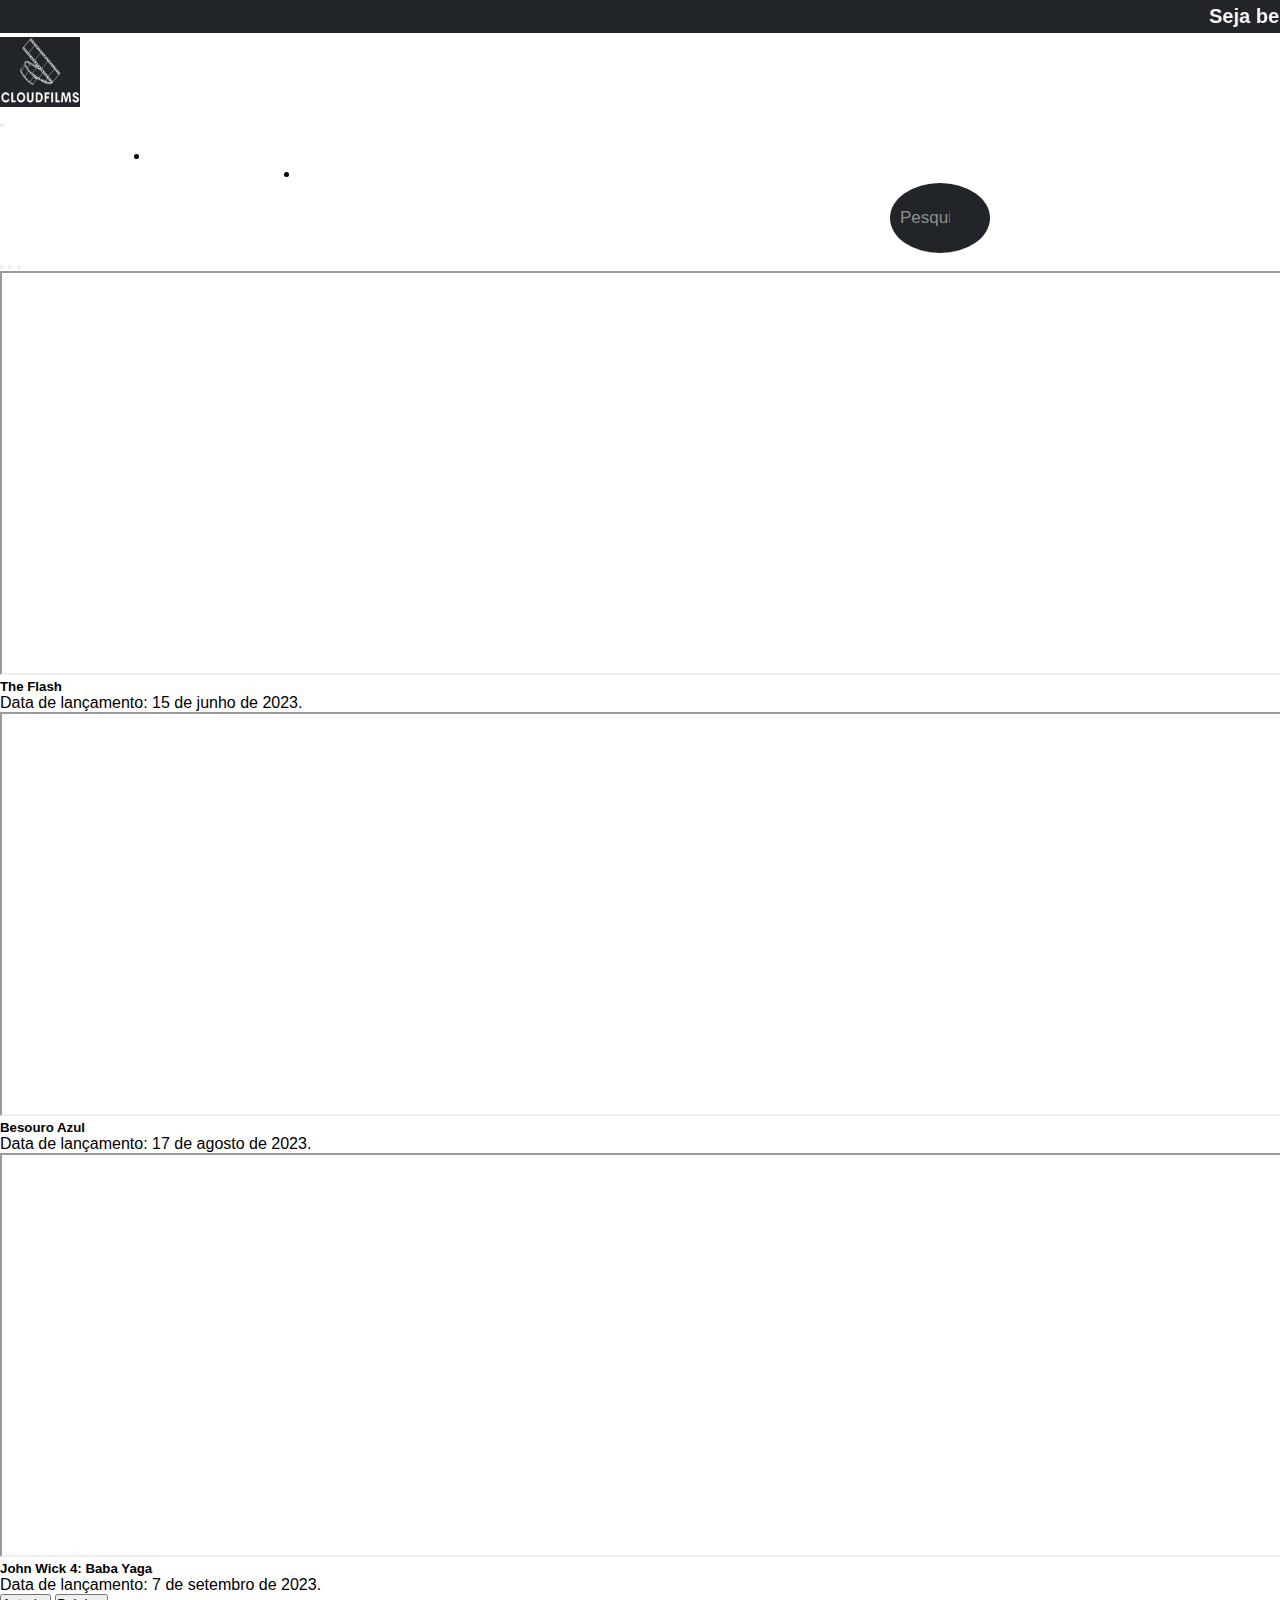
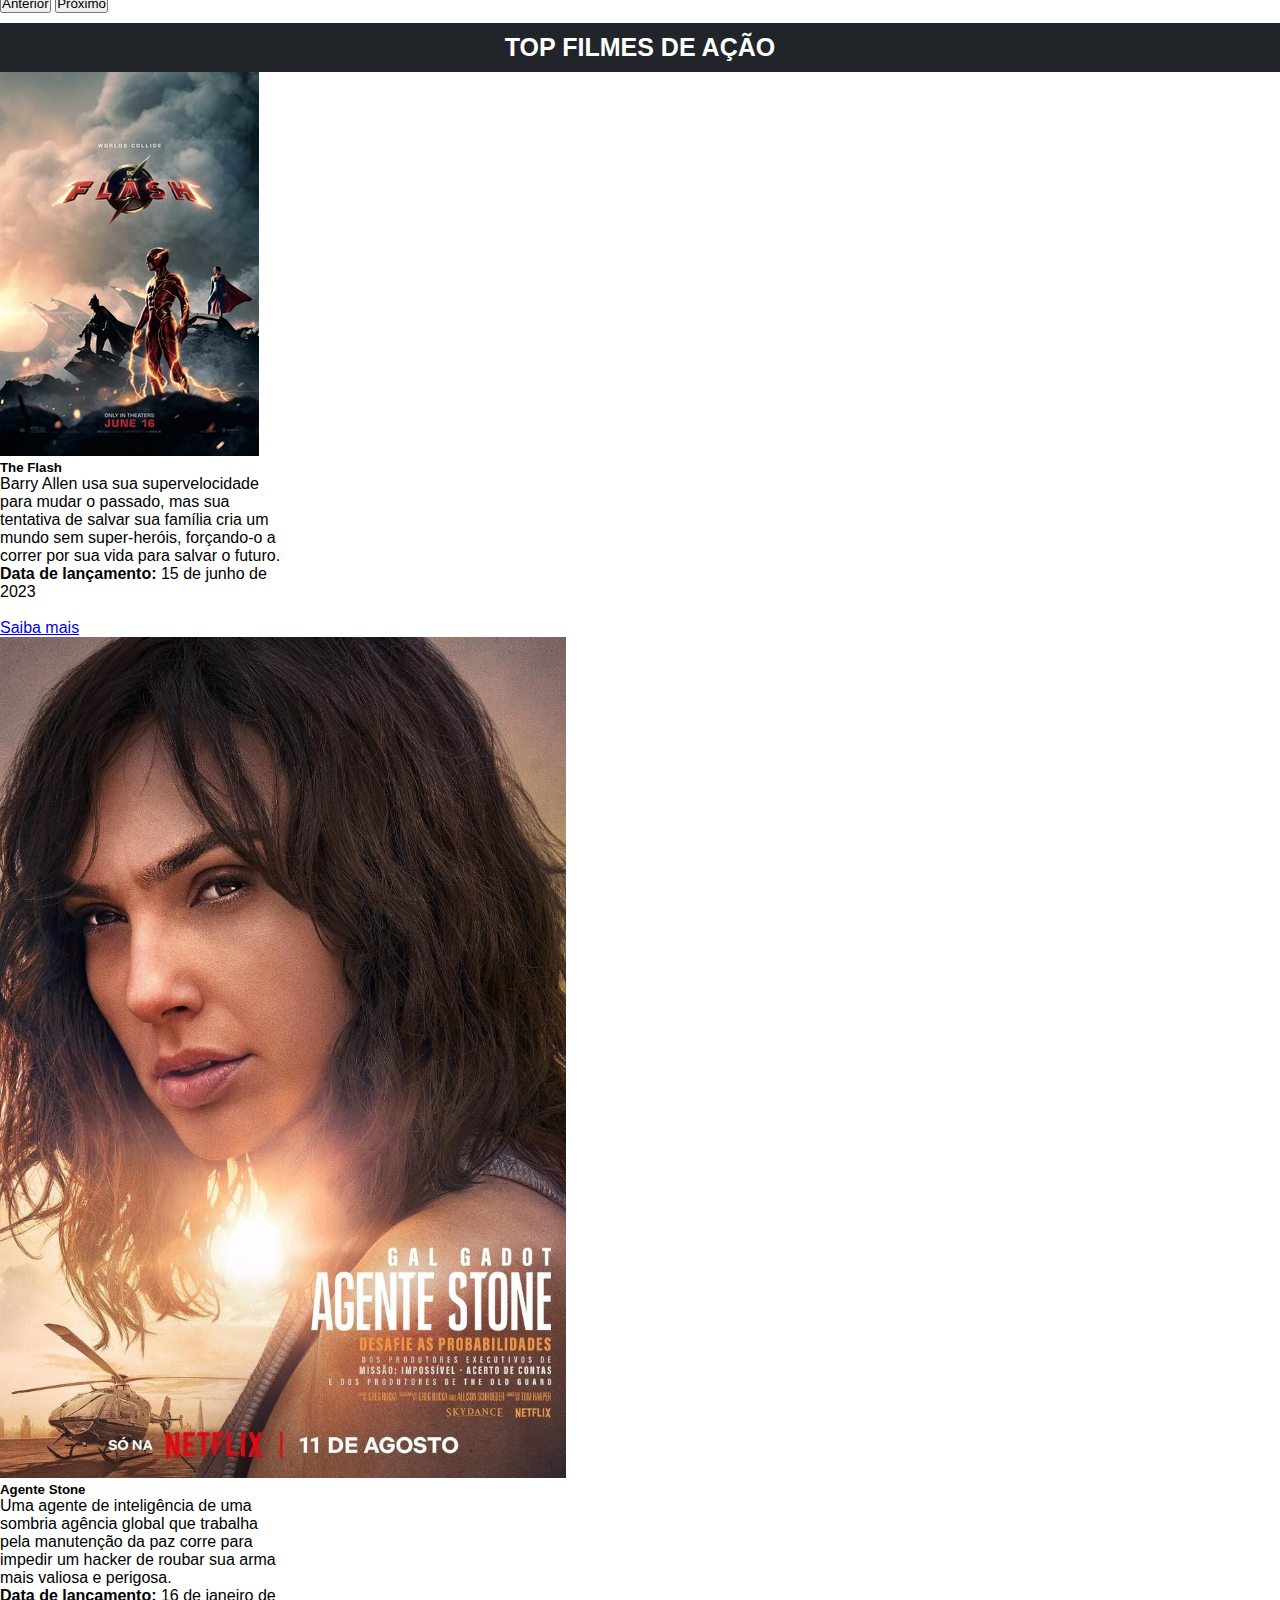
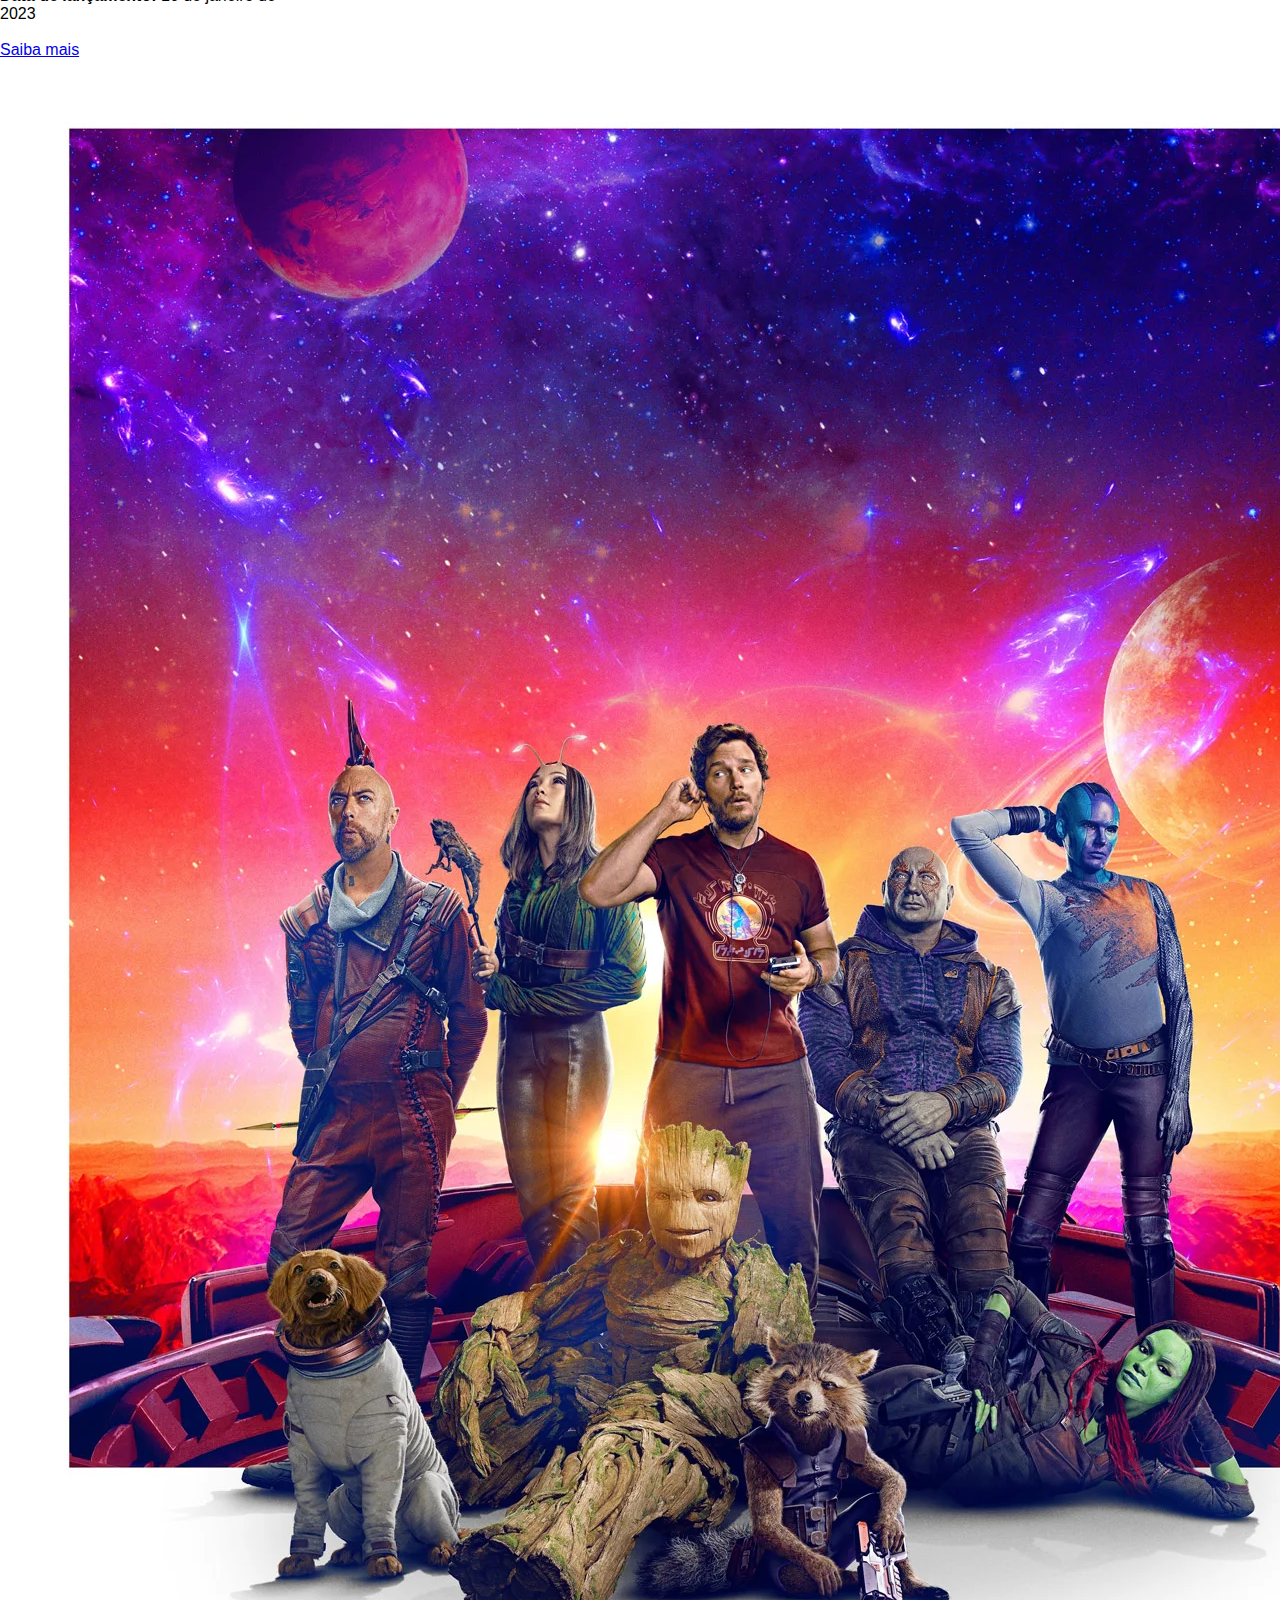
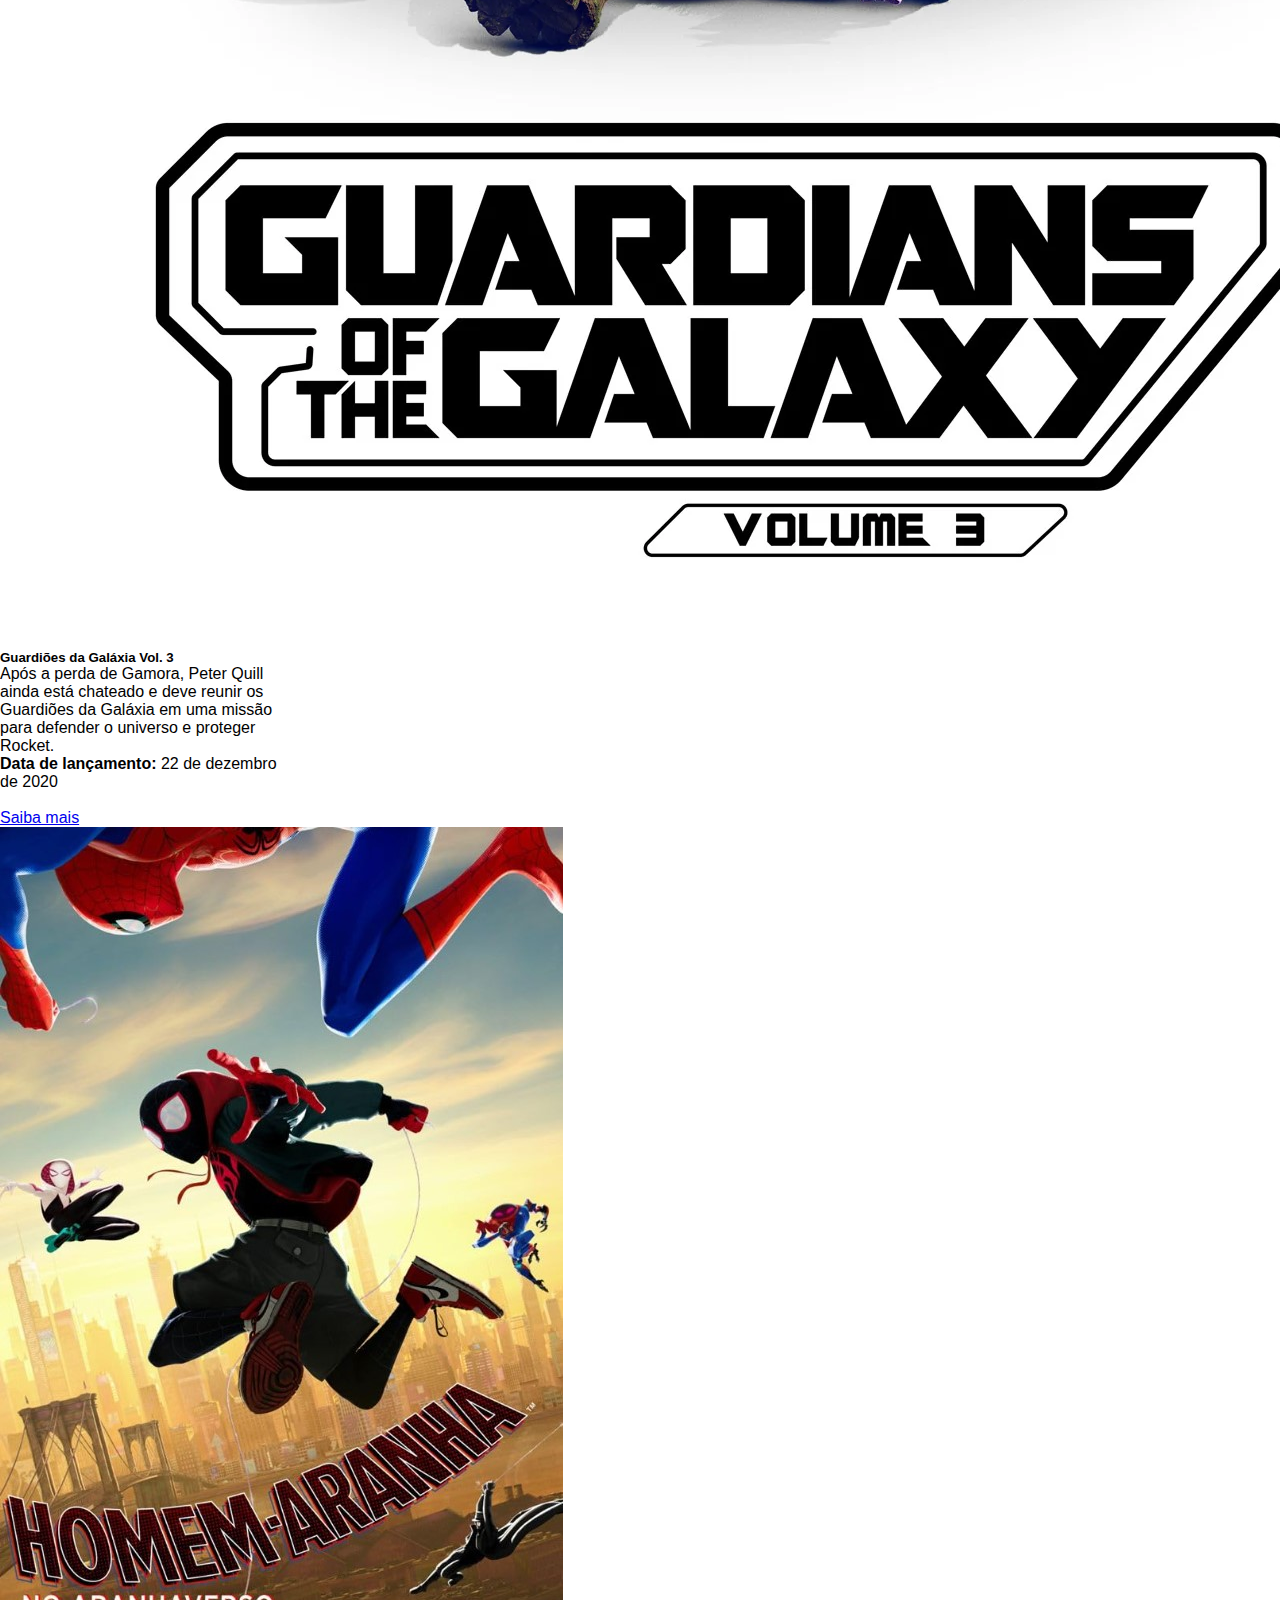
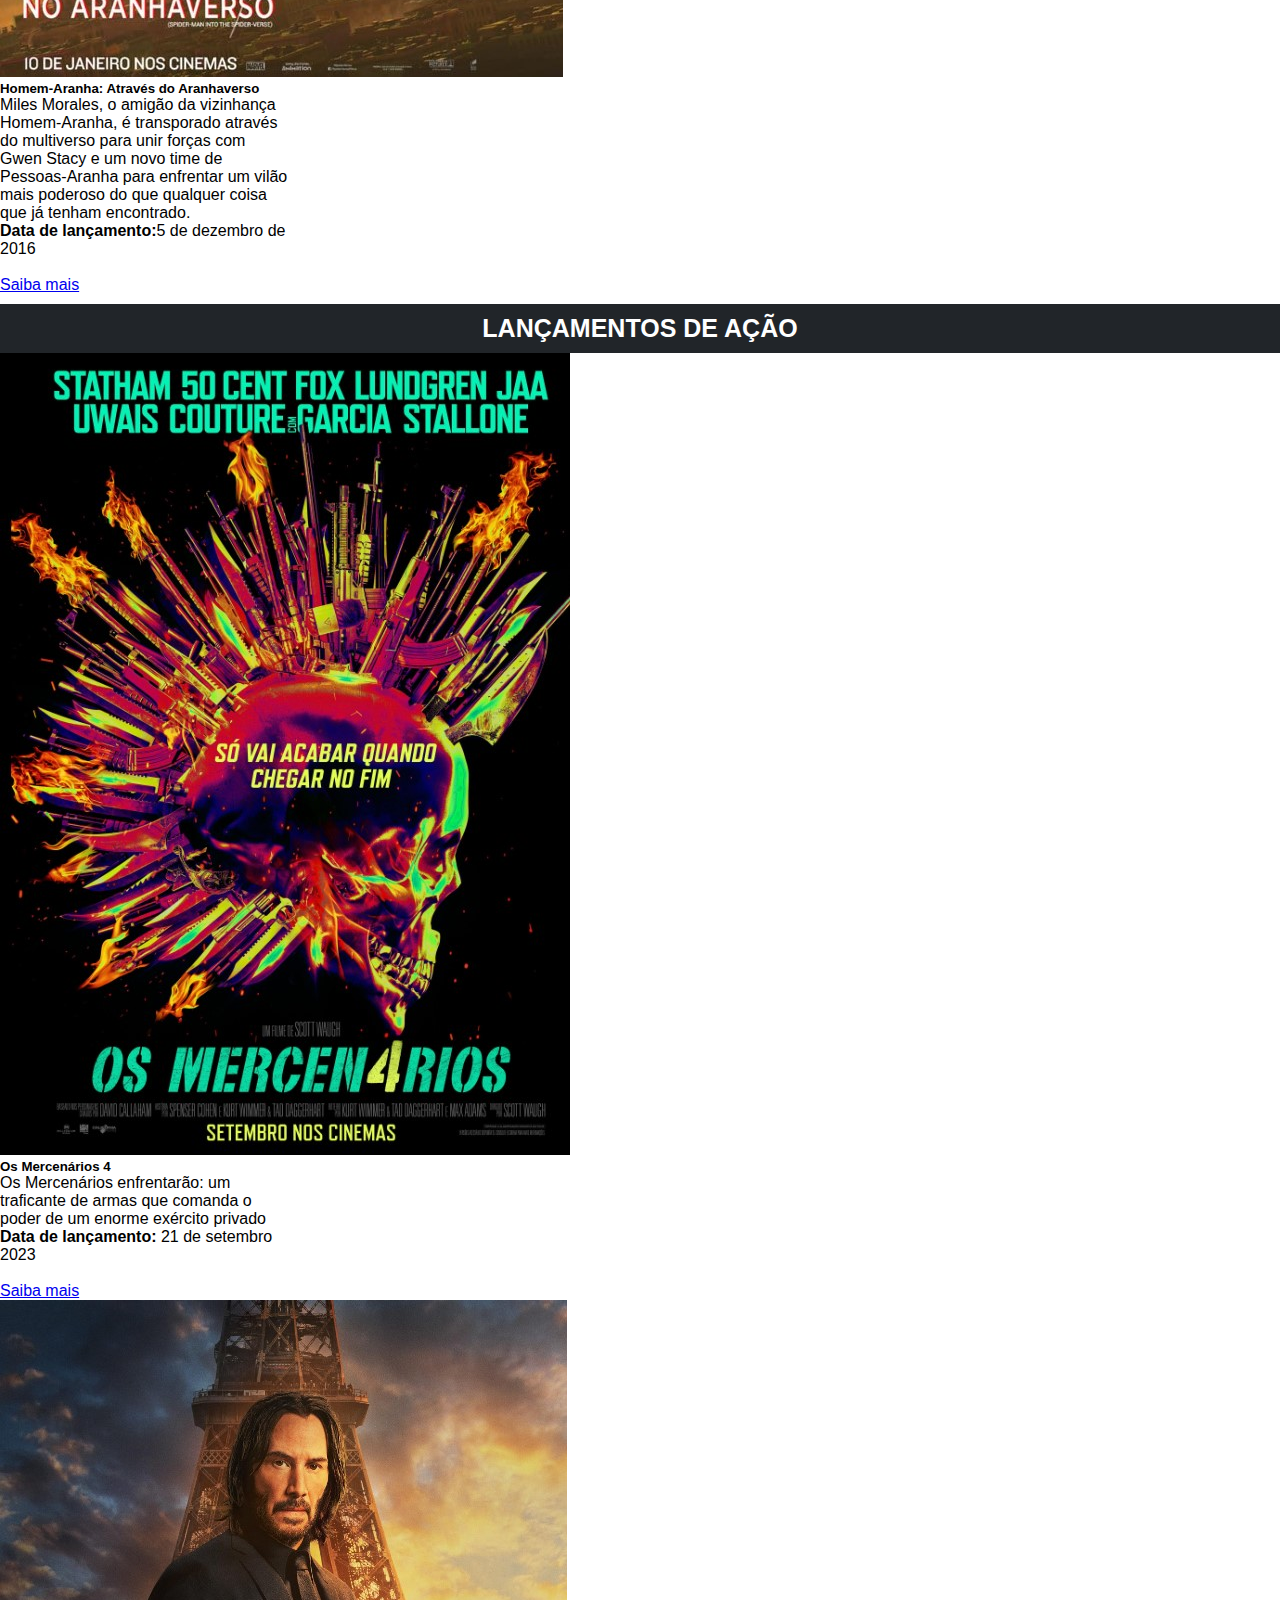
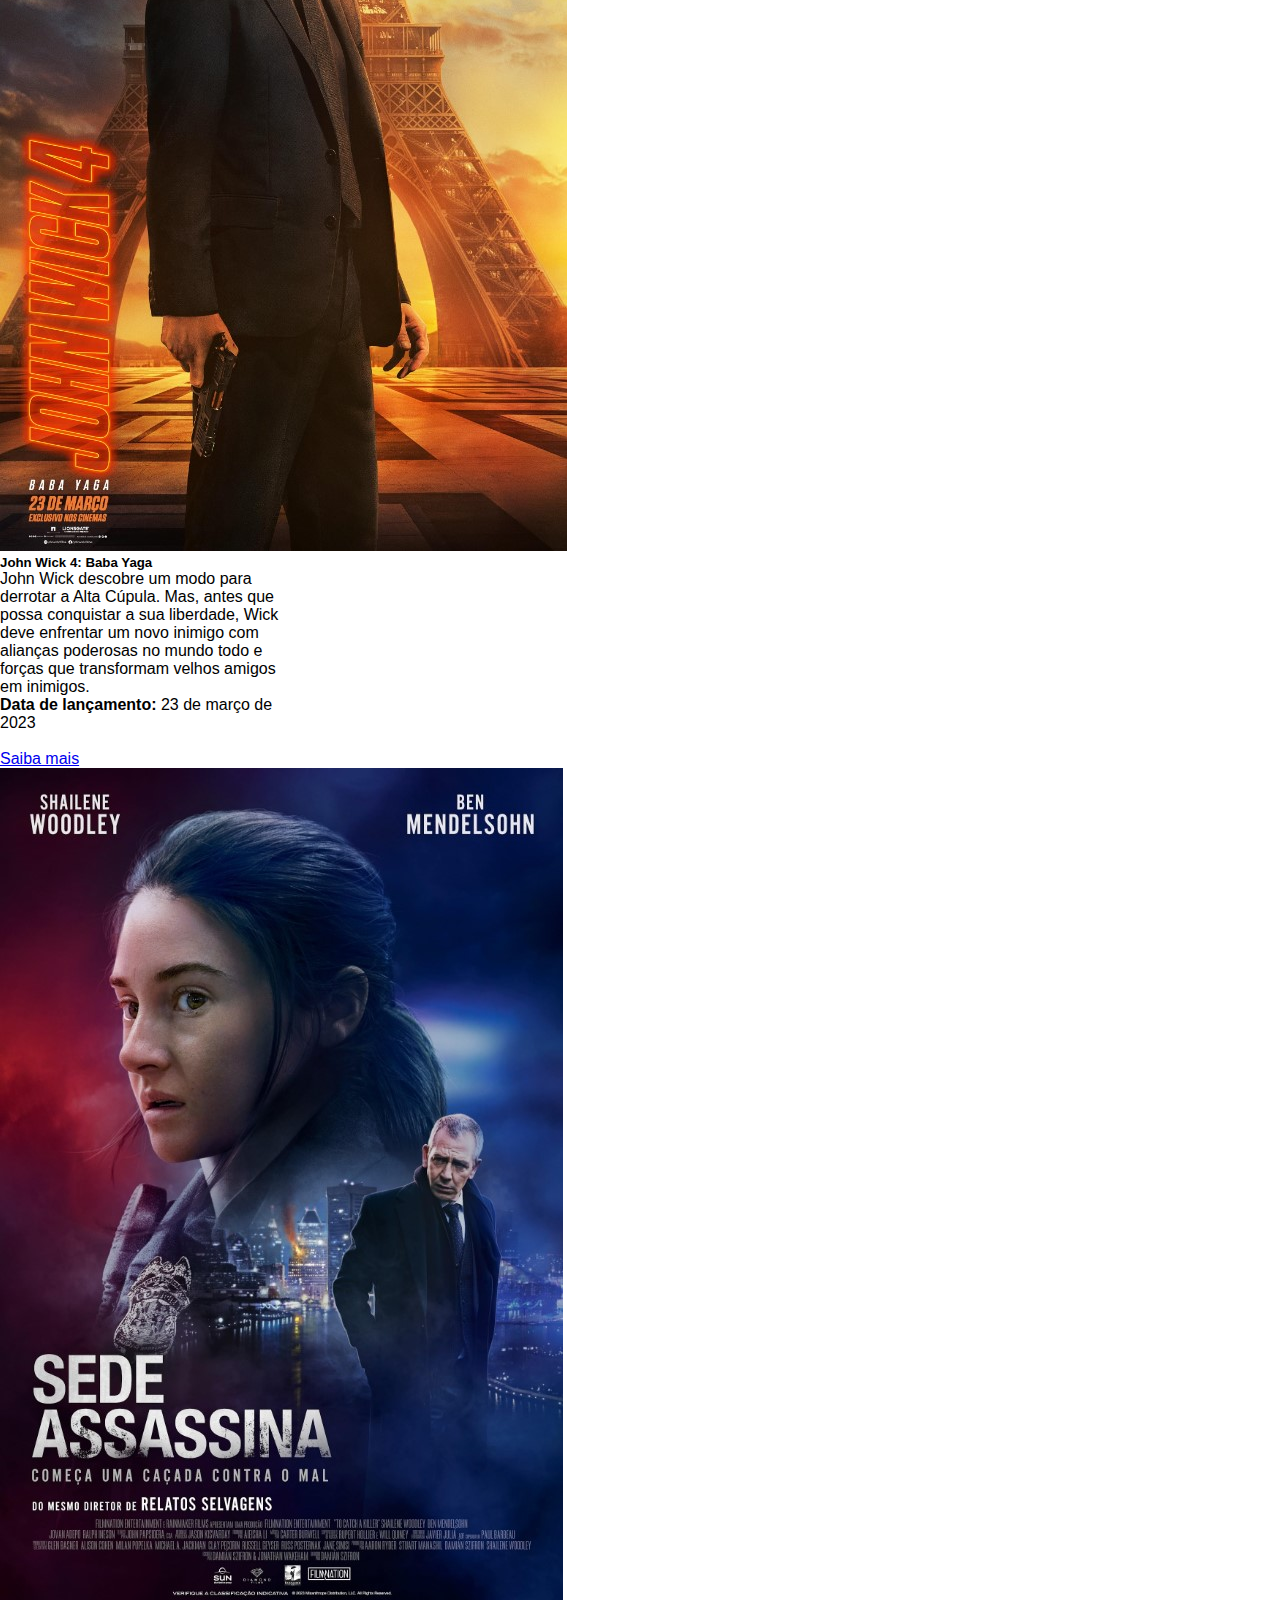
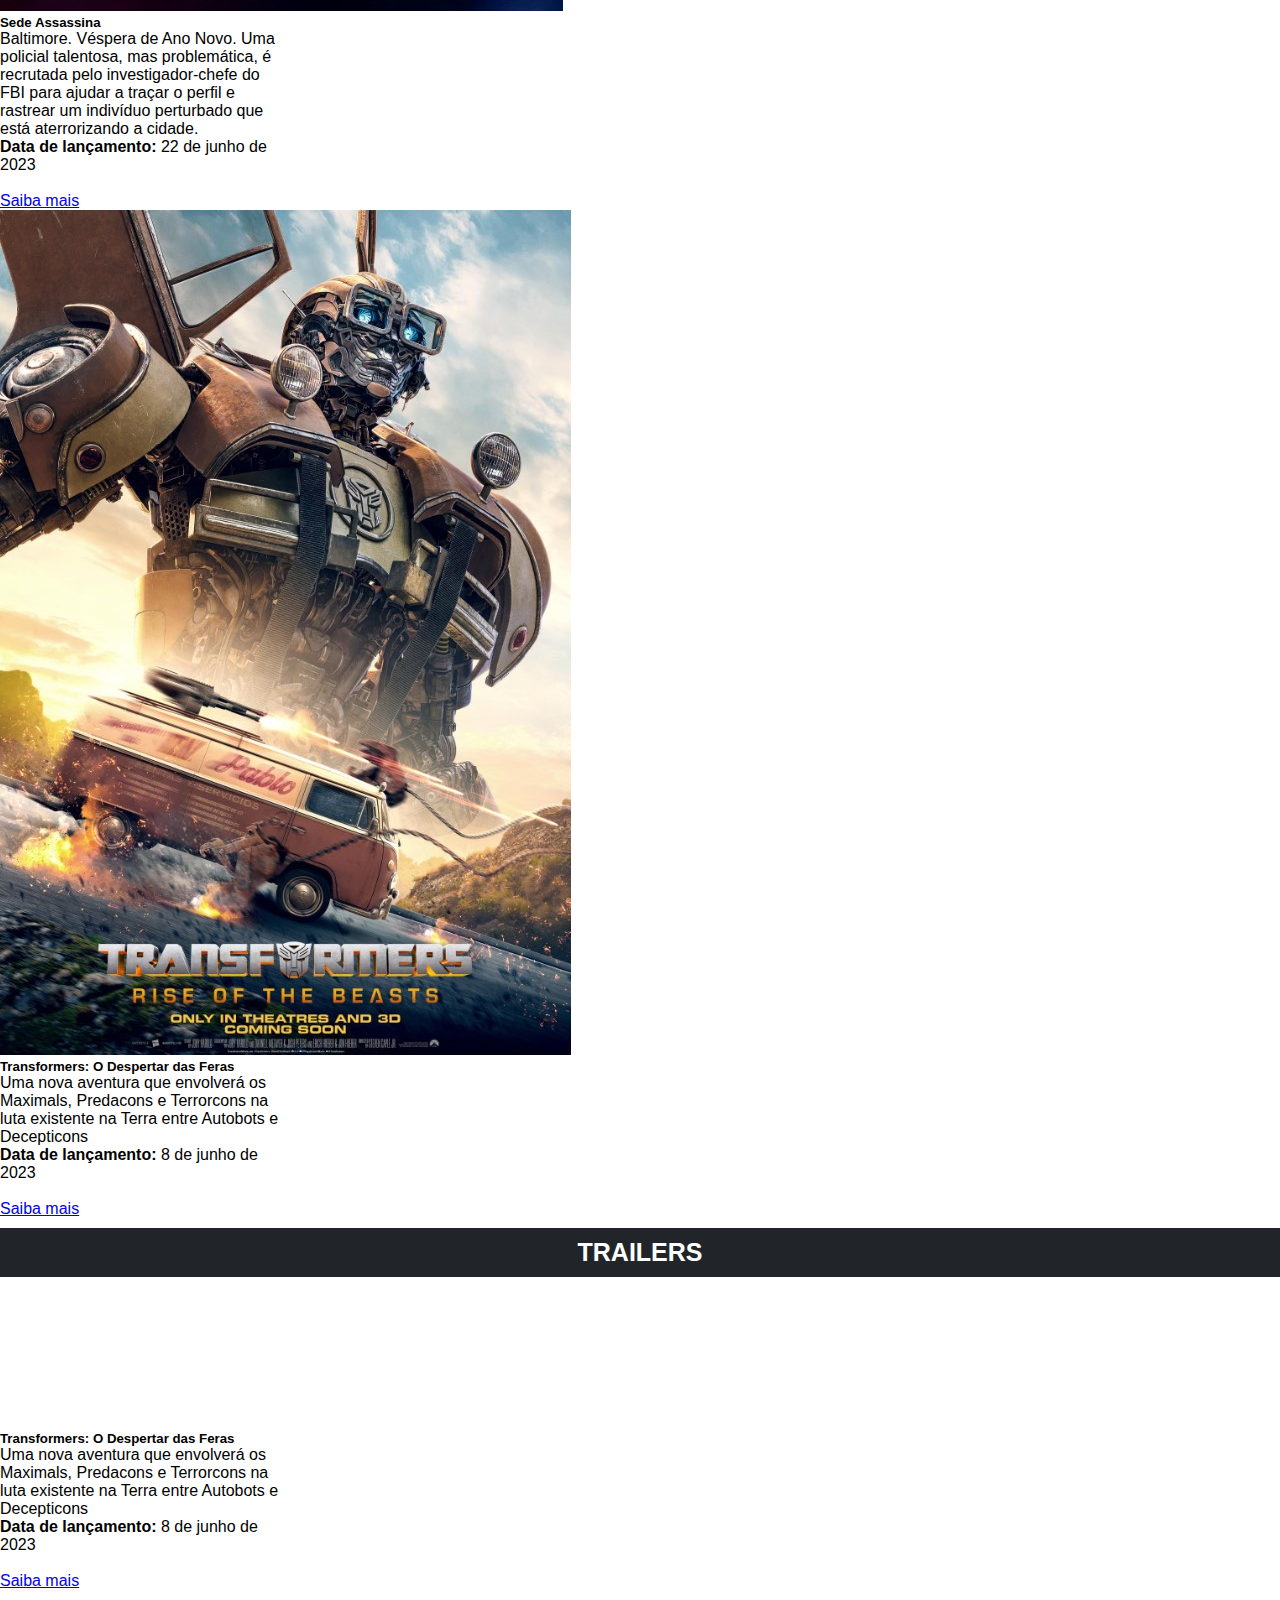
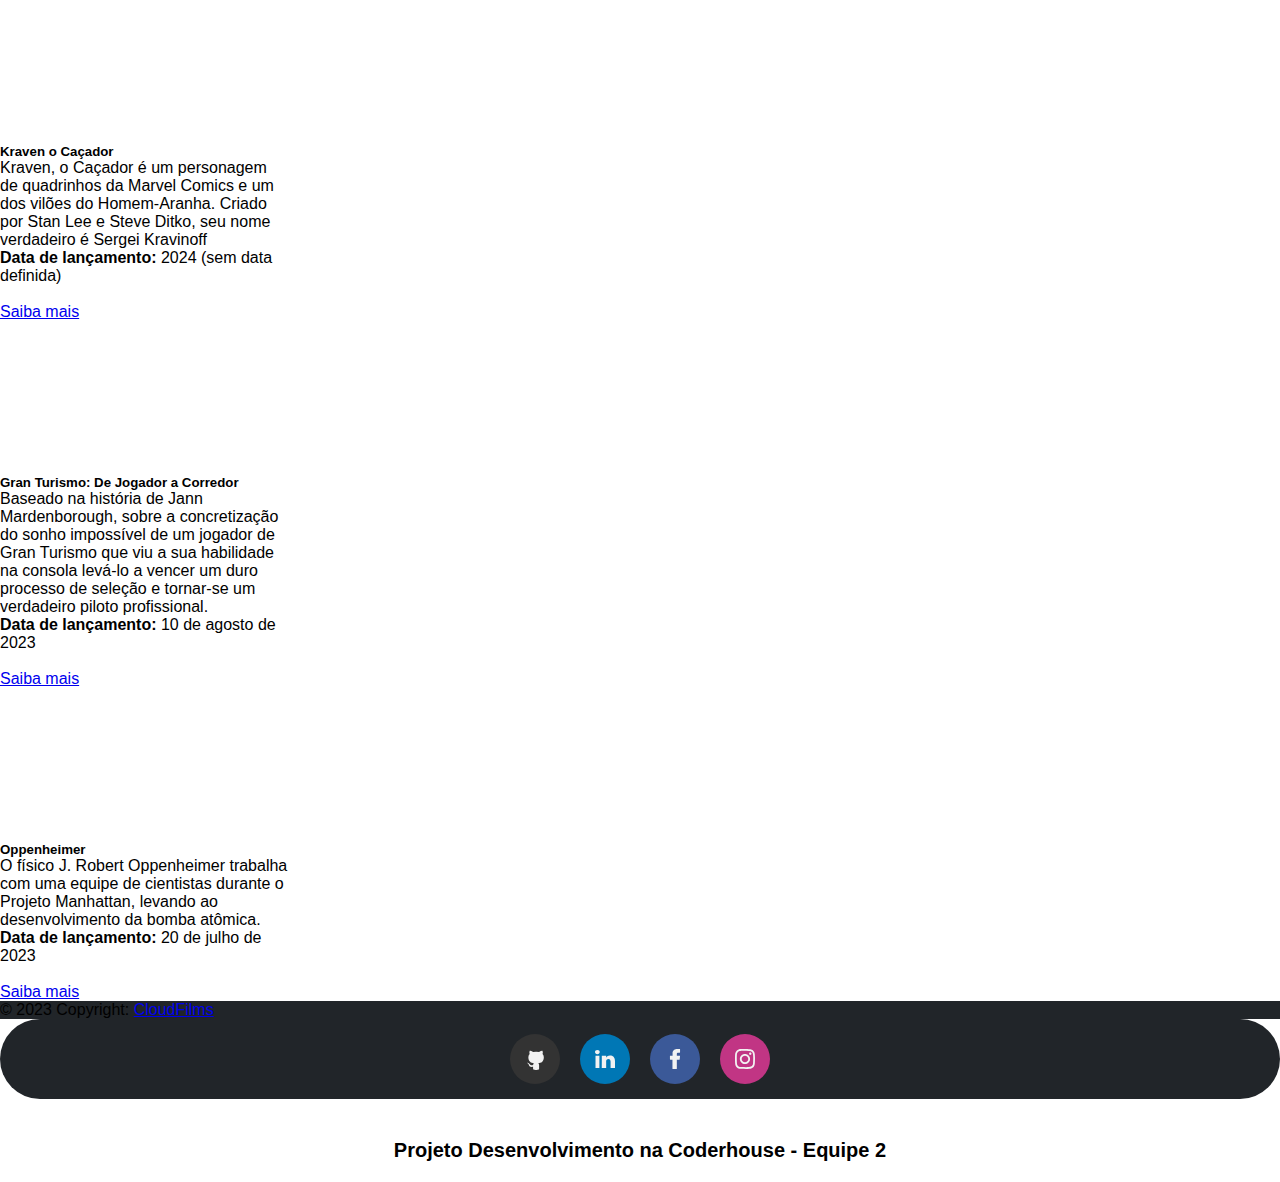
<file: açao.html>
<!DOCTYPE html>
<html lang="pt-br">
<head>
    <meta charset="UTF-8">
    <meta name="viewport" content="width=device-width, initial-scale=1.0">
    <title>CloudFilms - Ação</title>
    <link rel="shortcut icon" href="./image/CloudFilms - Logo.png">
    <link rel="stylesheet" href="styles/style.css">
    <link href="https://cdn.jsdelivr.net/npm/bootstrap@5.3.0/dist/css/bootstrap.min.css" rel="stylesheet" integrity="sha384-9ndCyUaIbzAi2FUVXJi0CjmCapSmO7SnpJef0486qhLnuZ2cdeRhO02iuK6FUUVM" crossorigin="anonymous">
    
    <script src="https://cdn.jsdelivr.net/npm/bootstrap@5.3.0/dist/js/bootstrap.bundle.min.js" integrity="sha384-geWF76RCwLtnZ8qwWowPQNguL3RmwHVBC9FhGdlKrxdiJJigb/j/68SIy3Te4Bkz" crossorigin="anonymous"></script>
</head>
<body>

<header>

    <nav class="navbar nav-bar bg-dark">

      <marquee class="text_nav" style="BACKGROUND: #212529"><font color="#FFFAFA">Seja bem-vindo(a) a CloudFilms!</font></marquee>
        <div class="container-fluid">
          <a class="navbar-brand ms-3" href="index.html">
            <img src="image/CloudFilms - Logo.png" alt="Logo" width="80" height="70" >
   

<nav class="navbar m-auto navbar-expand-lg nav-bar dark bg-dark">


  <div class="container-fluid">
    <a class="nav-link active text-white" href="index.html"></a>
    <button class="navbar-toggler" type="button" data-bs-toggle="collapse" data-bs-target="#navbarSupportedContent" aria-controls="navbarSupportedContent" aria-expanded="false" aria-label="Toggle navigation">
      <span class="navbar-toggler-icon"></span>
    </button>
    <div class="collapse navbar-collapse" id="navbarSupportedContent">
      <ul class="navbar-nav m-auto mb-2 mb-lg-0 gap-5">
        <li class="nav-item">
          <a href="index.html"><button class="bt_home">HOME</button></a>
        </li>
        <li class="nav-item">
          <a href="contato.html"><button class="bt_contatos">CONTATOS</button></a>
        </li>
        <li class="nav-item me-5">
          <a href="infodosite.html"><button class="bt_info">INFORMAÇÕES</button></a>
        </li>
      </ul>

      <button class="bt_categoria me-5">CATEGORIAS</button>
         
      <div class="input-wrapper">
        <button class="icon"> 
          <svg xmlns="http://www.w3.org/2000/svg" fill="none" viewBox="0 0 24 24" height="25px" width="25px">
            <path stroke-linejoin="round" stroke-linecap="round" stroke-width="1.5" stroke="#fff" d="M11.5 21C16.7467 21 21 16.7467 21 11.5C21 6.25329 16.7467 2 11.5 2C6.25329 2 2 6.25329 2 11.5C2 16.7467 6.25329 21 11.5 21Z"></path>
            <path stroke-linejoin="round" stroke-linecap="round" stroke-width="1.5" stroke="#fff" d="M22 22L20 20"></path>
          </svg>
        </button>
        <input placeholder="Pesquisar" class="input" name="text" type="text">
      </div>



    </div>
    </div>
  </div>
</nav>
</nav>
</header>

<!--FIM DO MENU-->

<main>
<section>
<div id="carouselExampleCaptions" class="carousel slide mt-3">
    <div class="carousel-indicators">
      <button type="button" data-bs-target="#carouselExampleCaptions" data-bs-slide-to="0" class="active" aria-current="true" aria-label="Slide 1"></button>
      <button type="button" data-bs-target="#carouselExampleCaptions" data-bs-slide-to="1" aria-label="Slide 2"></button>
      <button type="button" data-bs-target="#carouselExampleCaptions" data-bs-slide-to="2" aria-label="Slide 3"></button>
    </div>
    <div class="carousel-inner">
      <div class="carousel-item active">
        <iframe src="https://www.youtube.com/embed/Flo-U9hSjO4?si=oaG0dO9jlwj1G9Gt"
        frameborder="1" width="1370"  height="400" class="video1"></iframe>
        <div class="carousel-caption d-none d-md-block">
          <h5>The Flash</h5>
          <p>Data de lançamento: 15 de junho de 2023.</p>
        </div>
      </div>
      <div class="carousel-item">
        <iframe src="https://www.youtube.com/embed/TGdek7l9pis" 
  frameborder="1" width="1370"  height="400" class="video1"></iframe>
        <div class="carousel-caption d-none d-md-block">
          <h5>Besouro Azul</h5>
          <p>Data de lançamento: 17 de agosto de 2023.</p>
        </div>
      </div>
      <div class="carousel-item">
        <iframe src="https://www.youtube.com/embed/VBdmGK4wxzQ?" 
  frameborder="1" width="1370"  height="400" class="video1"></iframe>
        <div class="carousel-caption d-none d-md-block">
          <h5>John Wick 4: Baba Yaga</h5>
          <p>Data de lançamento: 7 de setembro de 2023.</p>
        </div>
      </div>
    </div>
    <button class="carousel-control-prev" type="button" data-bs-target="#carouselExampleCaptions" data-bs-slide="prev">
      <span class="carousel-control-prev-icon" aria-hidden="true"></span>
      <span class="visually-hidden">Anterior</span>
    </button>
    <button class="carousel-control-next" type="button" data-bs-target="#carouselExampleCaptions" data-bs-slide="next">
      <span class="carousel-control-next-icon" aria-hidden="true"></span>
      <span class="visually-hidden">Próximo</span>
    </button>
  </div>
</section>
</main>

<section>
  
    <h1 class="t_top">TOP FILMES DE AÇÃO</h1>
    <div class="row justify-content-around m-0">
    <div class="card" style="width: 18rem;" >
        <img src="image/The_Flash.jpg" class="card-film1" alt="The Flash">
        <div class="card-body">
          <h5 class="card-title">The Flash</h5>
          <p class="card-text">Barry Allen usa sua supervelocidade para mudar o passado, mas sua tentativa de salvar sua família cria um mundo sem super-heróis, forçando-o a correr por sua vida para salvar o futuro.</p>
            <strong>Data de lançamento:</strong> 15 de junho de 2023 <br><br>
          <a href="https://www.adorocinema.com/filmes/filme-27765/" class=" btn btn-dark">Saiba mais</a>
        </div>
      </div>

      <div class="card" style="width: 18rem;">
        <img src="image/agente-stone.jpg" class="card-film2" alt="Agente Stone">
        <div class="card-body">
          <h5 class="card-title">Agente Stone</h5>
          <p class="card-text">Uma agente de inteligência de uma sombria agência global que trabalha pela manutenção da paz corre para impedir um hacker de roubar sua arma mais valiosa e perigosa.</p>
            <strong>Data de lançamento:</strong> 16 de janeiro de 2023 <br><br>
          <a href="https://www.adorocinema.com/filmes/filme-265506/" class="btn btn-dark">Saiba mais</a>
        </div>
      </div>

      <div class="card" style="width: 18rem;">
        <img src="image/guardioes-da-galaxia.webp" class="card-film3" alt="Guardiões da Galáxia">
        <div class="card-body d-block">
          <h5 class="card-title">Guardiões da Galáxia Vol. 3</h5>
          <p class="card-text">Após a perda de Gamora, Peter Quill ainda está chateado e deve reunir os Guardiões da Galáxia em uma missão para defender o universo e proteger Rocket.</p>
            <strong>Data de lançamento:</strong> 22 de dezembro de 2020<br><br>
          <a href="https://www.adorocinema.com/filmes/filme-24847/" class="btn btn-dark">Saiba mais</a>
        </div>
      </div>


      <div class="card" style="width: 18rem;">
        <img src="image/homem-aranha.jpg" class="card-film4" alt="Homem-Aranha: No Aranhaverso">
        <div class="card-body d-block">
          <h5 class="card-title">Homem-Aranha: Através do Aranhaverso</h5>
          <p class="card-text">Miles Morales, o amigão da vizinhança Homem-Aranha, é transporado através do multiverso para unir forças com Gwen Stacy e um novo time de Pessoas-Aranha para enfrentar um vilão mais poderoso do que qualquer coisa que já tenham encontrado.</p>
            <strong>Data de lançamento:</strong>5 de dezembro de 2016<br><br>
          <a href="https://www.adorocinema.com/filmes/filme-212035/" class="btn btn-dark">Saiba mais</a>
        </div>
      </div>
    </div>
    </section>

    <section>
    
    <h1 class="t_breve">LANÇAMENTOS DE AÇÃO</h1>

    
        <div class="row justify-content-around m-0">
            <div class="card" style="width: 18rem;" >
                <img src="image/os-mercenarios.jpg" class="card-film5" alt="Fale Comigo">
                <div class="card-body">
                  <h5 class="card-title">Os Mercenários 4</h5>
                  <p class="card-text">Os Mercenários enfrentarão: um traficante de armas que comanda o poder de um enorme exército privado</p>
                    <strong>Data de lançamento:</strong> 21 de setembro 2023 <br><br>
                  <a href="https://www.adorocinema.com/filmes/filme-227726/" class="btn btn-dark">Saiba mais</a>
                </div>
              </div>

        
                <div class="card" style="width: 18rem;" >
                    <img src="image/john-wick.jpg" class="card-film6" alt="John Wick">
                    <div class="card-body">
                      <h5 class="card-title">John Wick 4: Baba Yaga</h5>
                      <p class="card-text">John Wick descobre um modo para derrotar a Alta Cúpula. Mas, antes que possa conquistar a sua liberdade, Wick deve enfrentar um novo inimigo com alianças poderosas no mundo todo e forças que transformam velhos amigos em inimigos.</p>
                        <strong>Data de lançamento:</strong> 23 de março de 2023 <br><br>
                      <a href="https://www.adorocinema.com/filmes/filme-274387/" class="btn btn-dark">Saiba mais</a>
                    </div>
                  </div>

                  
              
                <div class="card" style="width: 18rem;" >
                    <img src="image/sede-assassina.jpg" class="card-film7" alt="Mario">
                    <div class="card-body">
                      <h5 class="card-title">Sede Assassina</h5>
                      <p class="card-text">Baltimore. Véspera de Ano Novo. Uma policial talentosa, mas problemática, é recrutada pelo investigador-chefe do FBI para ajudar a traçar o perfil e rastrear um indivíduo perturbado que está aterrorizando a cidade.</p>
                        <strong>Data de lançamento:</strong> 22 de junho de 2023 <br><br>
                      <a href="https://www.adorocinema.com/filmes/filme-273946/" class="btn btn-dark">Saiba mais</a>
                    </div>
                  </div>

                  <div class="card" style="width: 18rem;" >
                    <img src="image/transformers.jpg" class="card-film8" alt="Transformers">
                    <div class="card-body">
                      <h5 class="card-title">Transformers: O Despertar das Feras</h5>
                      <p class="card-text">Uma nova aventura que envolverá os Maximals, Predacons e Terrorcons na luta existente na Terra entre Autobots e Decepticons</p>
                        <strong>Data de lançamento:</strong> 8 de junho de 2023 <br><br>
                      <a href="https://www.adorocinema.com/filmes/filme-241065/" class="btn btn-dark">Saiba mais</a>
                    </div>
                  </div>

    
    </section>
    
    
    <h1 class="t_trailers">TRAILERS</h1>

    
      <section class="row justify-content-around m-0">
        <div class="card" style="width: 18rem;" >
          <iframe src="https://www.youtube.com/embed/PHC412-pCoQ?" frameborder="0" ></iframe>
            <div class="card-body">
              <h5 class="card-title">Transformers: O Despertar das Feras</h5>
              <p class="card-text">Uma nova aventura que envolverá os Maximals, Predacons e Terrorcons na luta existente na Terra entre Autobots e Decepticons</p>
                <strong>Data de lançamento:</strong> 8 de junho de 2023 <br><br>
              <a href="https://www.adorocinema.com/filmes/filme-289029/" class="btn btn-dark">Saiba mais</a>
            </div>
          </div>

              <div class="card" style="width: 18rem;" >
                <iframe src="https://www.youtube.com/embed/6ADOT3AkWro" frameborder="0" ></iframe>
                <div class="card-body">
                    <h5 class="card-title">Kraven o Caçador</h5>
                    <p class="card-text">Kraven, o Caçador é um personagem de quadrinhos da Marvel Comics e um dos vilões do Homem-Aranha. Criado por Stan Lee e Steve Ditko, 
                      seu nome verdadeiro é Sergei Kravinoff</p>
                      <strong>Data de lançamento:</strong> 2024 (sem data definida) <br><br>
                    <a href="https://www.adorocinema.com/filmes/filme-266665/" class="btn btn-dark">Saiba mais</a>
                  </div>
                </div>

                <div class="card" style="width: 18rem;" >
                  <iframe src="https://www.youtube.com/embed/6mQekraNWZM" frameborder="0" ></iframe>
                  <div class="card-body">
                      <h5 class="card-title">Gran Turismo: De Jogador a Corredor</h5>
                      <p class="card-text">Baseado na história de Jann Mardenborough, sobre a concretização do sonho impossível de um jogador de Gran Turismo que viu a sua habilidade na consola levá-lo a vencer um duro processo de seleção e tornar-se um verdadeiro piloto profissional.</p>
                        <strong>Data de lançamento:</strong> 10 de agosto de 2023 <br><br>
                      <a href="https://www.adorocinema.com/filmes/filme-222943/" class="btn btn-dark">Saiba mais</a>
                    </div>
                  </div>

                  <div class="card" style="width: 18rem;" >
                    <iframe src="https://www.youtube.com/embed/bpoE3gK46nc" frameborder="0" ></iframe>
                    <div class="card-body">
                        <h5 class="card-title">Oppenheimer</h5>
                        <p class="card-text">O físico J. Robert Oppenheimer trabalha com uma equipe de cientistas durante o Projeto Manhattan, 
                          levando ao desenvolvimento da bomba atômica.</p>
                          <strong>Data de lançamento:</strong> 20 de julho de 2023 <br><br>
                        <a href="https://www.adorocinema.com/filmes/filme-296168/" class="btn btn-dark">Saiba mais</a>
                      </div>
                    </div>
                  </section>

    

    </div>
    

  
    <footer class="bg-dark text-center text-white mt-5">
      <!-- Grid container -->
      <div class="container p-3 pb-0">
        <!-- Section: Social media -->
        <section class="midias mt-1">
        
 <!-- Copyright -->
 <div class="text-center p-3" style="background-color: #212529;">
  © 2023 Copyright:
  <a class="text-white" href="https://luissantosz.github.io/Aula18/index.html">CloudFilms</a>

</div>
<!-- Copyright -->


<div class="social-buttons">
  <a href="https://github.com/" class="social-button github">
    <svg class="cf-icon-svg" xmlns="http://www.w3.org/2000/svg" viewBox="-2.5 0 19 19"><path d="M9.464 17.178a4.506 4.506 0 0 1-2.013.317 4.29 4.29 0 0 1-2.007-.317.746.746 0 0 1-.277-.587c0-.22-.008-.798-.012-1.567-2.564.557-3.105-1.236-3.105-1.236a2.44 2.44 0 0 0-1.024-1.348c-.836-.572.063-.56.063-.56a1.937 1.937 0 0 1 1.412.95 1.962 1.962 0 0 0 2.682.765 1.971 1.971 0 0 1 .586-1.233c-2.046-.232-4.198-1.023-4.198-4.554a3.566 3.566 0 0 1 .948-2.474 3.313 3.313 0 0 1 .091-2.438s.773-.248 2.534.945a8.727 8.727 0 0 1 4.615 0c1.76-1.193 2.532-.945 2.532-.945a3.31 3.31 0 0 1 .092 2.438 3.562 3.562 0 0 1 .947 2.474c0 3.54-2.155 4.32-4.208 4.548a2.195 2.195 0 0 1 .625 1.706c0 1.232-.011 2.227-.011 2.529a.694.694 0 0 1-.272.587z"></path></svg>
      </a>
      <a href="https://www.linkedin.com/home" class="social-button linkedin">
        <svg viewBox="0 -2 44 44" version="1.1" xmlns="http://www.w3.org/2000/svg" xmlns:xlink="http://www.w3.org/1999/xlink">
        <g id="Icons" stroke="none" stroke-width="1">
            <g transform="translate(-702.000000, -265.000000)">
                <path d="M746,305 L736.2754,305 L736.2754,290.9384 C736.2754,287.257796 734.754233,284.74515 731.409219,284.74515 C728.850659,284.74515 727.427799,286.440738 726.765522,288.074854 C726.517168,288.661395 726.555974,289.478453 726.555974,290.295511 L726.555974,305 L716.921919,305 C716.921919,305 717.046096,280.091247 716.921919,277.827047 L726.555974,277.827047 L726.555974,282.091631 C727.125118,280.226996 730.203669,277.565794 735.116416,277.565794 C741.21143,277.565794 746,281.474355 746,289.890824 L746,305 L746,305 Z M707.17921,274.428187 L707.117121,274.428187 C704.0127,274.428187 702,272.350964 702,269.717936 C702,267.033681 704.072201,265 707.238711,265 C710.402634,265 712.348071,267.028559 712.41016,269.710252 C712.41016,272.34328 710.402634,274.428187 707.17921,274.428187 L707.17921,274.428187 L707.17921,274.428187 Z M703.109831,277.827047 L711.685795,277.827047 L711.685795,305 L703.109831,305 L703.109831,277.827047 L703.109831,277.827047 Z" id="LinkedIn">
    </path>
            </g>
        </g>
    </svg>
  </a>
  <a href="https://www.facebook.com/" class="social-button facebook">
    <svg version="1.1" id="Layer_1" xmlns="http://www.w3.org/2000/svg" xmlns:xlink="http://www.w3.org/1999/xlink" viewBox="0 0 310 310" xml:space="preserve">
<g id="XMLID_834_">
  <path id="XMLID_835_" d="M81.703,165.106h33.981V305c0,2.762,2.238,5,5,5h57.616c2.762,0,5-2.238,5-5V165.765h39.064
    c2.54,0,4.677-1.906,4.967-4.429l5.933-51.502c0.163-1.417-0.286-2.836-1.234-3.899c-0.949-1.064-2.307-1.673-3.732-1.673h-44.996
    V71.978c0-9.732,5.24-14.667,15.576-14.667c1.473,0,29.42,0,29.42,0c2.762,0,5-2.239,5-5V5.037c0-2.762-2.238-5-5-5h-40.545
    C187.467,0.023,186.832,0,185.896,0c-7.035,0-31.488,1.381-50.804,19.151c-21.402,19.692-18.427,43.27-17.716,47.358v37.752H81.703
    c-2.762,0-5,2.238-5,5v50.844C76.703,162.867,78.941,165.106,81.703,165.106z"></path>
</g>
</svg>
  </a>
  <a href="https://www.instagram.com/" class="social-button instagram">
    <svg width="800px" height="800px" viewBox="0 0 20 20" version="1.1" xmlns="http://www.w3.org/2000/svg" xmlns:xlink="http://www.w3.org/1999/xlink">
    <g id="Page-1" stroke="none" stroke-width="1">
        <g id="Dribbble-Light-Preview" transform="translate(-340.000000, -7439.000000)">
            <g id="icons" transform="translate(56.000000, 160.000000)">
                <path d="M289.869652,7279.12273 C288.241769,7279.19618 286.830805,7279.5942 285.691486,7280.72871 C284.548187,7281.86918 284.155147,7283.28558 284.081514,7284.89653 C284.035742,7285.90201 283.768077,7293.49818 284.544207,7295.49028 C285.067597,7296.83422 286.098457,7297.86749 287.454694,7298.39256 C288.087538,7298.63872 288.809936,7298.80547 289.869652,7298.85411 C298.730467,7299.25511 302.015089,7299.03674 303.400182,7295.49028 C303.645956,7294.859 303.815113,7294.1374 303.86188,7293.08031 C304.26686,7284.19677 303.796207,7282.27117 302.251908,7280.72871 C301.027016,7279.50685 299.5862,7278.67508 289.869652,7279.12273 M289.951245,7297.06748 C288.981083,7297.0238 288.454707,7296.86201 288.103459,7296.72603 C287.219865,7296.3826 286.556174,7295.72155 286.214876,7294.84312 C285.623823,7293.32944 285.819846,7286.14023 285.872583,7284.97693 C285.924325,7283.83745 286.155174,7282.79624 286.959165,7281.99226 C287.954203,7280.99968 289.239792,7280.51332 297.993144,7280.90837 C299.135448,7280.95998 300.179243,7281.19026 300.985224,7281.99226 C301.980262,7282.98483 302.473801,7284.28014 302.071806,7292.99991 C302.028024,7293.96767 301.865833,7294.49274 301.729513,7294.84312 C300.829003,7297.15085 298.757333,7297.47145 289.951245,7297.06748 M298.089663,7283.68956 C298.089663,7284.34665 298.623998,7284.88065 299.283709,7284.88065 C299.943419,7284.88065 300.47875,7284.34665 300.47875,7283.68956 C300.47875,7283.03248 299.943419,7282.49847 299.283709,7282.49847 C298.623998,7282.49847 298.089663,7283.03248 298.089663,7283.68956 M288.862673,7288.98792 C288.862673,7291.80286 291.150266,7294.08479 293.972194,7294.08479 C296.794123,7294.08479 299.081716,7291.80286 299.081716,7288.98792 C299.081716,7286.17298 296.794123,7283.89205 293.972194,7283.89205 C291.150266,7283.89205 288.862673,7286.17298 288.862673,7288.98792 M290.655732,7288.98792 C290.655732,7287.16159 292.140329,7285.67967 293.972194,7285.67967 C295.80406,7285.67967 297.288657,7287.16159 297.288657,7288.98792 C297.288657,7290.81525 295.80406,7292.29716 293.972194,7292.29716 C292.140329,7292.29716 290.655732,7290.81525 290.655732,7288.98792" id="instagram-[#167]">

</path>
            </g>
        </g>
    </g>
</svg>
  </a>
</div>          
        </section>
  
      </div>

      <h1 class="text_sobrenos">Projeto Desenvolvimento na Coderhouse - Equipe 2</h1>
    
    </footer>


    
</body>
  </html>
</file>
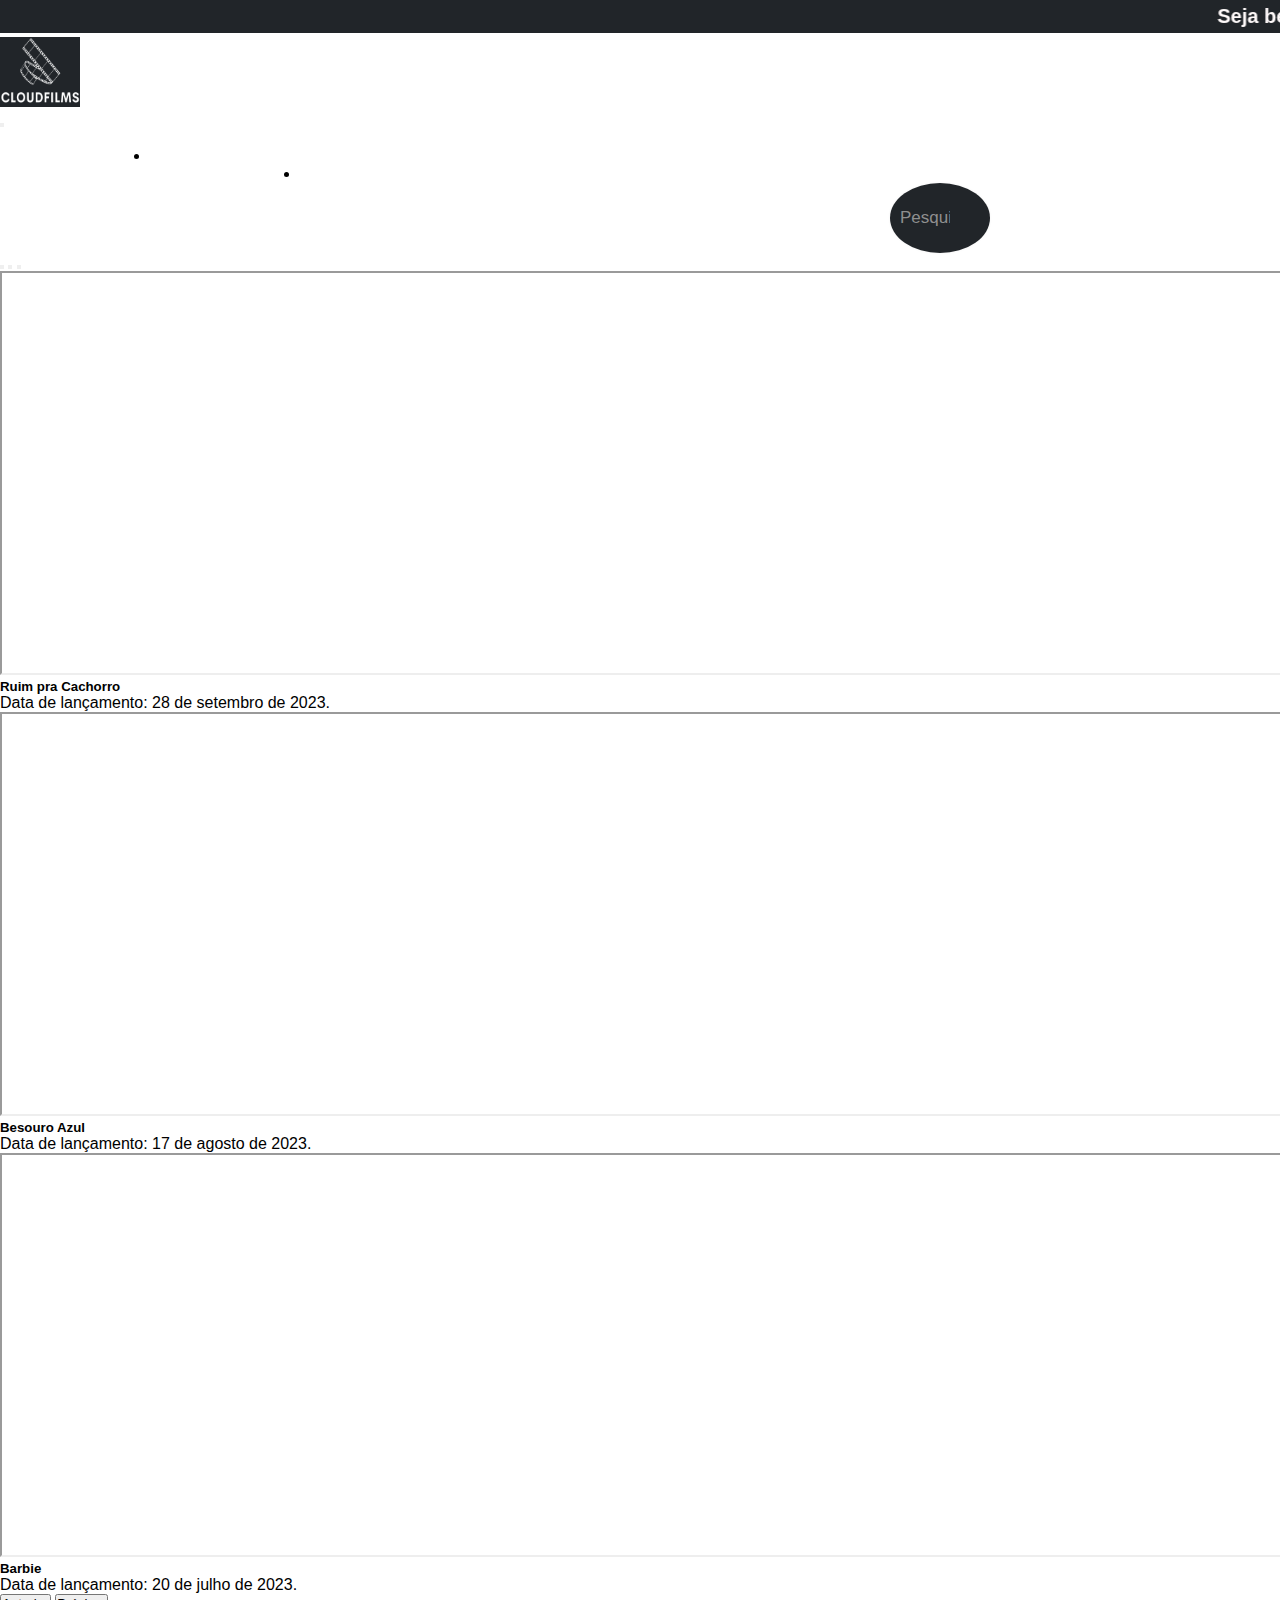
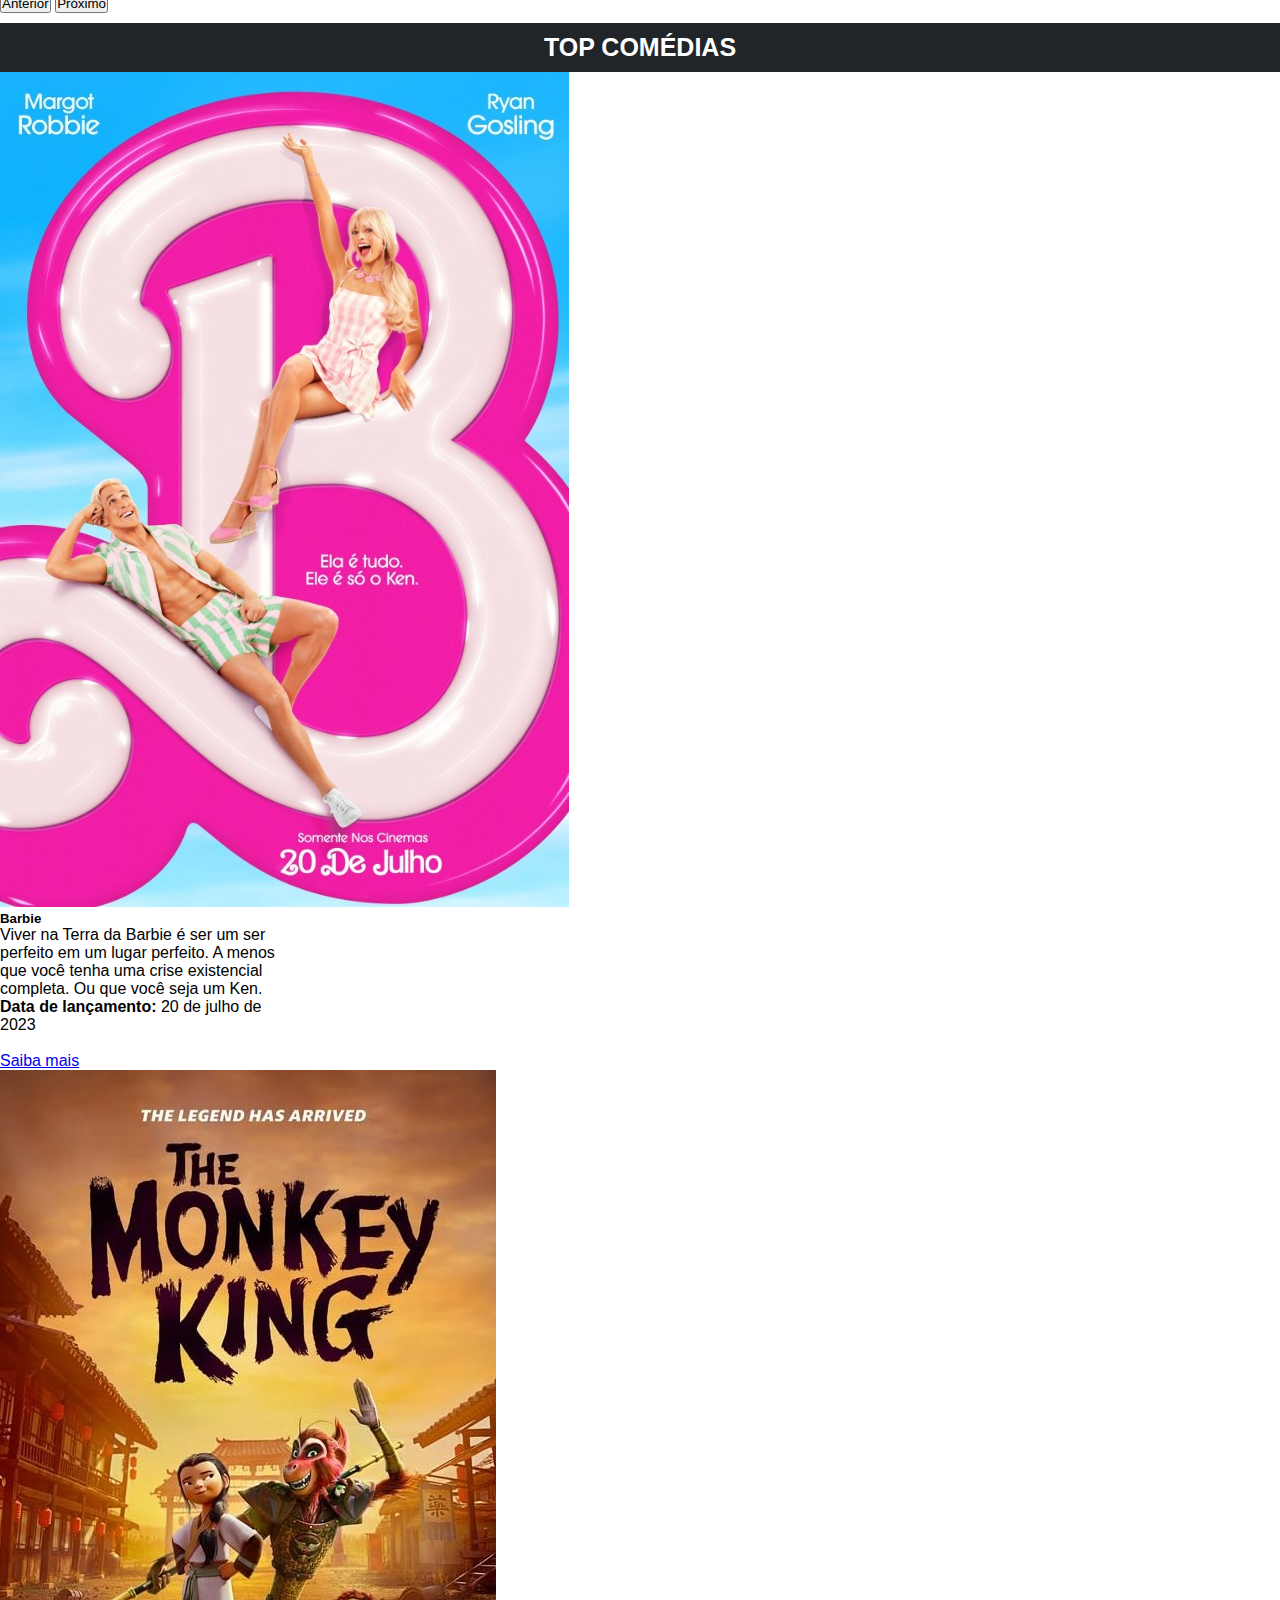
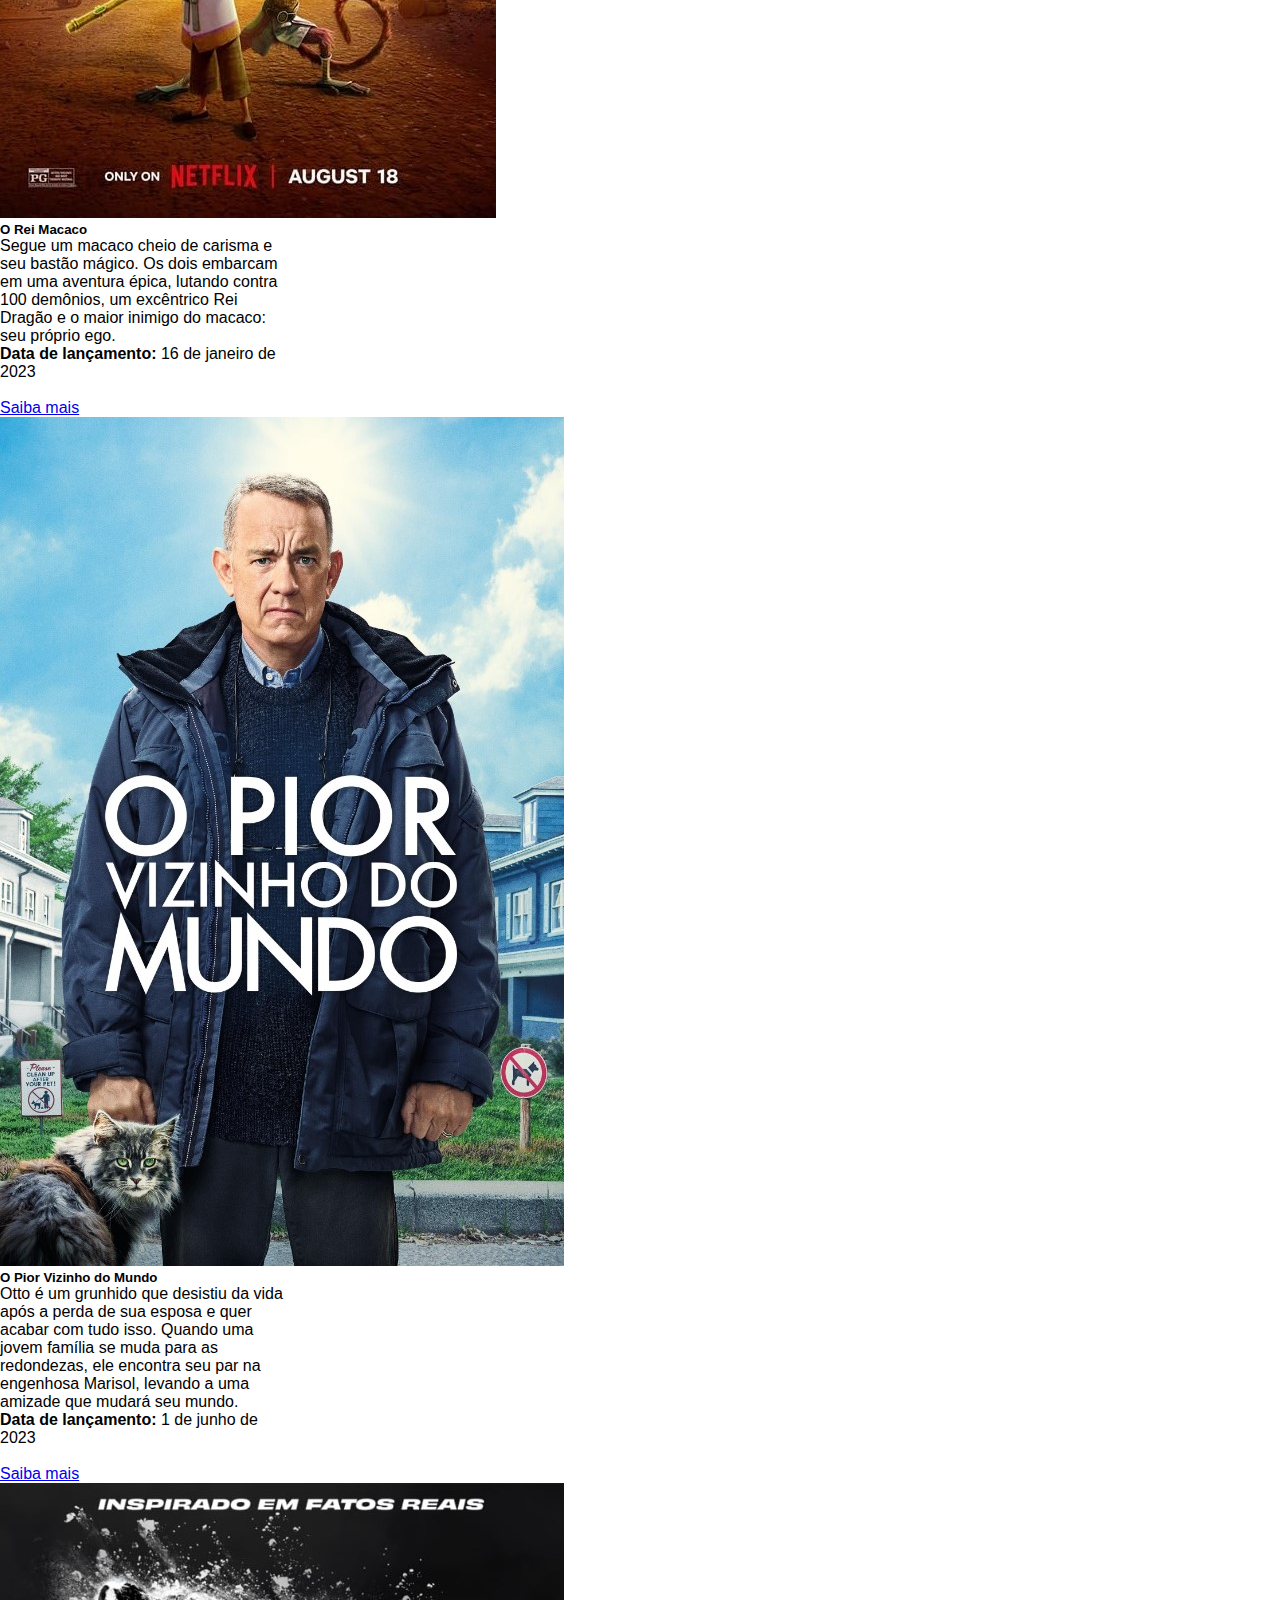
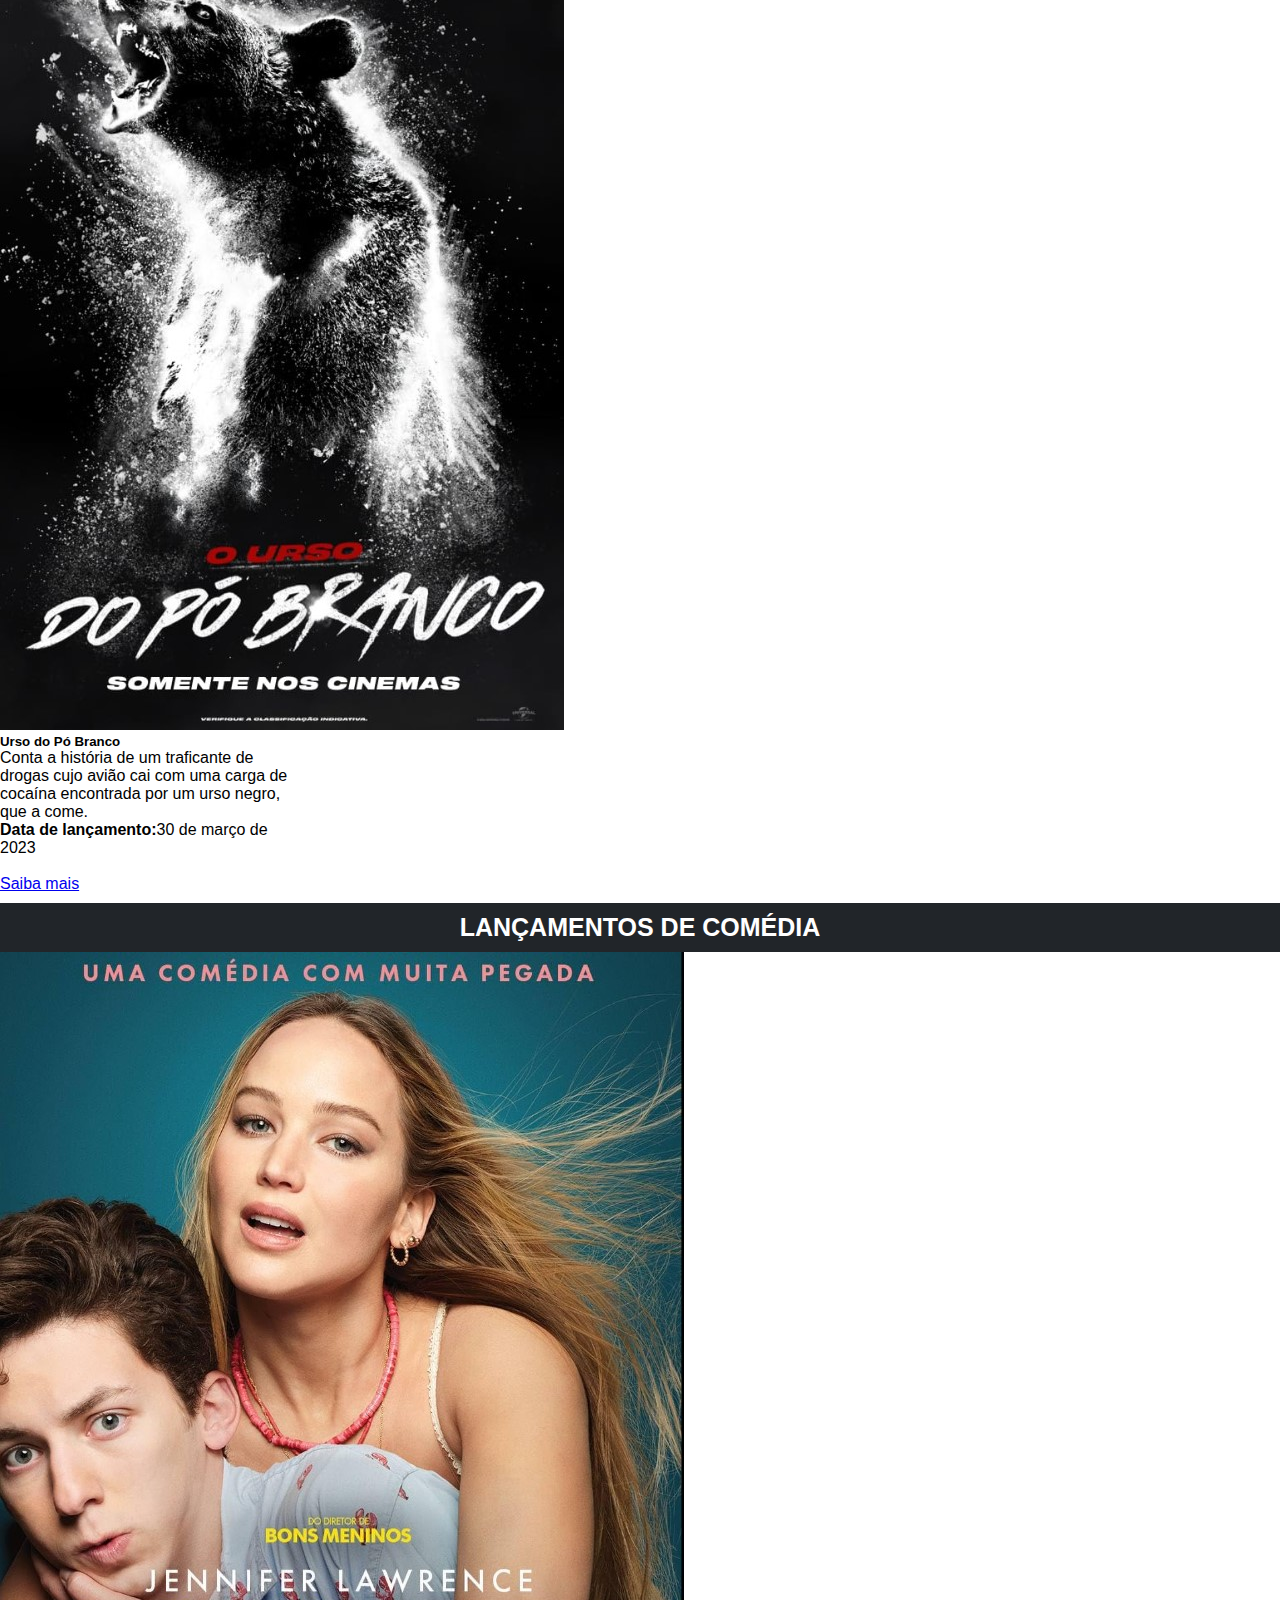
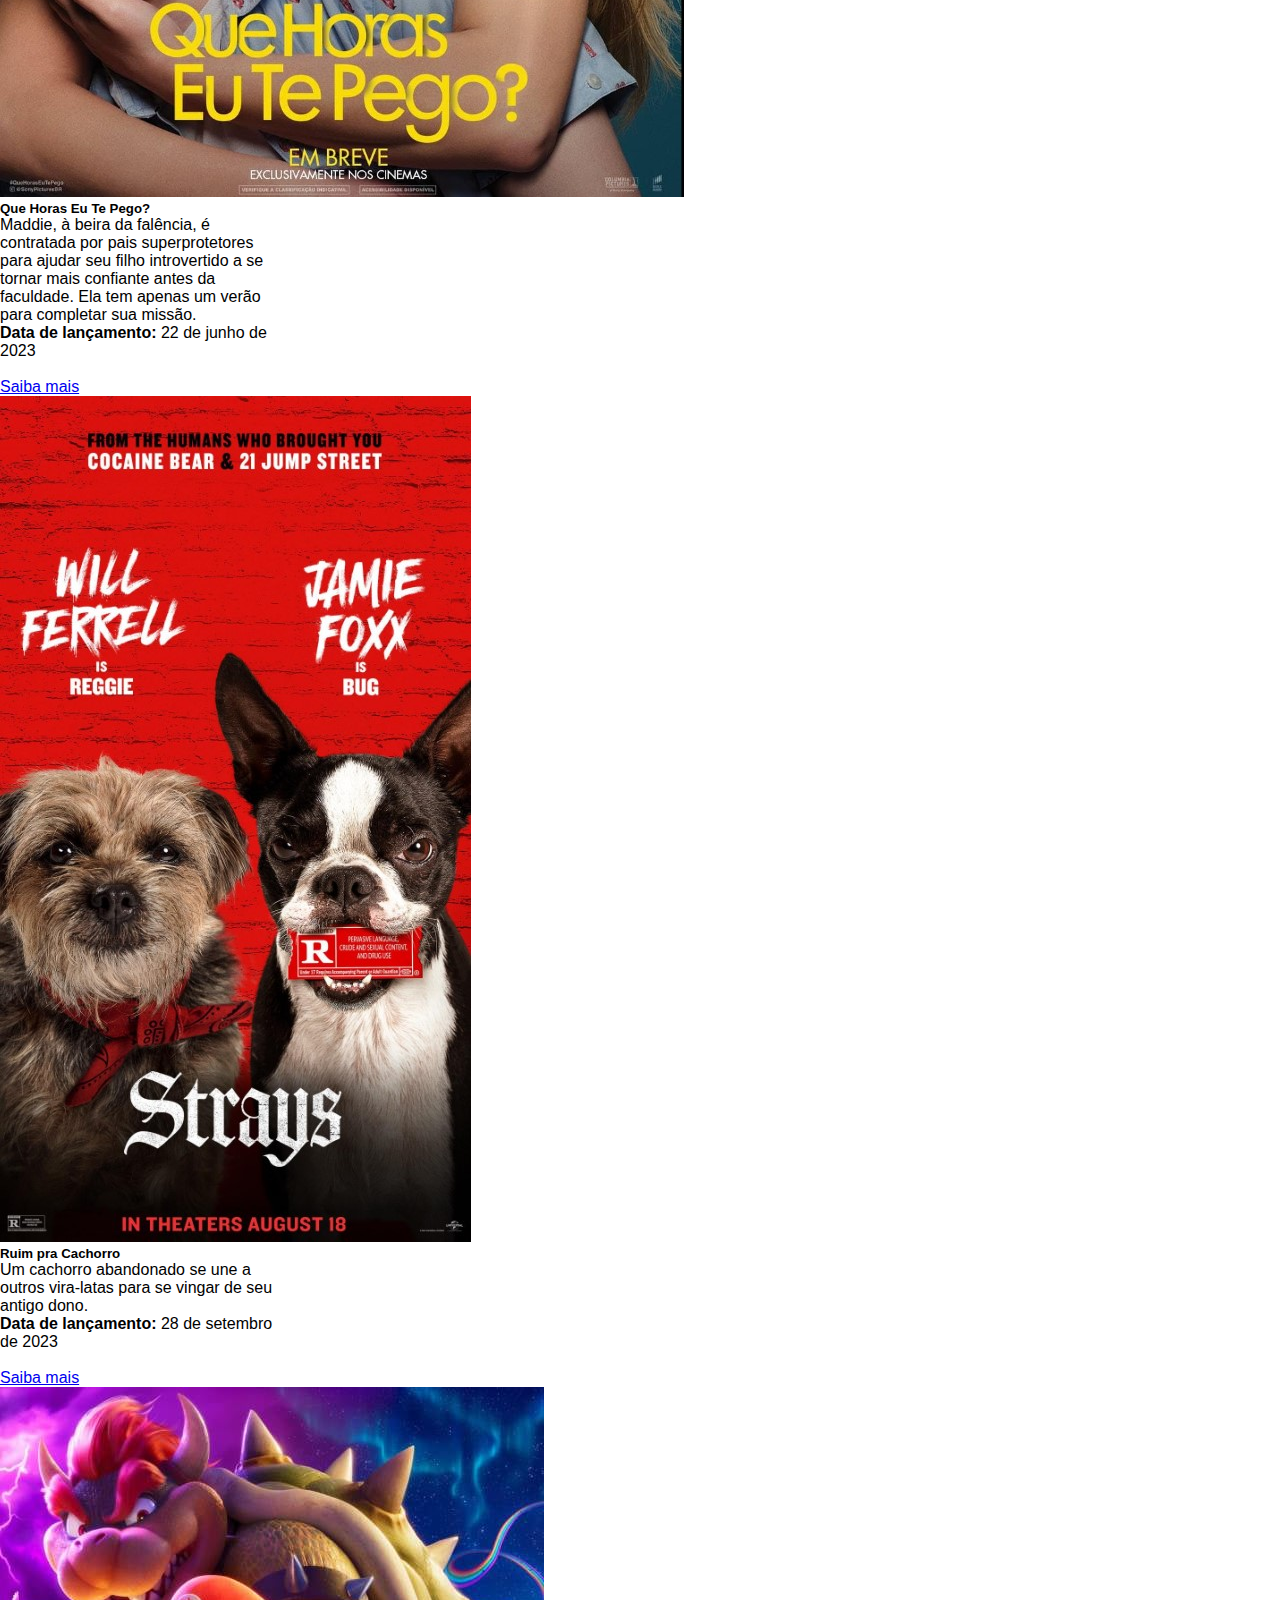
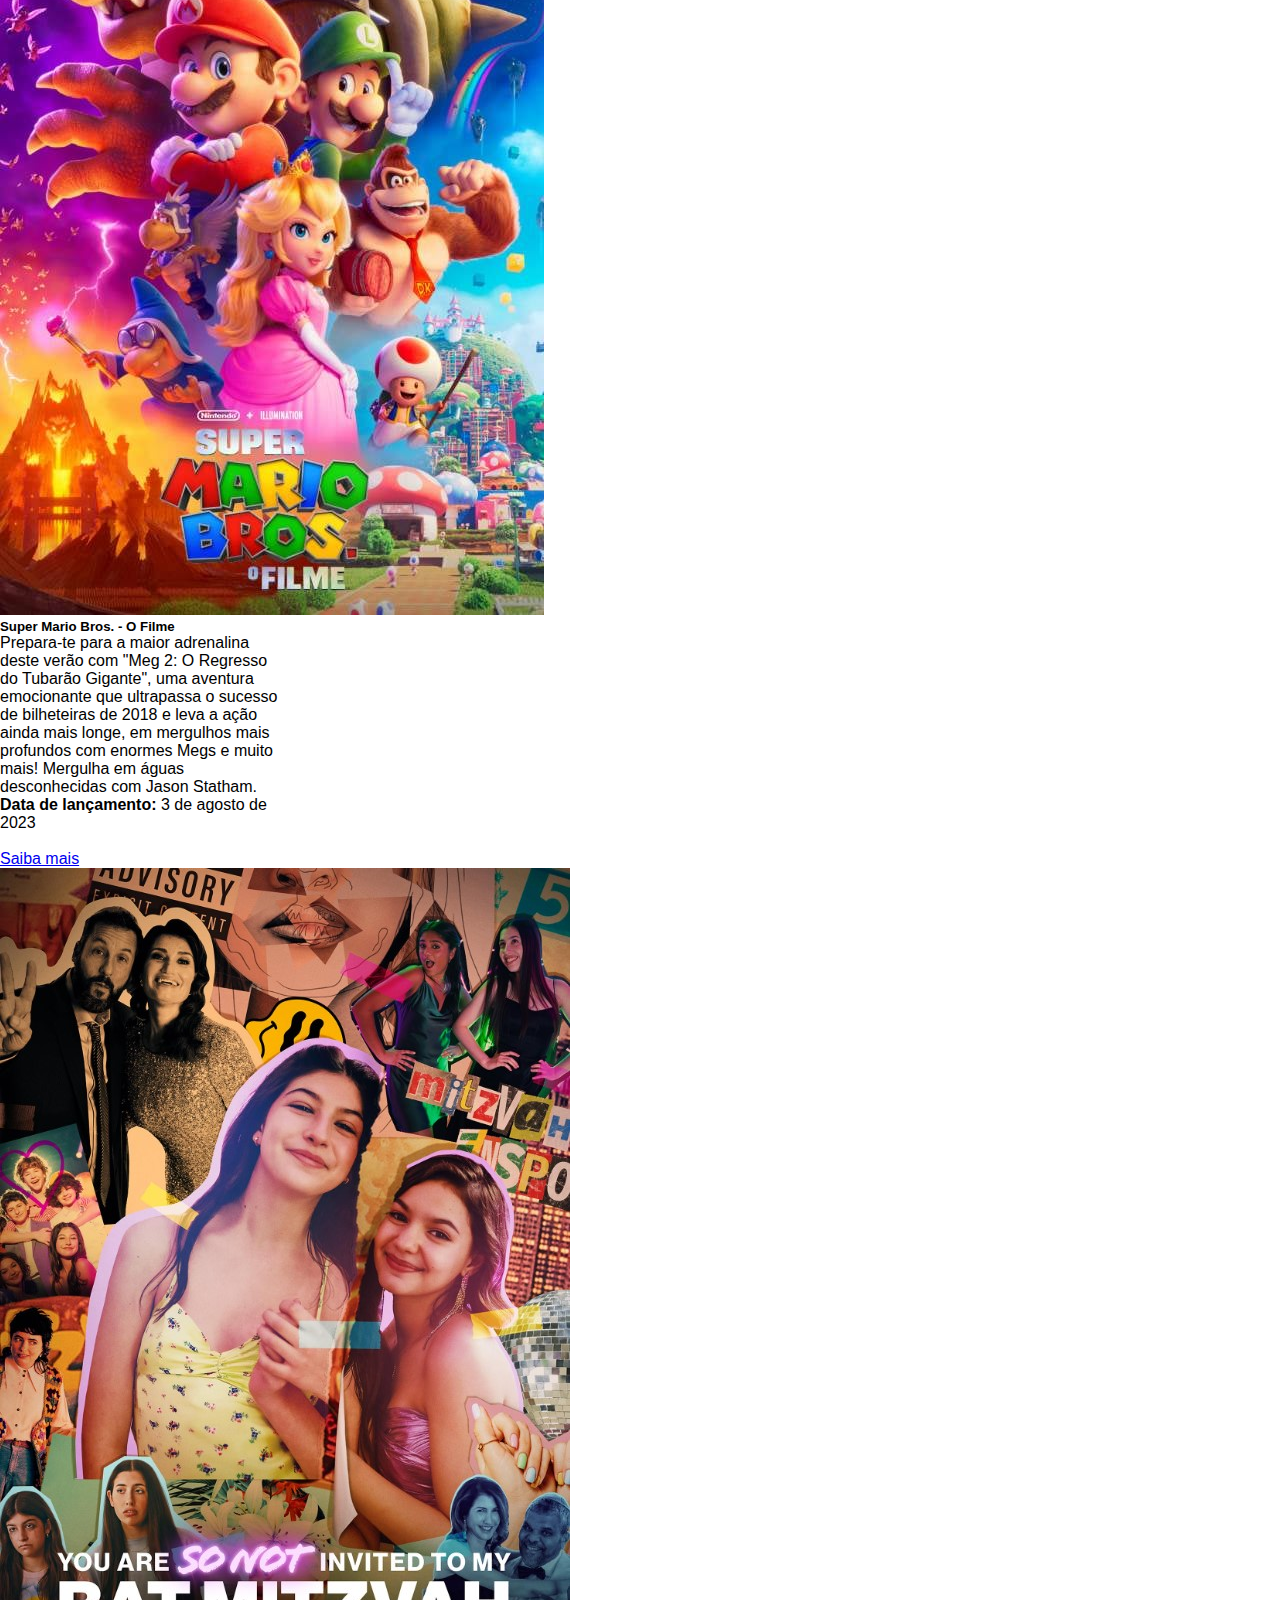
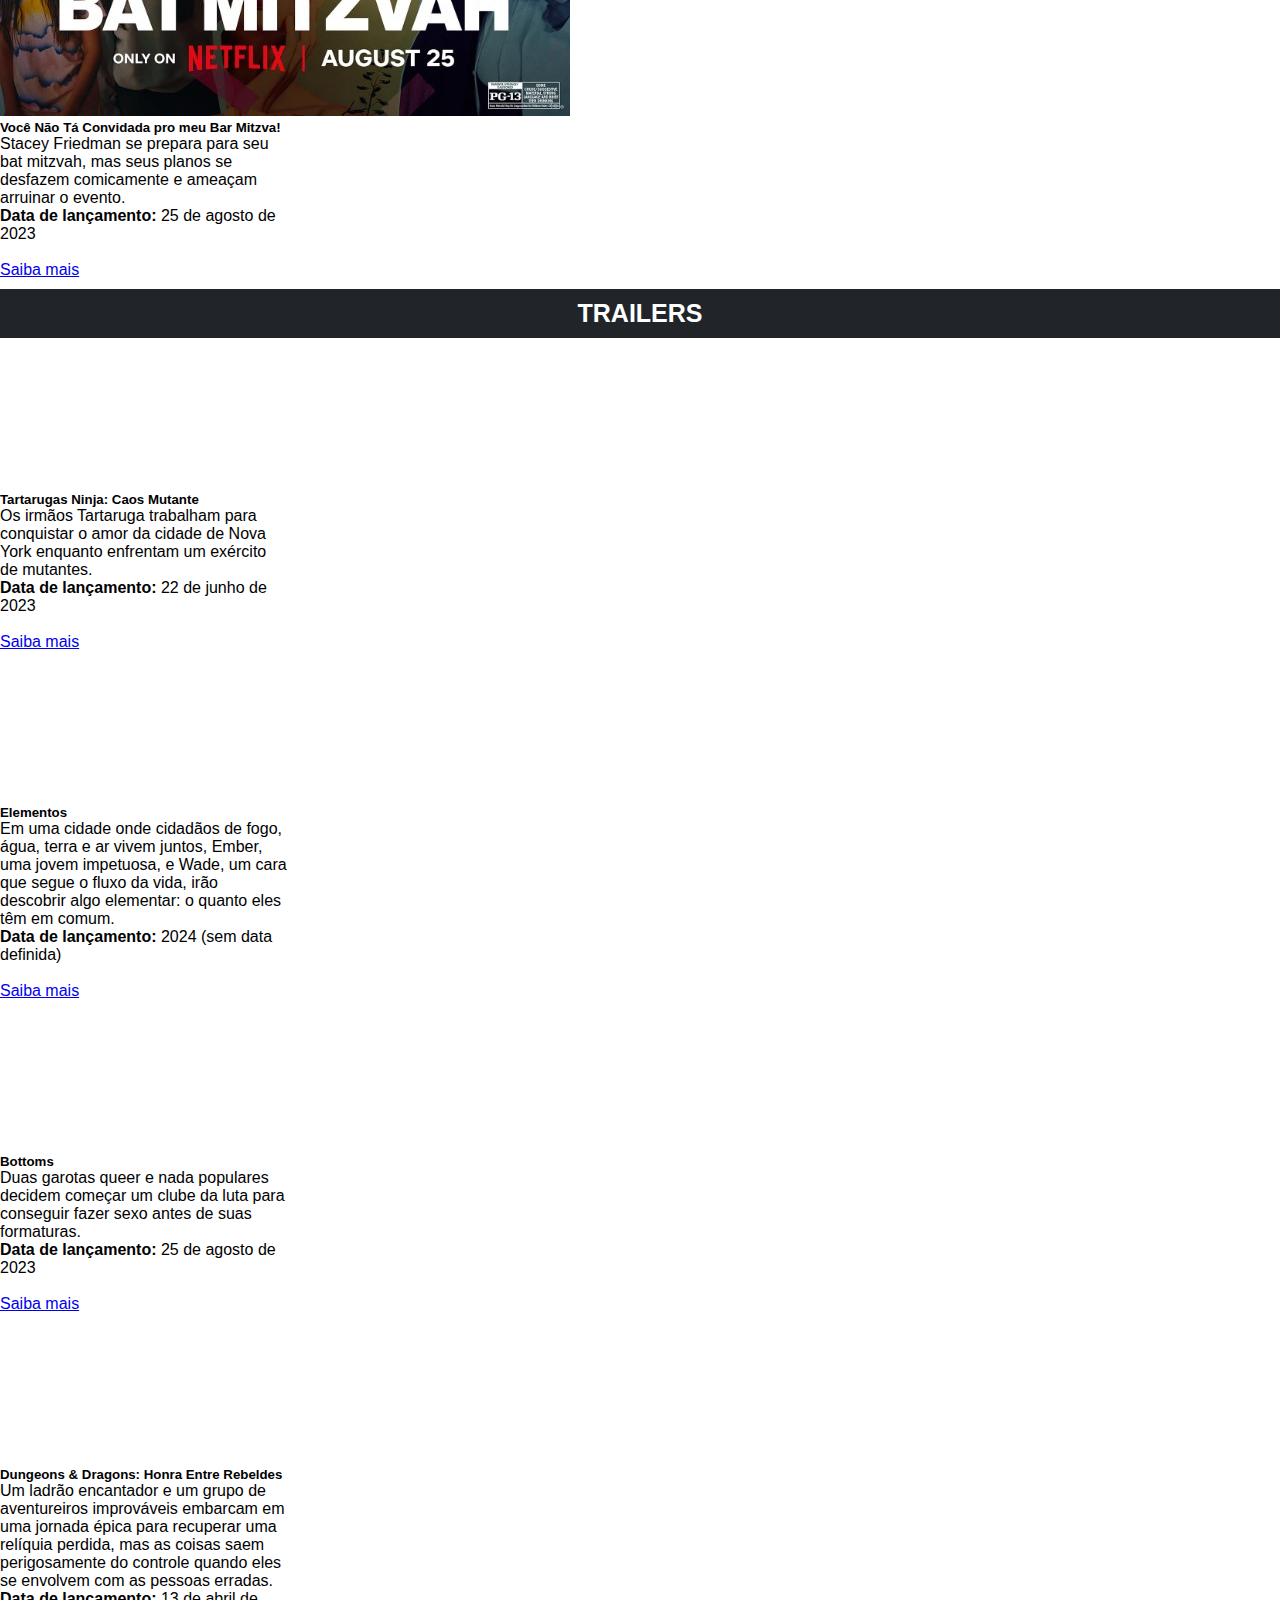
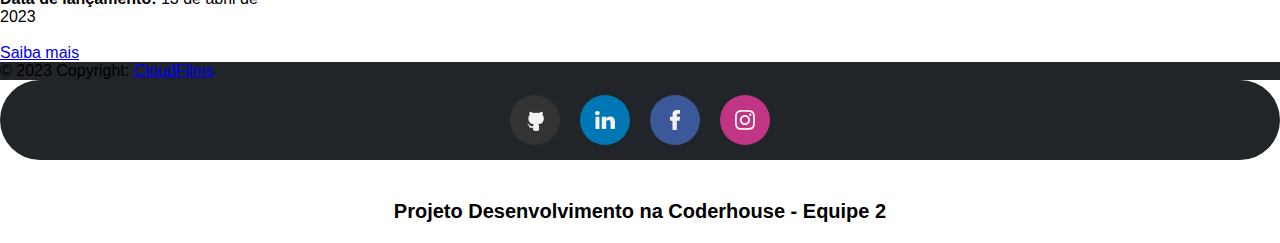
<file: comedia.html>
<!DOCTYPE html>
<html lang="pt-br">
<head>
    <meta charset="UTF-8">
    <meta name="viewport" content="width=device-width, initial-scale=1.0">
    <title>CloudFilms - Comédia</title>
    <link rel="shortcut icon" href="./image/CloudFilms - Logo.png">
    <link rel="stylesheet" href="styles/style.css">
    <link href="https://cdn.jsdelivr.net/npm/bootstrap@5.3.0/dist/css/bootstrap.min.css" rel="stylesheet" integrity="sha384-9ndCyUaIbzAi2FUVXJi0CjmCapSmO7SnpJef0486qhLnuZ2cdeRhO02iuK6FUUVM" crossorigin="anonymous">
    
    <script src="https://cdn.jsdelivr.net/npm/bootstrap@5.3.0/dist/js/bootstrap.bundle.min.js" integrity="sha384-geWF76RCwLtnZ8qwWowPQNguL3RmwHVBC9FhGdlKrxdiJJigb/j/68SIy3Te4Bkz" crossorigin="anonymous"></script>
</head>
<body>

<header>

    <nav class="navbar nav-bar bg-dark">

      <marquee class="text_nav" style="BACKGROUND: #212529"><font color="#FFFAFA">Seja bem-vindo(a) a CloudFilms!</font></marquee>
        <div class="container-fluid">
          <a class="navbar-brand ms-3" href="index.html">
            <img src="image/CloudFilms - Logo.png" alt="Logo" width="80" height="70" >
   

<nav class="navbar m-auto navbar-expand-lg nav-bar dark bg-dark">


  <div class="container-fluid">
    <a class="nav-link active text-white" href="index.html"></a>
    <button class="navbar-toggler" type="button" data-bs-toggle="collapse" data-bs-target="#navbarSupportedContent" aria-controls="navbarSupportedContent" aria-expanded="false" aria-label="Toggle navigation">
      <span class="navbar-toggler-icon"></span>
    </button>
    <div class="collapse navbar-collapse" id="navbarSupportedContent">
      <ul class="navbar-nav m-auto mb-2 mb-lg-0 gap-5">
        <li class="nav-item">
          <a href="index.html"><button class="bt_home">HOME</button></a>
        </li>
        <li class="nav-item">
          <a href="contato.html"><button class="bt_contatos">CONTATOS</button></a>
        </li>
        <li class="nav-item me-5">
          <a href="infodosite.html"><button class="bt_info">INFORMAÇÕES</button></a>
        </li>
      </ul>

      <button class="bt_categoria me-5">CATEGORIAS</button>
         
      <div class="input-wrapper">
        <button class="icon"> 
          <svg xmlns="http://www.w3.org/2000/svg" fill="none" viewBox="0 0 24 24" height="25px" width="25px">
            <path stroke-linejoin="round" stroke-linecap="round" stroke-width="1.5" stroke="#fff" d="M11.5 21C16.7467 21 21 16.7467 21 11.5C21 6.25329 16.7467 2 11.5 2C6.25329 2 2 6.25329 2 11.5C2 16.7467 6.25329 21 11.5 21Z"></path>
            <path stroke-linejoin="round" stroke-linecap="round" stroke-width="1.5" stroke="#fff" d="M22 22L20 20"></path>
          </svg>
        </button>
        <input placeholder="Pesquisar" class="input" name="text" type="text">
      </div>



    </div>
    </div>
  </div>
</nav>
</nav>
</header>

<!--FIM DO MENU-->

<main>
<section>
<div id="carouselExampleCaptions" class="carousel slide mt-3">
    <div class="carousel-indicators">
      <button type="button" data-bs-target="#carouselExampleCaptions" data-bs-slide-to="0" class="active" aria-current="true" aria-label="Slide 1"></button>
      <button type="button" data-bs-target="#carouselExampleCaptions" data-bs-slide-to="1" aria-label="Slide 2"></button>
      <button type="button" data-bs-target="#carouselExampleCaptions" data-bs-slide-to="2" aria-label="Slide 3"></button>
    </div>
    <div class="carousel-inner">
      <div class="carousel-item active">
        <iframe src="https://www.youtube.com/embed/b-ugdyfd0ao?" 
        frameborder="1" width="1370"  height="400" class="video1"></iframe>
        <div class="carousel-caption d-none d-md-block">
          <h5>Ruim pra Cachorro</h5>
          <p>Data de lançamento: 28 de setembro de 2023.</p>
        </div>
      </div>
      <div class="carousel-item">
        <iframe src="https://www.youtube.com/embed/TGdek7l9pis" 
  frameborder="1" width="1370"  height="400" class="video1"></iframe>
        <div class="carousel-caption d-none d-md-block">
          <h5>Besouro Azul</h5>
          <p>Data de lançamento: 17 de agosto de 2023.</p>
        </div>
      </div>
      <div class="carousel-item">
        <iframe src="https://www.youtube.com/embed/Ujs1Ud7k49M?" 
  frameborder="1" width="1370"  height="400" class="video1"></iframe>
        <div class="carousel-caption d-none d-md-block">
          <h5>Barbie</h5>
          <p>Data de lançamento: 20 de julho de 2023.</p>
        </div>
      </div>
    </div>
    <button class="carousel-control-prev" type="button" data-bs-target="#carouselExampleCaptions" data-bs-slide="prev">
      <span class="carousel-control-prev-icon" aria-hidden="true"></span>
      <span class="visually-hidden">Anterior</span>
    </button>
    <button class="carousel-control-next" type="button" data-bs-target="#carouselExampleCaptions" data-bs-slide="next">
      <span class="carousel-control-next-icon" aria-hidden="true"></span>
      <span class="visually-hidden">Próximo</span>
    </button>
  </div>
</section>
</main>

<section>
  
    <h1 class="t_top">TOP COMÉDIAS</h1>
    <div class="row justify-content-around m-0">
    <div class="card" style="width: 18rem;" >
        <img src="image/barbie.jpg" class="card-film1" alt="Barbie">
        <div class="card-body">
          <h5 class="card-title">Barbie</h5>
          <p class="card-text">Viver na Terra da Barbie é ser um ser perfeito em um lugar perfeito. A menos que você tenha uma crise existencial completa. Ou que você seja um Ken.</p>
            <strong>Data de lançamento:</strong> 20 de julho de 2023 <br><br>
          <a href="https://www.adorocinema.com/filmes/filme-173087/" class=" btn btn-dark">Saiba mais</a>
        </div>
      </div>

      <div class="card" style="width: 18rem;">
        <img src="image/monkey.jpg" class="card-film2" alt="O Rei Macaco">
        <div class="card-body">
          <h5 class="card-title">O Rei Macaco</h5>
          <p class="card-text">Segue um macaco cheio de carisma e seu bastão mágico. Os dois embarcam em uma aventura épica, lutando contra 100 demônios, um excêntrico Rei Dragão e o maior inimigo do macaco: seu próprio ego.</p>
            <strong>Data de lançamento:</strong> 16 de janeiro de 2023 <br><br>
          <a href="https://www.adorocinema.com/filmes/filme-265506/" class="btn btn-dark">Saiba mais</a>
        </div>
      </div>

      <div class="card" style="width: 18rem;">
        <img src="image/vizinho.jpg" class="card-film3" alt="O Pior Vizinho do Mundo">
        <div class="card-body d-block">
          <h5 class="card-title">O Pior Vizinho do Mundo</h5>
          <p class="card-text">Otto é um grunhido que desistiu da vida após a perda de sua esposa e quer acabar com tudo isso. Quando uma jovem família se muda para as redondezas, ele encontra seu par na engenhosa Marisol, levando a uma amizade que mudará seu mundo.</p>
            <strong>Data de lançamento:</strong> 1 de junho de 2023<br><br>
          <a href="https://www.adorocinema.com/filmes/filme-259131/" class="btn btn-dark">Saiba mais</a>
        </div>
      </div>


      <div class="card" style="width: 18rem;">
        <img src="image/urso.jpg" class="card-film4" alt="Urso do Pó Branco">
        <div class="card-body d-block">
          <h5 class="card-title">Urso do Pó Branco</h5>
          <p class="card-text">Conta a história de um traficante de drogas cujo avião cai com uma carga de cocaína encontrada por um urso negro, que a come.</p>
            <strong>Data de lançamento:</strong>30 de março de 2023<br><br>
          <a href="https://www.adorocinema.com/filmes/filme-291027/" class="btn btn-dark">Saiba mais</a>
        </div>
      </div>
    </div>
    </section>

    <section>
    
    <h1 class="t_breve">LANÇAMENTOS DE COMÉDIA</h1>

    
        <div class="row justify-content-around m-0">
            <div class="card" style="width: 18rem;" >
                <img src="image/que-horas-eu-te-pego.jpg" class="card-film5" alt="Que Horas Eu Te Pego?">
                <div class="card-body">
                  <h5 class="card-title">Que Horas Eu Te Pego?</h5>
                  <p class="card-text">Maddie, à beira da falência, é contratada por pais superprotetores para ajudar seu filho introvertido a se tornar mais confiante antes da faculdade. Ela tem apenas um verão para completar sua missão.</p>
                    <strong>Data de lançamento:</strong> 22 de junho de 2023 <br><br>
                  <a href="https://www.adorocinema.com/filmes/filme-297253/" class="btn btn-dark">Saiba mais</a>
                </div>
              </div>

        
                <div class="card" style="width: 18rem;" >
                    <img src="image/ruim-pra-cachorro.jpg" class="card-film6" alt="Ruim pra Cachorro">
                    <div class="card-body">
                      <h5 class="card-title">Ruim pra Cachorro</h5>
                      <p class="card-text">Um cachorro abandonado se une a outros vira-latas para se vingar de seu antigo dono.</p>
                        <strong>Data de lançamento:</strong> 28 de setembro de 2023 <br><br>
                      <a href="https://www.adorocinema.com/filmes/filme-299297/" class="btn btn-dark">Saiba mais</a>
                    </div>
                  </div>

                  
              
                <div class="card" style="width: 18rem;" >
                    <img src="image/Super mario bross.jpg" class="card-film7" alt="Mario">
                    <div class="card-body">
                      <h5 class="card-title">Super Mario Bros. - O Filme</h5>
                      <p class="card-text">Prepara-te para a maior adrenalina deste verão com "Meg 2: O Regresso do Tubarão Gigante", uma aventura emocionante que ultrapassa o sucesso de bilheteiras de 2018 e leva a ação ainda mais longe, 
                        em mergulhos mais profundos com enormes Megs e muito mais! Mergulha em águas desconhecidas com Jason Statham.</p>
                        <strong>Data de lançamento:</strong> 3 de agosto de 2023 <br><br>
                      <a href="https://www.adorocinema.com/filmes/filme-269170/" class="btn btn-dark">Saiba mais</a>
                    </div>
                  </div>

                  <div class="card" style="width: 18rem;" >
                    <img src="image/bar-mitzvah.jpg" class="card-film8" alt="Aquaman e o Reino Perdido">
                    <div class="card-body">
                      <h5 class="card-title">Você Não Tá Convidada pro meu Bar Mitzva!</h5>
                      <p class="card-text">Stacey Friedman se prepara para seu bat mitzvah, mas seus planos se desfazem comicamente e ameaçam arruinar o evento.</p>
                        <strong>Data de lançamento:</strong> 25 de agosto de 2023 <br><br>
                      <a href="https://www.adorocinema.com/filmes/filme-317341/" class="btn btn-dark">Saiba mais</a>
                    </div>
                  </div>

    
    </section>
    
    
    <h1 class="t_trailers">TRAILERS</h1>

    
      <section class="row justify-content-around m-0">
        <div class="card" style="width: 18rem;" >
          <iframe src="https://www.youtube.com/embed/8325y25npAE?" frameborder="0" ></iframe>
            <div class="card-body">
              <h5 class="card-title">Tartarugas Ninja: Caos Mutante</h5>
              <p class="card-text">Os irmãos Tartaruga trabalham para conquistar o amor da cidade de Nova York enquanto enfrentam um exército de mutantes.</p>
                <strong>Data de lançamento:</strong> 22 de junho de 2023 <br><br>
              <a href="https://www.adorocinema.com/filmes/filme-284995/" class="btn btn-dark">Saiba mais</a>
            </div>
          </div>

              <div class="card" style="width: 18rem;" >
                <iframe src="https://www.youtube.com/embed/BydjQP2aFd0?" frameborder="0" ></iframe>
                <div class="card-body">
                    <h5 class="card-title">Elementos</h5>
                    <p class="card-text">Em uma cidade onde cidadãos de fogo, água, terra e ar vivem juntos, Ember, uma jovem impetuosa, e Wade, um cara que segue o fluxo da vida, irão descobrir algo elementar: o quanto eles têm em comum.</p>
                      <strong>Data de lançamento:</strong> 2024 (sem data definida) <br><br>
                    <a href="https://www.adorocinema.com/filmes/filme-279115/" class="btn btn-dark">Saiba mais</a>
                  </div>
                </div>

                <div class="card" style="width: 18rem;" >
                  <iframe src="https://www.youtube.com/embed/vH5NAahf76s?" frameborder="0" ></iframe>
                  <div class="card-body">
                      <h5 class="card-title">Bottoms</h5>
                      <p class="card-text">Duas garotas queer e nada populares decidem começar um clube da luta para conseguir fazer sexo antes de suas formaturas.</p>
                        <strong>Data de lançamento:</strong> 25 de agosto de 2023 <br><br>
                      <a href="https://www.adorocinema.com/filmes/filme-303620/" class="btn btn-dark">Saiba mais</a>
                    </div>
                  </div>

                  <div class="card" style="width: 18rem;" >
                    <iframe src="https://www.youtube.com/embed/4ej5yjOqBMI?" frameborder="0" ></iframe>
                    <div class="card-body">
                        <h5 class="card-title">Dungeons & Dragons: Honra Entre Rebeldes</h5>
                        <p class="card-text">Um ladrão encantador e um grupo de aventureiros improváveis embarcam em uma jornada épica para recuperar uma relíquia perdida, mas as coisas saem perigosamente do controle quando eles se envolvem com as pessoas erradas.</p>
                          <strong>Data de lançamento:</strong> 13 de abril de 2023 <br><br>
                        <a href="https://www.adorocinema.com/filmes/filme-221359/" class="btn btn-dark">Saiba mais</a>
                      </div>
                    </div>
                  </section>

    

    </div>
    

  
    <footer class="bg-dark text-center text-white mt-5">
      <!-- Grid container -->
      <div class="container p-3 pb-0">
        <!-- Section: Social media -->
        <section class="midias mt-1">
        
 <!-- Copyright -->
 <div class="text-center p-3" style="background-color: #212529;">
  © 2023 Copyright:
  <a class="text-white" href="https://luissantosz.github.io/Aula18/index.html">CloudFilms</a>

</div>
<!-- Copyright -->


<div class="social-buttons">
  <a href="https://github.com/" class="social-button github">
    <svg class="cf-icon-svg" xmlns="http://www.w3.org/2000/svg" viewBox="-2.5 0 19 19"><path d="M9.464 17.178a4.506 4.506 0 0 1-2.013.317 4.29 4.29 0 0 1-2.007-.317.746.746 0 0 1-.277-.587c0-.22-.008-.798-.012-1.567-2.564.557-3.105-1.236-3.105-1.236a2.44 2.44 0 0 0-1.024-1.348c-.836-.572.063-.56.063-.56a1.937 1.937 0 0 1 1.412.95 1.962 1.962 0 0 0 2.682.765 1.971 1.971 0 0 1 .586-1.233c-2.046-.232-4.198-1.023-4.198-4.554a3.566 3.566 0 0 1 .948-2.474 3.313 3.313 0 0 1 .091-2.438s.773-.248 2.534.945a8.727 8.727 0 0 1 4.615 0c1.76-1.193 2.532-.945 2.532-.945a3.31 3.31 0 0 1 .092 2.438 3.562 3.562 0 0 1 .947 2.474c0 3.54-2.155 4.32-4.208 4.548a2.195 2.195 0 0 1 .625 1.706c0 1.232-.011 2.227-.011 2.529a.694.694 0 0 1-.272.587z"></path></svg>
      </a>
      <a href="https://www.linkedin.com/home" class="social-button linkedin">
        <svg viewBox="0 -2 44 44" version="1.1" xmlns="http://www.w3.org/2000/svg" xmlns:xlink="http://www.w3.org/1999/xlink">
        <g id="Icons" stroke="none" stroke-width="1">
            <g transform="translate(-702.000000, -265.000000)">
                <path d="M746,305 L736.2754,305 L736.2754,290.9384 C736.2754,287.257796 734.754233,284.74515 731.409219,284.74515 C728.850659,284.74515 727.427799,286.440738 726.765522,288.074854 C726.517168,288.661395 726.555974,289.478453 726.555974,290.295511 L726.555974,305 L716.921919,305 C716.921919,305 717.046096,280.091247 716.921919,277.827047 L726.555974,277.827047 L726.555974,282.091631 C727.125118,280.226996 730.203669,277.565794 735.116416,277.565794 C741.21143,277.565794 746,281.474355 746,289.890824 L746,305 L746,305 Z M707.17921,274.428187 L707.117121,274.428187 C704.0127,274.428187 702,272.350964 702,269.717936 C702,267.033681 704.072201,265 707.238711,265 C710.402634,265 712.348071,267.028559 712.41016,269.710252 C712.41016,272.34328 710.402634,274.428187 707.17921,274.428187 L707.17921,274.428187 L707.17921,274.428187 Z M703.109831,277.827047 L711.685795,277.827047 L711.685795,305 L703.109831,305 L703.109831,277.827047 L703.109831,277.827047 Z" id="LinkedIn">
    </path>
            </g>
        </g>
    </svg>
  </a>
  <a href="https://www.facebook.com/" class="social-button facebook">
    <svg version="1.1" id="Layer_1" xmlns="http://www.w3.org/2000/svg" xmlns:xlink="http://www.w3.org/1999/xlink" viewBox="0 0 310 310" xml:space="preserve">
<g id="XMLID_834_">
  <path id="XMLID_835_" d="M81.703,165.106h33.981V305c0,2.762,2.238,5,5,5h57.616c2.762,0,5-2.238,5-5V165.765h39.064
    c2.54,0,4.677-1.906,4.967-4.429l5.933-51.502c0.163-1.417-0.286-2.836-1.234-3.899c-0.949-1.064-2.307-1.673-3.732-1.673h-44.996
    V71.978c0-9.732,5.24-14.667,15.576-14.667c1.473,0,29.42,0,29.42,0c2.762,0,5-2.239,5-5V5.037c0-2.762-2.238-5-5-5h-40.545
    C187.467,0.023,186.832,0,185.896,0c-7.035,0-31.488,1.381-50.804,19.151c-21.402,19.692-18.427,43.27-17.716,47.358v37.752H81.703
    c-2.762,0-5,2.238-5,5v50.844C76.703,162.867,78.941,165.106,81.703,165.106z"></path>
</g>
</svg>
  </a>
  <a href="https://www.instagram.com/" class="social-button instagram">
    <svg width="800px" height="800px" viewBox="0 0 20 20" version="1.1" xmlns="http://www.w3.org/2000/svg" xmlns:xlink="http://www.w3.org/1999/xlink">
    <g id="Page-1" stroke="none" stroke-width="1">
        <g id="Dribbble-Light-Preview" transform="translate(-340.000000, -7439.000000)">
            <g id="icons" transform="translate(56.000000, 160.000000)">
                <path d="M289.869652,7279.12273 C288.241769,7279.19618 286.830805,7279.5942 285.691486,7280.72871 C284.548187,7281.86918 284.155147,7283.28558 284.081514,7284.89653 C284.035742,7285.90201 283.768077,7293.49818 284.544207,7295.49028 C285.067597,7296.83422 286.098457,7297.86749 287.454694,7298.39256 C288.087538,7298.63872 288.809936,7298.80547 289.869652,7298.85411 C298.730467,7299.25511 302.015089,7299.03674 303.400182,7295.49028 C303.645956,7294.859 303.815113,7294.1374 303.86188,7293.08031 C304.26686,7284.19677 303.796207,7282.27117 302.251908,7280.72871 C301.027016,7279.50685 299.5862,7278.67508 289.869652,7279.12273 M289.951245,7297.06748 C288.981083,7297.0238 288.454707,7296.86201 288.103459,7296.72603 C287.219865,7296.3826 286.556174,7295.72155 286.214876,7294.84312 C285.623823,7293.32944 285.819846,7286.14023 285.872583,7284.97693 C285.924325,7283.83745 286.155174,7282.79624 286.959165,7281.99226 C287.954203,7280.99968 289.239792,7280.51332 297.993144,7280.90837 C299.135448,7280.95998 300.179243,7281.19026 300.985224,7281.99226 C301.980262,7282.98483 302.473801,7284.28014 302.071806,7292.99991 C302.028024,7293.96767 301.865833,7294.49274 301.729513,7294.84312 C300.829003,7297.15085 298.757333,7297.47145 289.951245,7297.06748 M298.089663,7283.68956 C298.089663,7284.34665 298.623998,7284.88065 299.283709,7284.88065 C299.943419,7284.88065 300.47875,7284.34665 300.47875,7283.68956 C300.47875,7283.03248 299.943419,7282.49847 299.283709,7282.49847 C298.623998,7282.49847 298.089663,7283.03248 298.089663,7283.68956 M288.862673,7288.98792 C288.862673,7291.80286 291.150266,7294.08479 293.972194,7294.08479 C296.794123,7294.08479 299.081716,7291.80286 299.081716,7288.98792 C299.081716,7286.17298 296.794123,7283.89205 293.972194,7283.89205 C291.150266,7283.89205 288.862673,7286.17298 288.862673,7288.98792 M290.655732,7288.98792 C290.655732,7287.16159 292.140329,7285.67967 293.972194,7285.67967 C295.80406,7285.67967 297.288657,7287.16159 297.288657,7288.98792 C297.288657,7290.81525 295.80406,7292.29716 293.972194,7292.29716 C292.140329,7292.29716 290.655732,7290.81525 290.655732,7288.98792" id="instagram-[#167]">

</path>
            </g>
        </g>
    </g>
</svg>
  </a>
</div>          
        </section>
  
      </div>

      <h1 class="text_sobrenos">Projeto Desenvolvimento na Coderhouse - Equipe 2</h1>
    
    </footer>


    
</body>
  </html>
</file>
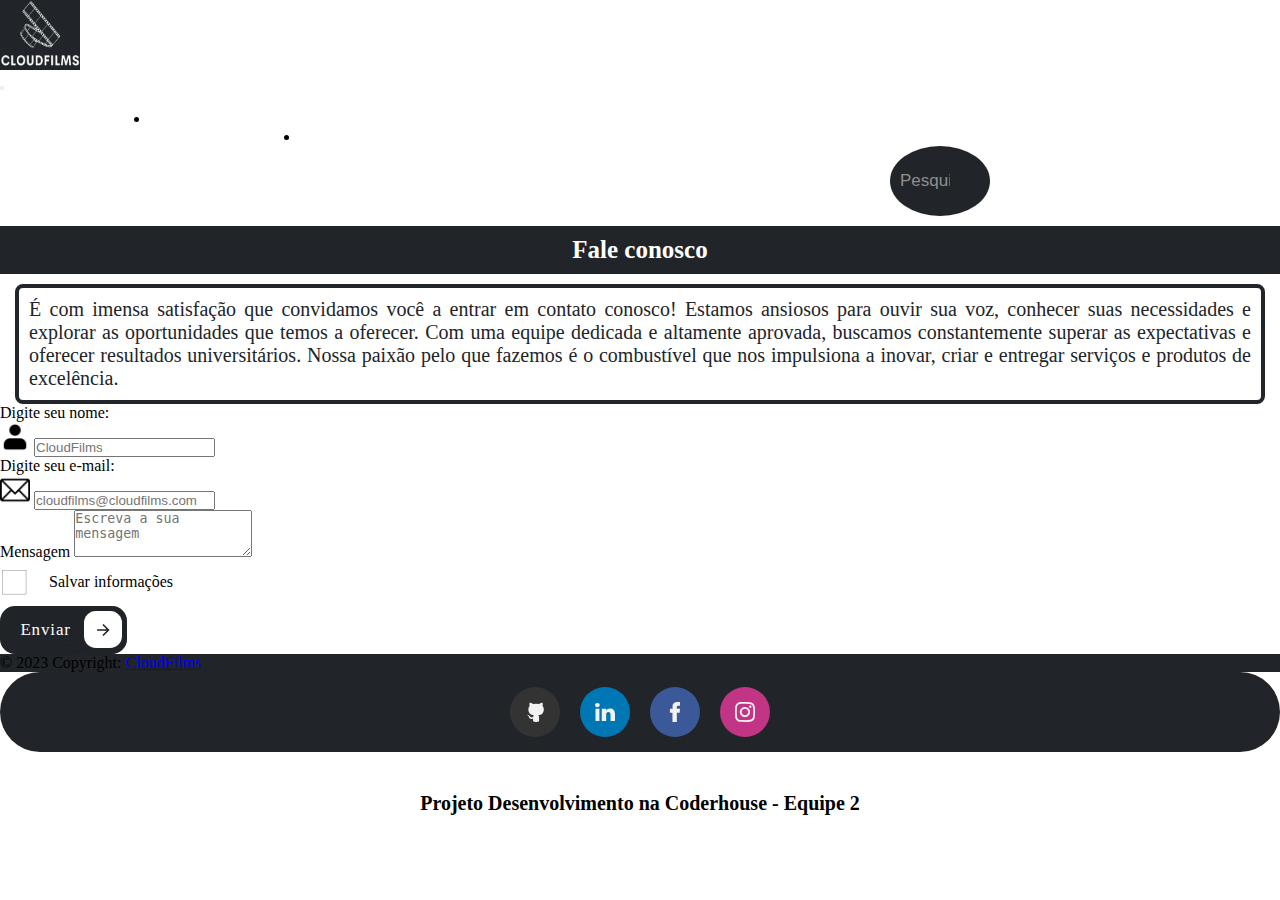
<file: contato.html>
<!DOCTYPE html>
<html lang="en">
<head>
    <meta charset="UTF-8">
    <meta name="viewport" content="width=device-width, initial-scale=1.0">
    <title>Contato</title>
    <link rel="stylesheet" href="styles/contato.css">
    <link href="https://cdn.jsdelivr.net/npm/bootstrap@5.3.0/dist/css/bootstrap.min.css" rel="stylesheet" integrity="sha384-9ndCyUaIbzAi2FUVXJi0CjmCapSmO7SnpJef0486qhLnuZ2cdeRhO02iuK6FUUVM" crossorigin="anonymous">
    <script src="https://cdn.jsdelivr.net/npm/bootstrap@5.3.0/dist/js/bootstrap.bundle.min.js" integrity="sha384-geWF76RCwLtnZ8qwWowPQNguL3RmwHVBC9FhGdlKrxdiJJigb/j/68SIy3Te4Bkz" crossorigin="anonymous"></script>

</head>
<body>
        <!--Barra do menu-->
        <header>
          <nav class="navbar nav-bar bg-dark">
              <div class="container-fluid">
                <a class="navbar-brand ms-3" href="index.html">
                  <img src="image/CloudFilms - Logo.png" alt="Logo" width="80" height="70" >
         
      
      <nav class="navbar m-auto navbar-expand-lg nav-bar dark bg-dark">
        <div class="container-fluid">
          <a class="nav-link active text-white" href="index.html"></a>
          <button class="navbar-toggler" type="button" data-bs-toggle="collapse" data-bs-target="#navbarSupportedContent" aria-controls="navbarSupportedContent" aria-expanded="false" aria-label="Toggle navigation">
            <span class="navbar-toggler-icon"></span>
          </button>
          <div class="collapse navbar-collapse" id="navbarSupportedContent">
            <ul class="navbar-nav m-auto mb-2 mb-lg-0 gap-5">
              <li class="nav-item">
                <a href="index.html"><button class="bt_home">HOME</button></a>
              </li>
              <li class="nav-item">
                <a href="contato.html"><button class="bt_contatos">CONTATOS</button></a>
              </li>
              <li class="nav-item me-5">
                <a href="infodosite.html"><button class="bt_info">INFORMAÇÕES</button></a>
              </li>
            </ul>
    
               
            <button class="bt_categoria me-5">CATEGORIAS</button>
         
            <div class="input-wrapper">
              <button class="icon"> 
                <svg xmlns="http://www.w3.org/2000/svg" fill="none" viewBox="0 0 24 24" height="25px" width="25px">
                  <path stroke-linejoin="round" stroke-linecap="round" stroke-width="1.5" stroke="#fff" d="M11.5 21C16.7467 21 21 16.7467 21 11.5C21 6.25329 16.7467 2 11.5 2C6.25329 2 2 6.25329 2 11.5C2 16.7467 6.25329 21 11.5 21Z"></path>
                  <path stroke-linejoin="round" stroke-linecap="round" stroke-width="1.5" stroke="#fff" d="M22 22L20 20"></path>
                </svg>
              </button>
              <input placeholder="Pesquisar" class="input" name="text" type="text">
            </div>


          </div>
        </div>
      </nav>
      </nav>
      </header>
      

    <h1 class="t_contato">Fale conosco</h1>
    <p class="apre_contato"> É com imensa satisfação que convidamos você a entrar em contato conosco! Estamos ansiosos para ouvir sua voz, conhecer suas necessidades e explorar as oportunidades que temos a oferecer.
      Com uma equipe dedicada e altamente aprovada, buscamos constantemente superar as expectativas e oferecer resultados universitários. 
      Nossa paixão pelo que fazemos é o combustível que nos impulsiona a inovar, criar e entregar serviços e produtos de excelência.</p>

<section>
  <label for="cx_nome" class="form-floating mb-1 ms-3 me-3">Digite seu nome:</label>
  <div class="input-group flex-nowrap mb-3 ms-3 me-3" style="max-width: 1000px;">
    <span class="input-group-text" id="cx_nome"><img src="image/pessoa.png" alt=""  width="30" height="30"></span>
    <input type="text" class="form-control" placeholder="CloudFilms" aria-label="Username" aria-describedby="addon-wrapping">
  </div>
  <label for="cx_email" class="form-floating mb-1 ms-3 me-3">Digite seu e-mail:</label>
  <div class="input-group flex-nowrap mb-3 ms-3 me-3" style="max-width: 1000px;">
    <span class="input-group-text" id="t_email"><img src="image/email.png" alt=""  width="30" height="30"></span>
    <input type="text" class="form-control" placeholder="cloudfilms@cloudfilms.com" aria-label="Username" aria-describedby="addon-wrapping">
  </div>
  <div class="mb-3 ms-3 me-3" style="max-width: 1000px;">
    <label for="cx_mensagem" class="form-label">Mensagem</label>
    <textarea class="form-control" id="t_mensagem" rows="3" placeholder="Escreva a sua mensagem"></textarea>
  
  
    <div class="checkbox-wrapper">
      <input id="check1-61" class="check" type="checkbox">
      <label class="label" for="check1-61">
        <svg viewBox="0 0 95 95" height="45" width="45">
          <rect fill="none" stroke="grey" height="50" width="50" y="20" x="5"></rect>
          <g transform="translate(0,-952.36222)">
            <path class="path1" fill="none" stroke-width="3" stroke="#212529" d="m 43,963 c -102,122 6,9 7,9 17,-5 -66,69 -38,52 122,-77 -7,14 18,4 29,-11 45,-43 23,-4"></path>
          </g>
        </svg>
        <span>Salvar informações</span>
      </label>
    </div>
    
    
    
    


    

    <button class="cssbuttons-io-button"> Enviar
      <div class="icon">
        <svg xmlns="http://www.w3.org/2000/svg" viewBox="0 0 24 24" width="24" height="24"><path fill="none" d="M0 0h24v24H0z"></path><path fill="currentColor" d="M16.172 11l-5.364-5.364 1.414-1.414L20 12l-7.778 7.778-1.414-1.414L16.172 13H4v-2z"></path></svg>
      </div>
    </button>


   
</section>

<footer class="bg-dark text-center text-white mt-5">
  <!-- Grid container -->
  <div class="container p-3 pb-0">
    <!-- Section: Social media -->
    <section class="midias mt-1">
    
<!-- Copyright -->
<div class="text-center p-3" style="background-color: #212529;">
© 2023 Copyright:
<a class="text-white" href="https://luissantosz.github.io/Aula18/index.html">CloudFilms</a>
</div>

<!-- Redes sociais -->
<div class="social-buttons">
  <a href="https://github.com/" class="social-button github">
    <svg class="cf-icon-svg" xmlns="http://www.w3.org/2000/svg" viewBox="-2.5 0 19 19"><path d="M9.464 17.178a4.506 4.506 0 0 1-2.013.317 4.29 4.29 0 0 1-2.007-.317.746.746 0 0 1-.277-.587c0-.22-.008-.798-.012-1.567-2.564.557-3.105-1.236-3.105-1.236a2.44 2.44 0 0 0-1.024-1.348c-.836-.572.063-.56.063-.56a1.937 1.937 0 0 1 1.412.95 1.962 1.962 0 0 0 2.682.765 1.971 1.971 0 0 1 .586-1.233c-2.046-.232-4.198-1.023-4.198-4.554a3.566 3.566 0 0 1 .948-2.474 3.313 3.313 0 0 1 .091-2.438s.773-.248 2.534.945a8.727 8.727 0 0 1 4.615 0c1.76-1.193 2.532-.945 2.532-.945a3.31 3.31 0 0 1 .092 2.438 3.562 3.562 0 0 1 .947 2.474c0 3.54-2.155 4.32-4.208 4.548a2.195 2.195 0 0 1 .625 1.706c0 1.232-.011 2.227-.011 2.529a.694.694 0 0 1-.272.587z"></path></svg>
      </a>
      <a href="https://www.linkedin.com/home" class="social-button linkedin">
        <svg viewBox="0 -2 44 44" version="1.1" xmlns="http://www.w3.org/2000/svg" xmlns:xlink="http://www.w3.org/1999/xlink">
        <g id="Icons" stroke="none" stroke-width="1">
            <g transform="translate(-702.000000, -265.000000)">
                <path d="M746,305 L736.2754,305 L736.2754,290.9384 C736.2754,287.257796 734.754233,284.74515 731.409219,284.74515 C728.850659,284.74515 727.427799,286.440738 726.765522,288.074854 C726.517168,288.661395 726.555974,289.478453 726.555974,290.295511 L726.555974,305 L716.921919,305 C716.921919,305 717.046096,280.091247 716.921919,277.827047 L726.555974,277.827047 L726.555974,282.091631 C727.125118,280.226996 730.203669,277.565794 735.116416,277.565794 C741.21143,277.565794 746,281.474355 746,289.890824 L746,305 L746,305 Z M707.17921,274.428187 L707.117121,274.428187 C704.0127,274.428187 702,272.350964 702,269.717936 C702,267.033681 704.072201,265 707.238711,265 C710.402634,265 712.348071,267.028559 712.41016,269.710252 C712.41016,272.34328 710.402634,274.428187 707.17921,274.428187 L707.17921,274.428187 L707.17921,274.428187 Z M703.109831,277.827047 L711.685795,277.827047 L711.685795,305 L703.109831,305 L703.109831,277.827047 L703.109831,277.827047 Z" id="LinkedIn">
    </path>
            </g>
        </g>
    </svg>
  </a>
  <a href="https://www.facebook.com/" class="social-button facebook">
    <svg version="1.1" id="Layer_1" xmlns="http://www.w3.org/2000/svg" xmlns:xlink="http://www.w3.org/1999/xlink" viewBox="0 0 310 310" xml:space="preserve">
<g id="XMLID_834_">
  <path id="XMLID_835_" d="M81.703,165.106h33.981V305c0,2.762,2.238,5,5,5h57.616c2.762,0,5-2.238,5-5V165.765h39.064
    c2.54,0,4.677-1.906,4.967-4.429l5.933-51.502c0.163-1.417-0.286-2.836-1.234-3.899c-0.949-1.064-2.307-1.673-3.732-1.673h-44.996
    V71.978c0-9.732,5.24-14.667,15.576-14.667c1.473,0,29.42,0,29.42,0c2.762,0,5-2.239,5-5V5.037c0-2.762-2.238-5-5-5h-40.545
    C187.467,0.023,186.832,0,185.896,0c-7.035,0-31.488,1.381-50.804,19.151c-21.402,19.692-18.427,43.27-17.716,47.358v37.752H81.703
    c-2.762,0-5,2.238-5,5v50.844C76.703,162.867,78.941,165.106,81.703,165.106z"></path>
</g>
</svg>
  </a>
  <a href="https://www.instagram.com/" class="social-button instagram">
    <svg width="800px" height="800px" viewBox="0 0 20 20" version="1.1" xmlns="http://www.w3.org/2000/svg" xmlns:xlink="http://www.w3.org/1999/xlink">
    <g id="Page-1" stroke="none" stroke-width="1">
        <g id="Dribbble-Light-Preview" transform="translate(-340.000000, -7439.000000)">
            <g id="icons" transform="translate(56.000000, 160.000000)">
                <path d="M289.869652,7279.12273 C288.241769,7279.19618 286.830805,7279.5942 285.691486,7280.72871 C284.548187,7281.86918 284.155147,7283.28558 284.081514,7284.89653 C284.035742,7285.90201 283.768077,7293.49818 284.544207,7295.49028 C285.067597,7296.83422 286.098457,7297.86749 287.454694,7298.39256 C288.087538,7298.63872 288.809936,7298.80547 289.869652,7298.85411 C298.730467,7299.25511 302.015089,7299.03674 303.400182,7295.49028 C303.645956,7294.859 303.815113,7294.1374 303.86188,7293.08031 C304.26686,7284.19677 303.796207,7282.27117 302.251908,7280.72871 C301.027016,7279.50685 299.5862,7278.67508 289.869652,7279.12273 M289.951245,7297.06748 C288.981083,7297.0238 288.454707,7296.86201 288.103459,7296.72603 C287.219865,7296.3826 286.556174,7295.72155 286.214876,7294.84312 C285.623823,7293.32944 285.819846,7286.14023 285.872583,7284.97693 C285.924325,7283.83745 286.155174,7282.79624 286.959165,7281.99226 C287.954203,7280.99968 289.239792,7280.51332 297.993144,7280.90837 C299.135448,7280.95998 300.179243,7281.19026 300.985224,7281.99226 C301.980262,7282.98483 302.473801,7284.28014 302.071806,7292.99991 C302.028024,7293.96767 301.865833,7294.49274 301.729513,7294.84312 C300.829003,7297.15085 298.757333,7297.47145 289.951245,7297.06748 M298.089663,7283.68956 C298.089663,7284.34665 298.623998,7284.88065 299.283709,7284.88065 C299.943419,7284.88065 300.47875,7284.34665 300.47875,7283.68956 C300.47875,7283.03248 299.943419,7282.49847 299.283709,7282.49847 C298.623998,7282.49847 298.089663,7283.03248 298.089663,7283.68956 M288.862673,7288.98792 C288.862673,7291.80286 291.150266,7294.08479 293.972194,7294.08479 C296.794123,7294.08479 299.081716,7291.80286 299.081716,7288.98792 C299.081716,7286.17298 296.794123,7283.89205 293.972194,7283.89205 C291.150266,7283.89205 288.862673,7286.17298 288.862673,7288.98792 M290.655732,7288.98792 C290.655732,7287.16159 292.140329,7285.67967 293.972194,7285.67967 C295.80406,7285.67967 297.288657,7287.16159 297.288657,7288.98792 C297.288657,7290.81525 295.80406,7292.29716 293.972194,7292.29716 C292.140329,7292.29716 290.655732,7290.81525 290.655732,7288.98792" id="instagram-[#167]">

</path>
            </g>
        </g>
    </g>
</svg>
  </a>
</div>          
        </section>
  
      </div>

      <h1 class="text_sobrenos">Projeto Desenvolvimento na Coderhouse - Equipe 2</h1>

    
    </footer>



</body>
</html>
</file>
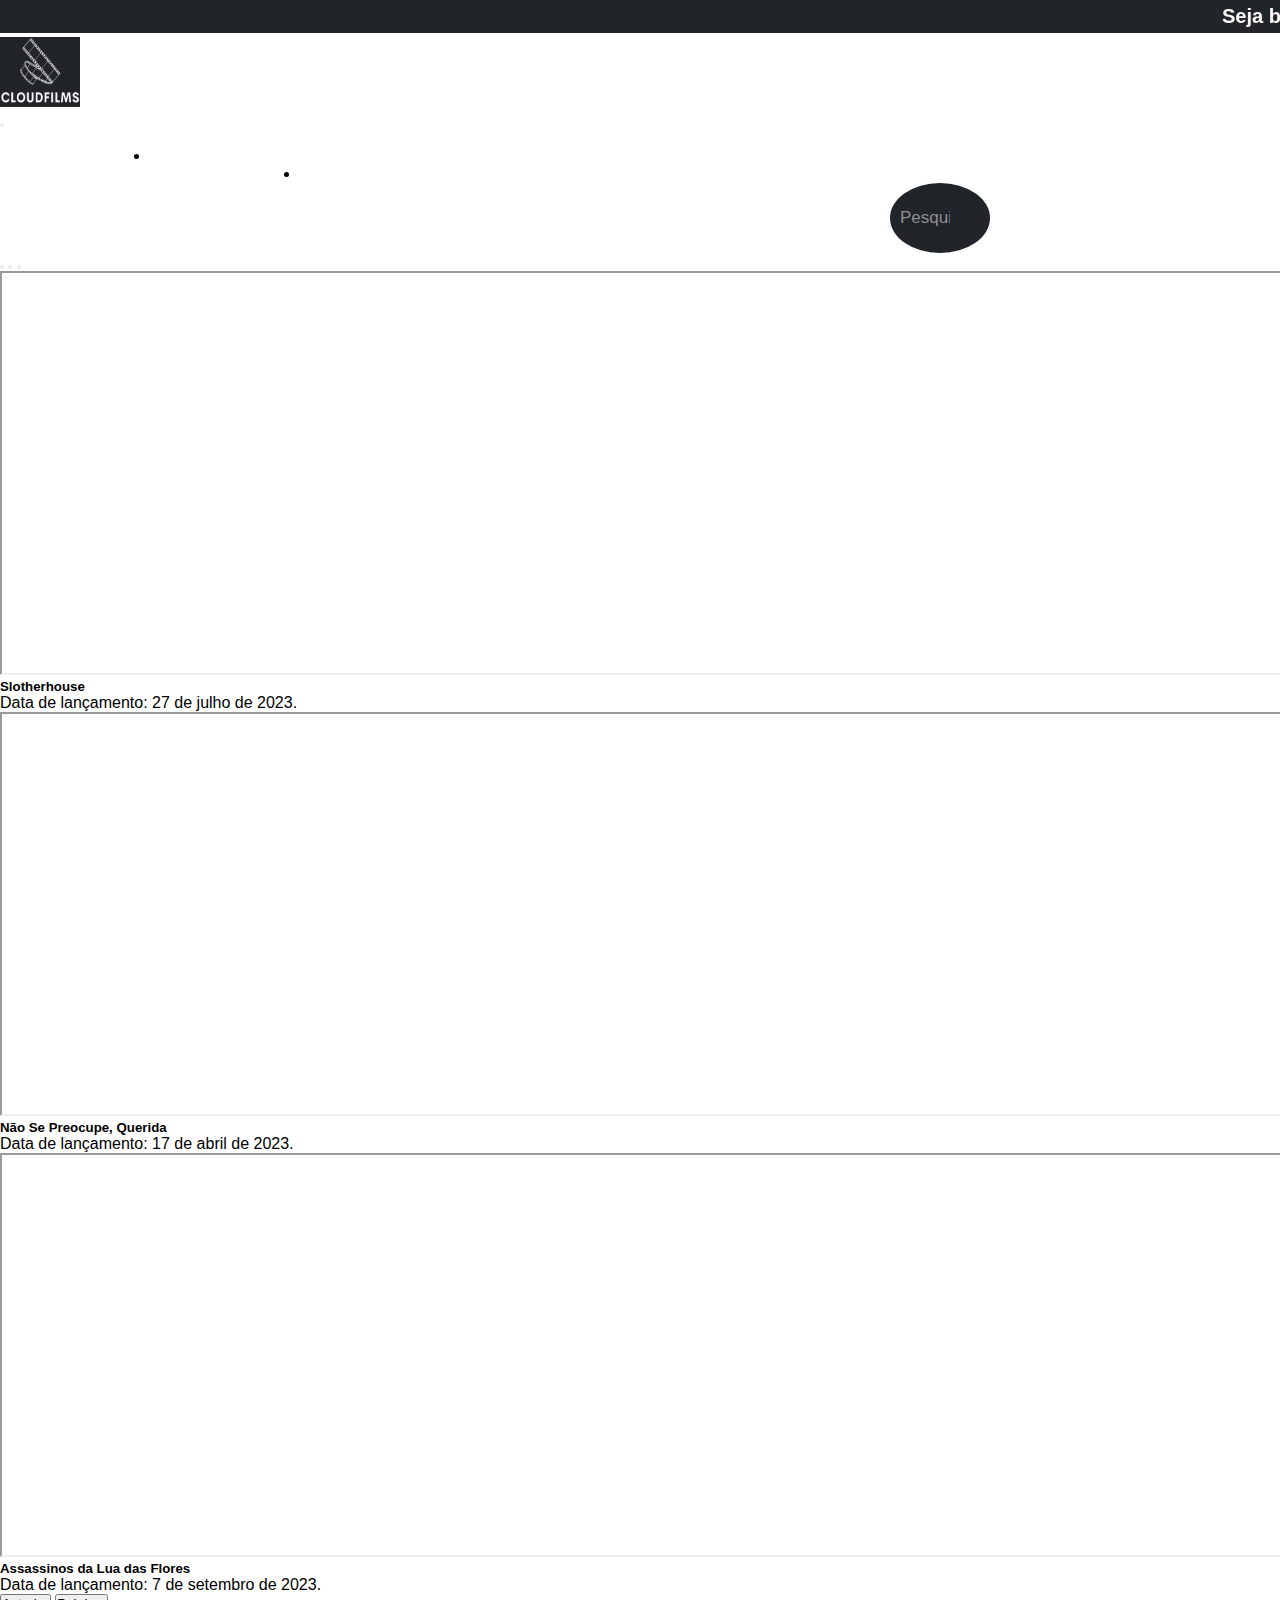
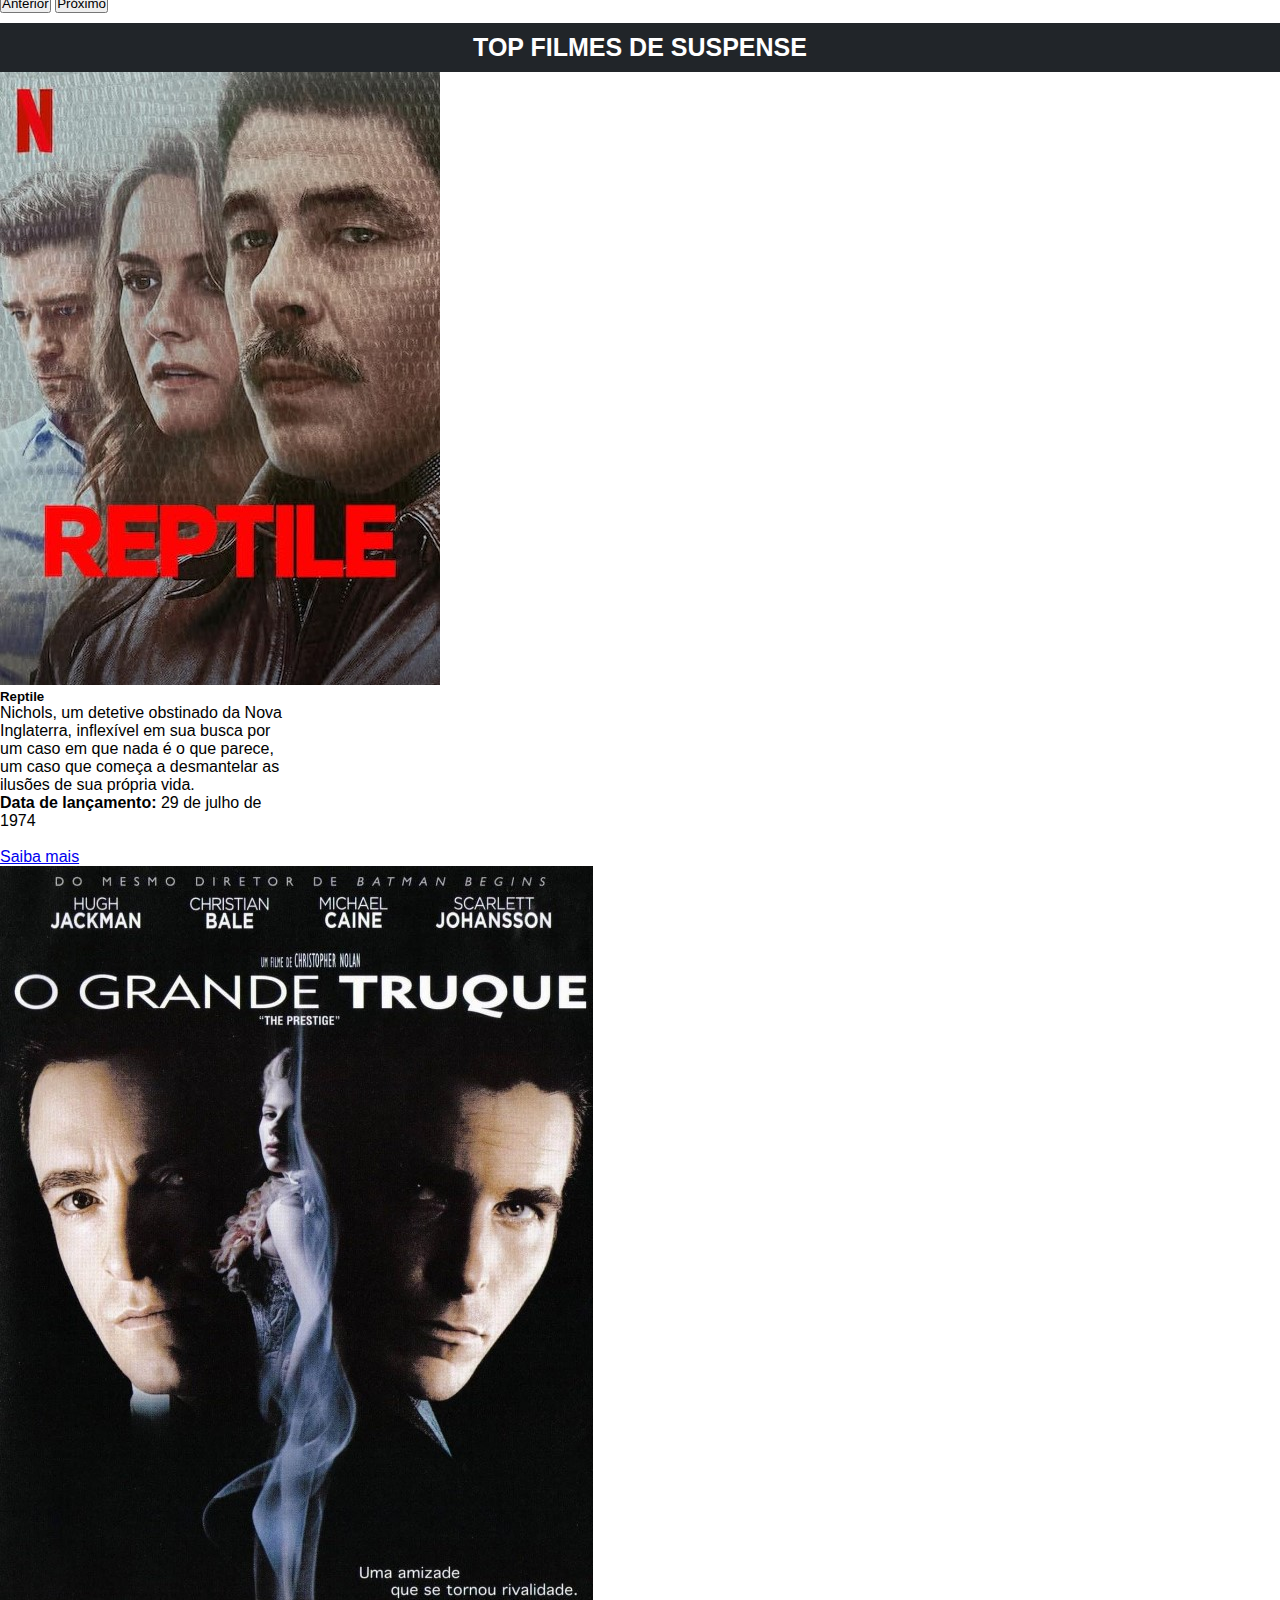
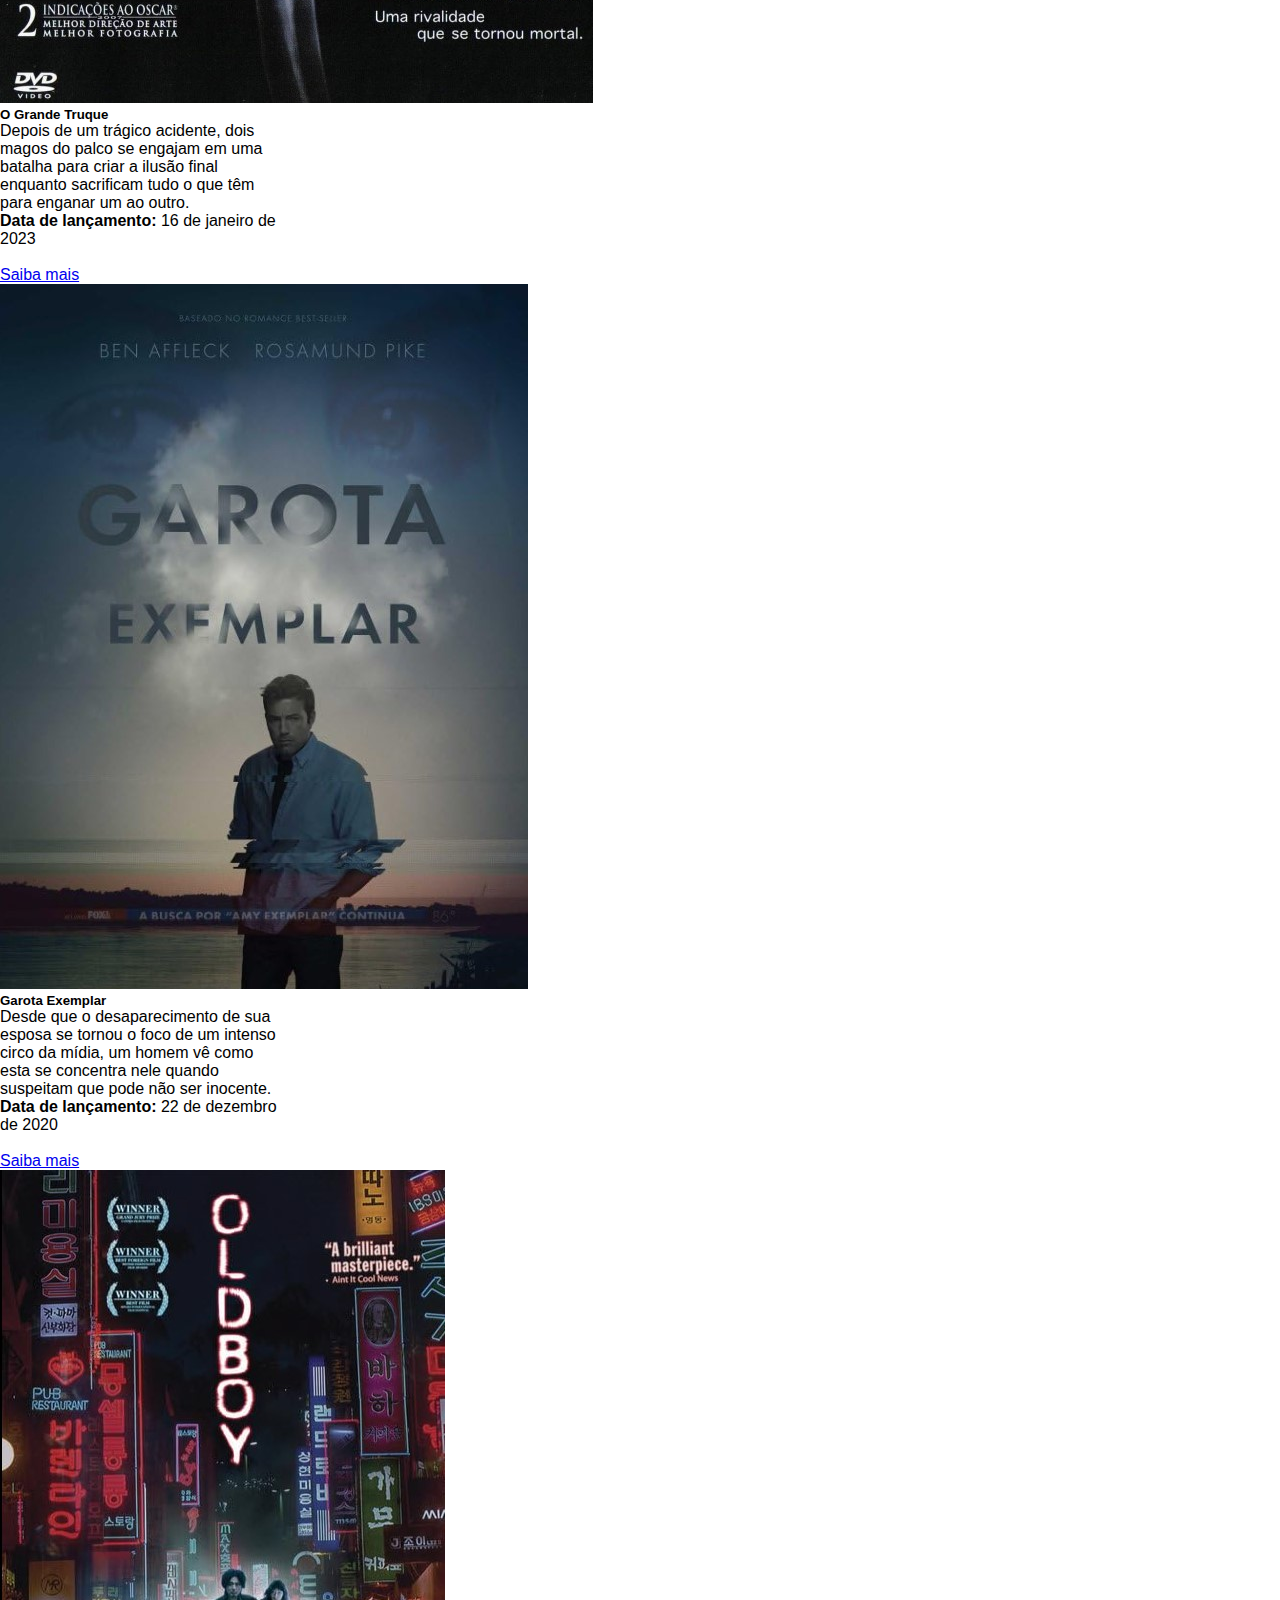
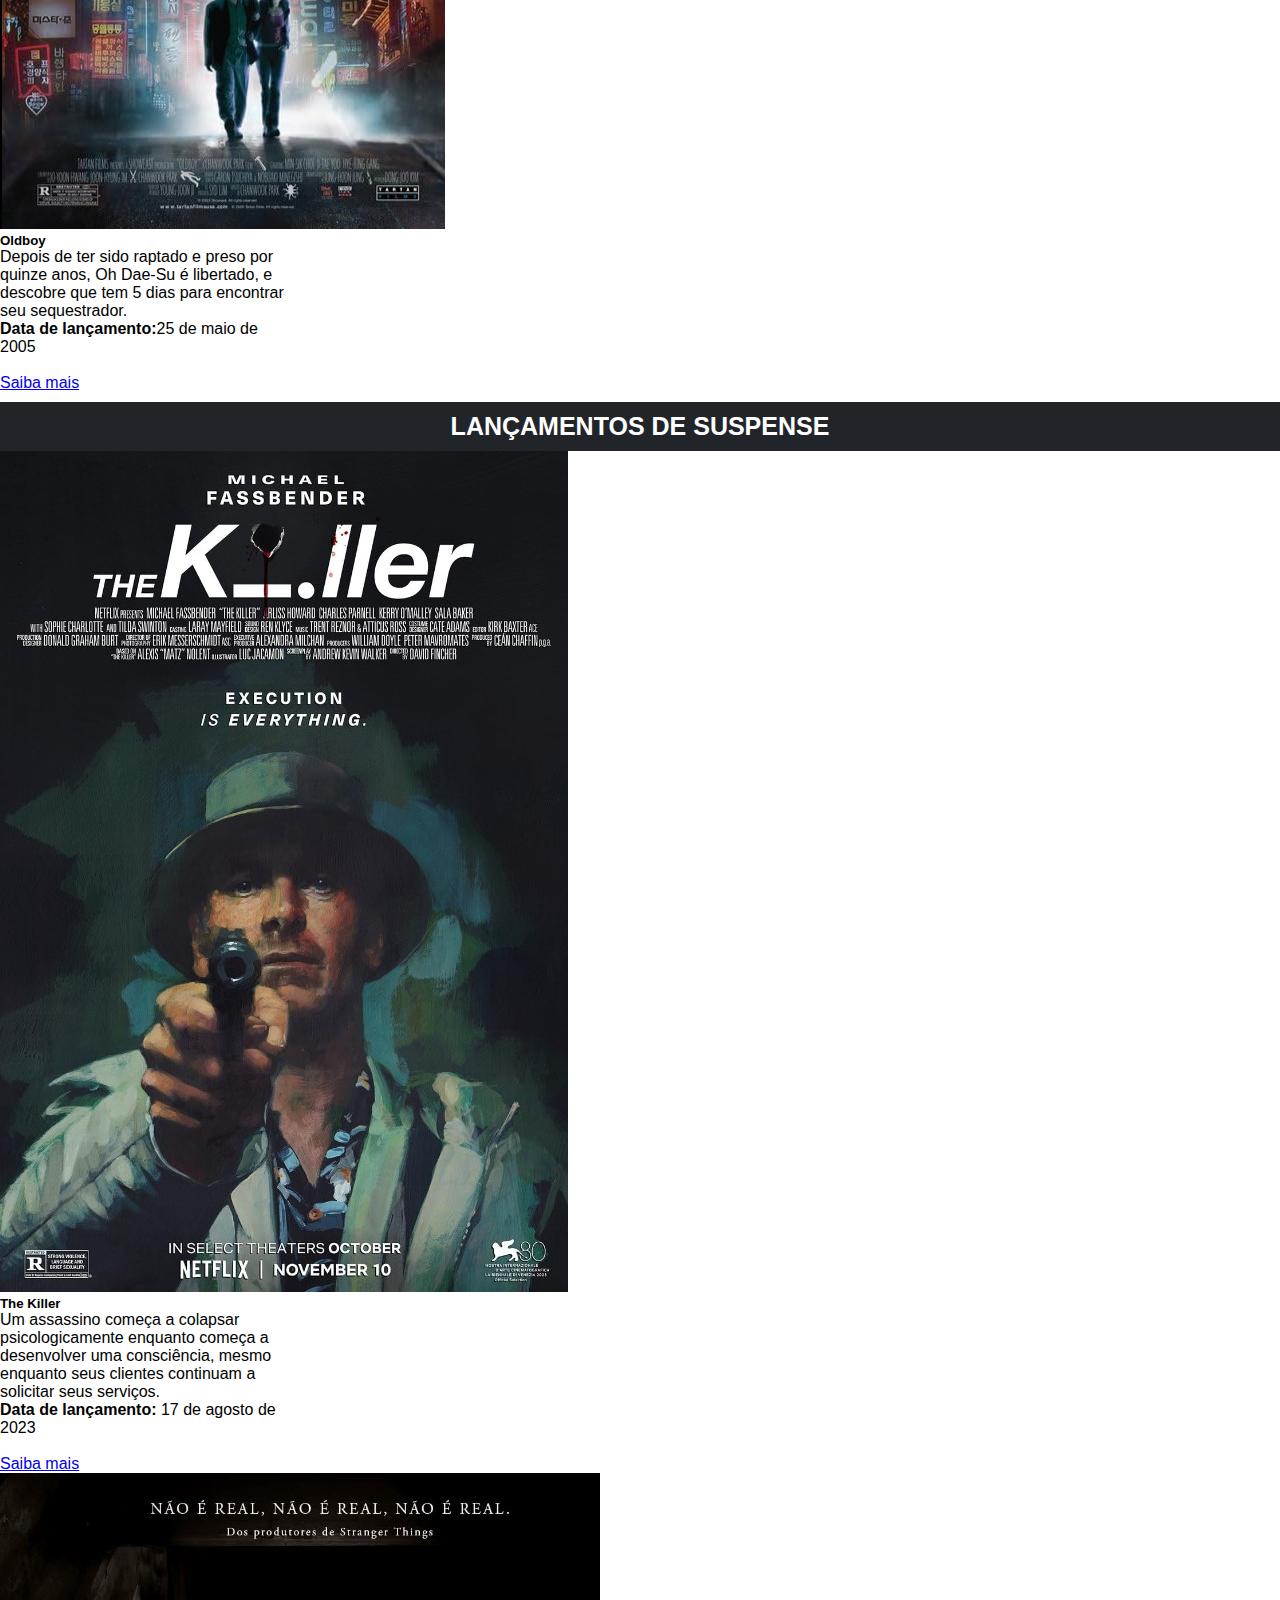
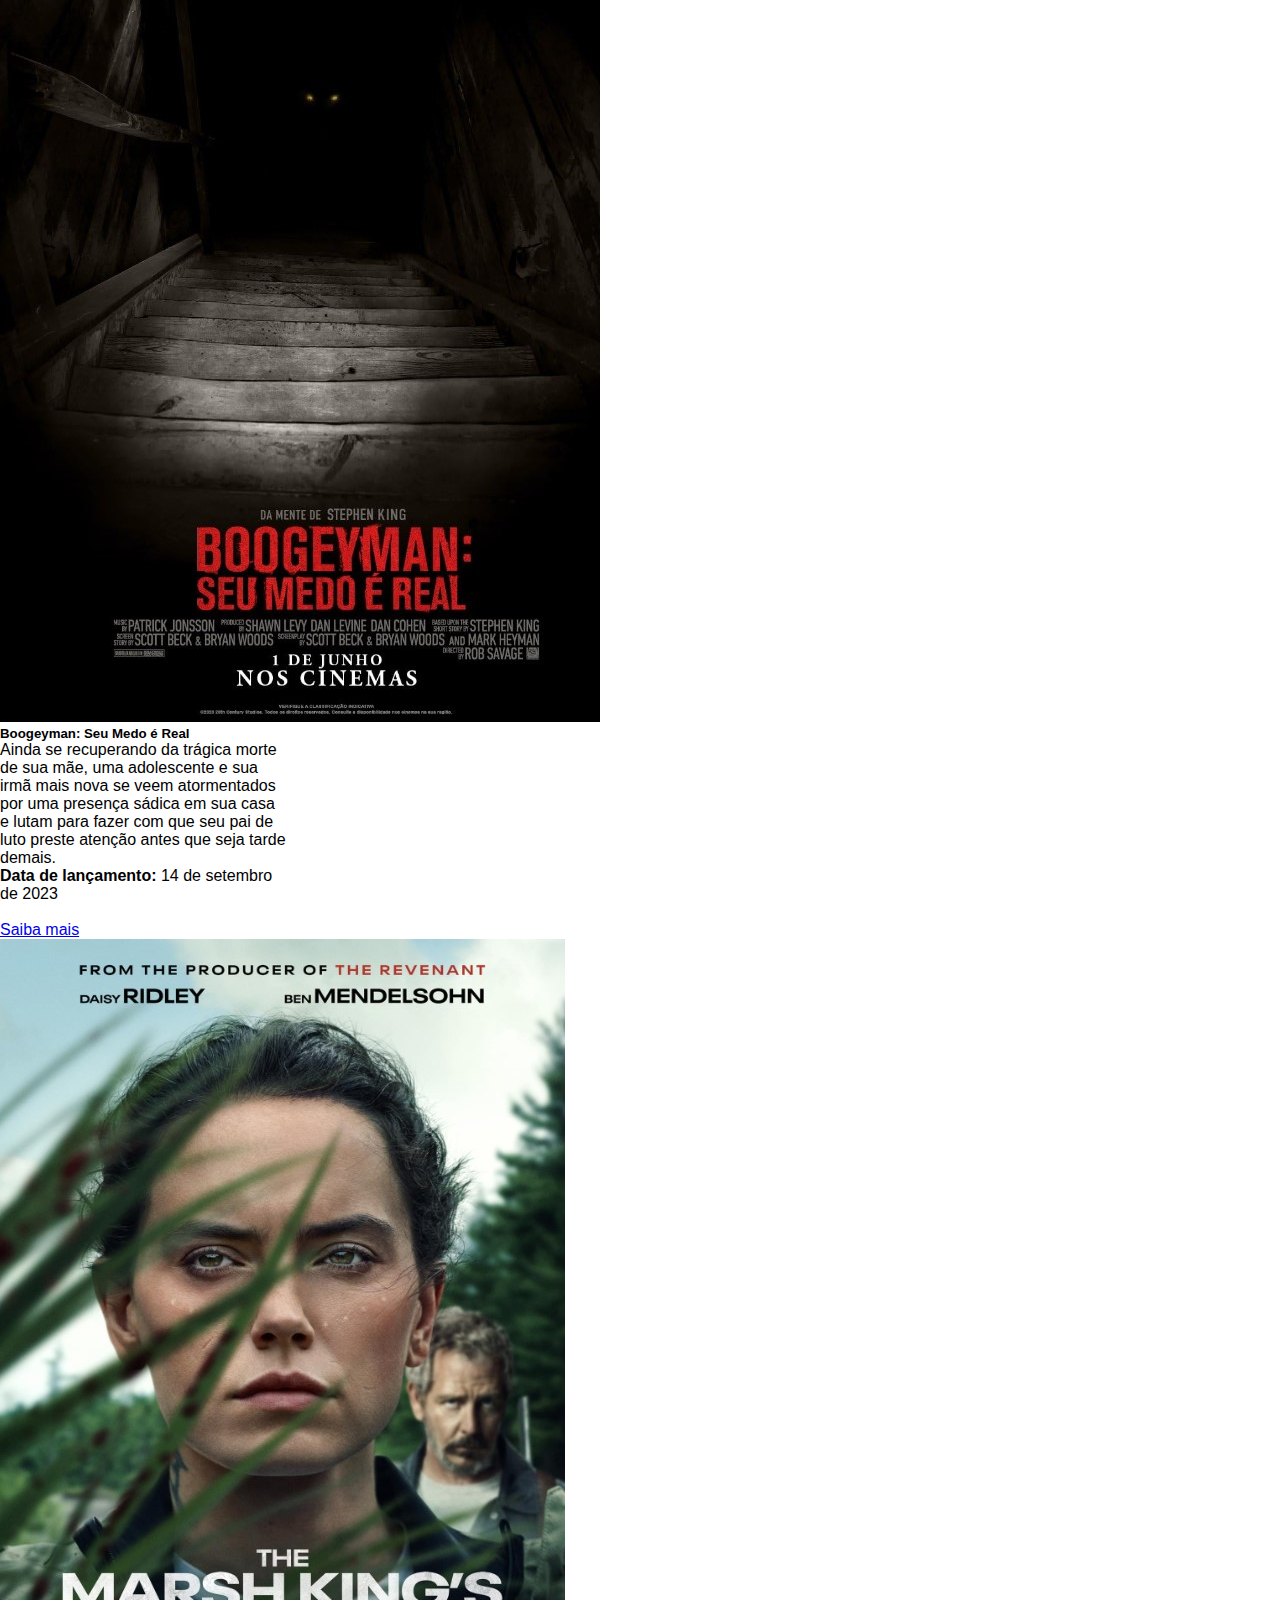
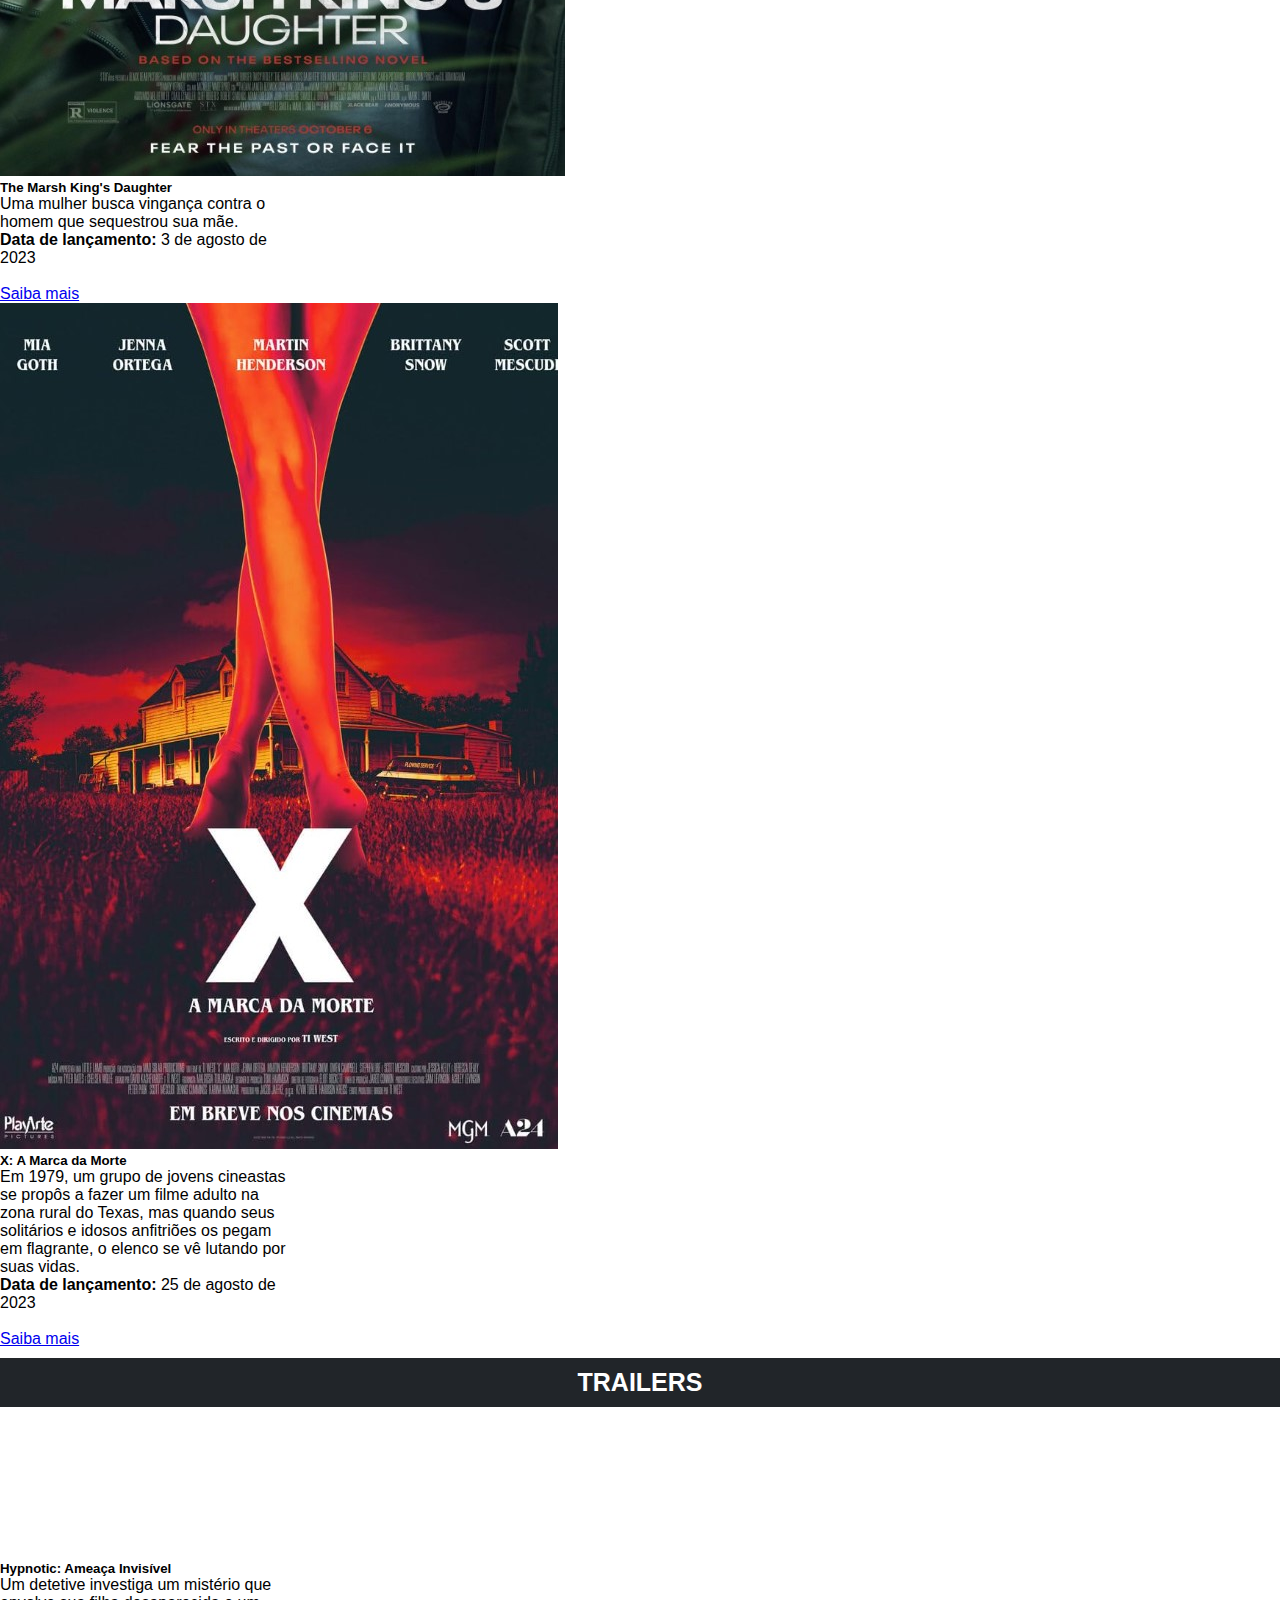
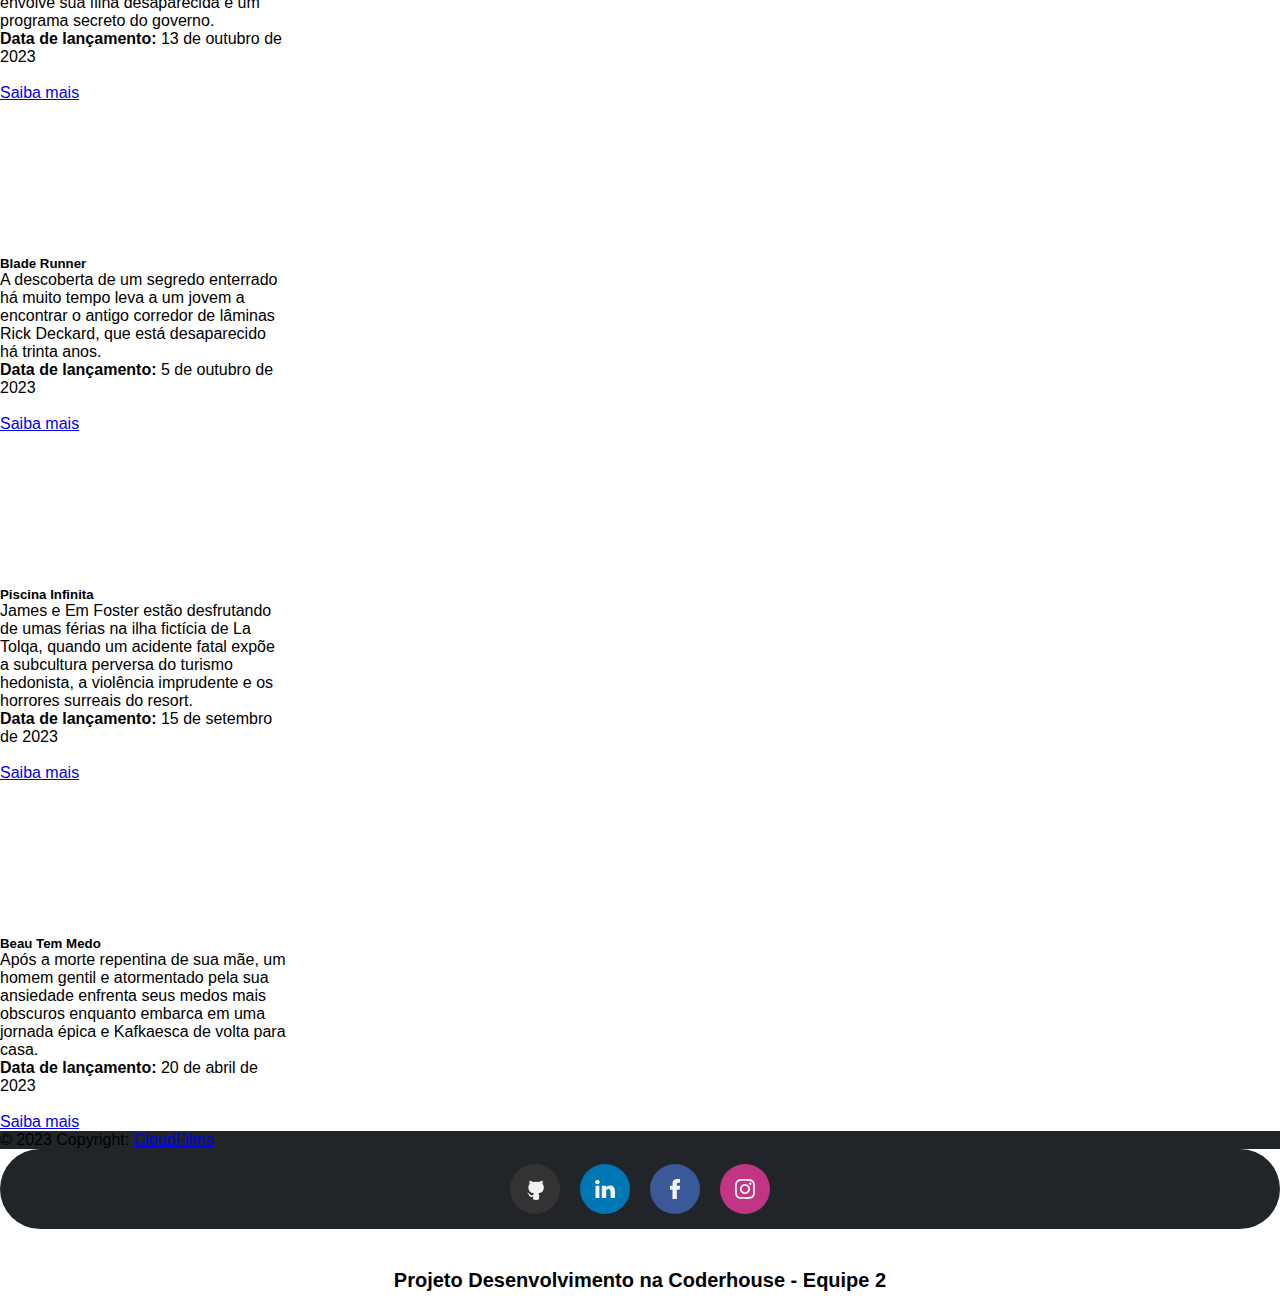
<file: suspense.html>
<!DOCTYPE html>
<html lang="pt-br">
<head>
    <meta charset="UTF-8">
    <meta name="viewport" content="width=device-width, initial-scale=1.0">
    <title>CloudFilms - Suspense</title>
    <link rel="shortcut icon" href="./image/CloudFilms - Logo.png">
    <link rel="stylesheet" href="styles/style.css">
    <link href="https://cdn.jsdelivr.net/npm/bootstrap@5.3.0/dist/css/bootstrap.min.css" rel="stylesheet" integrity="sha384-9ndCyUaIbzAi2FUVXJi0CjmCapSmO7SnpJef0486qhLnuZ2cdeRhO02iuK6FUUVM" crossorigin="anonymous">
    
    <script src="https://cdn.jsdelivr.net/npm/bootstrap@5.3.0/dist/js/bootstrap.bundle.min.js" integrity="sha384-geWF76RCwLtnZ8qwWowPQNguL3RmwHVBC9FhGdlKrxdiJJigb/j/68SIy3Te4Bkz" crossorigin="anonymous"></script>
</head>
<body>

<header>

    <nav class="navbar nav-bar bg-dark">

      <marquee class="text_nav" style="BACKGROUND: #212529"><font color="#FFFAFA">Seja bem-vindo(a) a CloudFilms!</font></marquee>
        <div class="container-fluid">
          <a class="navbar-brand ms-3" href="index.html">
            <img src="image/CloudFilms - Logo.png" alt="Logo" width="80" height="70" >
   

<nav class="navbar m-auto navbar-expand-lg nav-bar dark bg-dark">


  <div class="container-fluid">
    <a class="nav-link active text-white" href="index.html"></a>
    <button class="navbar-toggler" type="button" data-bs-toggle="collapse" data-bs-target="#navbarSupportedContent" aria-controls="navbarSupportedContent" aria-expanded="false" aria-label="Toggle navigation">
      <span class="navbar-toggler-icon"></span>
    </button>
    <div class="collapse navbar-collapse" id="navbarSupportedContent">
      <ul class="navbar-nav m-auto mb-2 mb-lg-0 gap-5">
        <li class="nav-item">
          <a href="index.html"><button class="bt_home">HOME</button></a>
        </li>
        <li class="nav-item">
          <a href="contato.html"><button class="bt_contatos">CONTATOS</button></a>
        </li>
        <li class="nav-item me-5">
          <a href="infodosite.html"><button class="bt_info">INFORMAÇÕES</button></a>
        </li>
      </ul>

      <button class="bt_categoria me-5">CATEGORIAS</button>
         
      <div class="input-wrapper">
        <button class="icon"> 
          <svg xmlns="http://www.w3.org/2000/svg" fill="none" viewBox="0 0 24 24" height="25px" width="25px">
            <path stroke-linejoin="round" stroke-linecap="round" stroke-width="1.5" stroke="#fff" d="M11.5 21C16.7467 21 21 16.7467 21 11.5C21 6.25329 16.7467 2 11.5 2C6.25329 2 2 6.25329 2 11.5C2 16.7467 6.25329 21 11.5 21Z"></path>
            <path stroke-linejoin="round" stroke-linecap="round" stroke-width="1.5" stroke="#fff" d="M22 22L20 20"></path>
          </svg>
        </button>
        <input placeholder="Pesquisar" class="input" name="text" type="text">
      </div>



    </div>
    </div>
  </div>
</nav>
</nav>
</header>

<!--FIM DO MENU-->

<main>
<section>
<div id="carouselExampleCaptions" class="carousel slide mt-3">
    <div class="carousel-indicators">
      <button type="button" data-bs-target="#carouselExampleCaptions" data-bs-slide-to="0" class="active" aria-current="true" aria-label="Slide 1"></button>
      <button type="button" data-bs-target="#carouselExampleCaptions" data-bs-slide-to="1" aria-label="Slide 2"></button>
      <button type="button" data-bs-target="#carouselExampleCaptions" data-bs-slide-to="2" aria-label="Slide 3"></button>
    </div>
    <div class="carousel-inner">
      <div class="carousel-item active">
        <iframe src="https://www.youtube.com/embed/8mHQ8fG2DCQ?" 
        frameborder="1" width="1370"  height="400" class="video1"></iframe>
        <div class="carousel-caption d-none d-md-block">
          <h5>Slotherhouse</h5>
          <p>Data de lançamento: 27 de julho de 2023.</p>
        </div>
      </div>
      <div class="carousel-item">
        <iframe src="https://www.youtube.com/embed/c-E710vbsxI?" 
  frameborder="1" width="1370"  height="400" class="video1"></iframe>
        <div class="carousel-caption d-none d-md-block">
          <h5>Não Se Preocupe, Querida</h5>
          <p>Data de lançamento: 17 de abril de 2023.</p>
        </div>
      </div>
      <div class="carousel-item">
        <iframe src="https://www.youtube.com/embed/wmsS1lKG7qg?" 
  frameborder="1" width="1370"  height="400" class="video1"></iframe>
        <div class="carousel-caption d-none d-md-block">
          <h5>Assassinos da Lua das Flores</h5>
          <p>Data de lançamento: 7 de setembro de 2023.</p>
        </div>
      </div>
    </div>
    <button class="carousel-control-prev" type="button" data-bs-target="#carouselExampleCaptions" data-bs-slide="prev">
      <span class="carousel-control-prev-icon" aria-hidden="true"></span>
      <span class="visually-hidden">Anterior</span>
    </button>
    <button class="carousel-control-next" type="button" data-bs-target="#carouselExampleCaptions" data-bs-slide="next">
      <span class="carousel-control-next-icon" aria-hidden="true"></span>
      <span class="visually-hidden">Próximo</span>
    </button>
  </div>
</section>
</main>

<section>
  
    <h1 class="t_top">TOP FILMES DE SUSPENSE</h1>
    <div class="row justify-content-around m-0">
    <div class="card" style="width: 18rem;" >
        <img src="image/reptile.jpg" class="card-film1" alt="Reptile">
        <div class="card-body">
          <h5 class="card-title">Reptile</h5>
          <p class="card-text">Nichols, um detetive obstinado da Nova Inglaterra, inflexível em sua busca por um caso em que nada é o que parece, um caso que começa a desmantelar as ilusões de sua própria vida.</p>
            <strong>Data de lançamento:</strong> 29 de julho de 1974 <br><br>
          <a href="https://www.adorocinema.com/filmes/filme-288873/" class=" btn btn-dark">Saiba mais</a>
        </div>
      </div>

      <div class="card" style="width: 18rem;">
        <img src="image/o-grande-truque.jpg" class="card-film2" alt="O Grande Truque">
        <div class="card-body">
          <h5 class="card-title">O Grande Truque</h5>
          <p class="card-text">Depois de um trágico acidente, dois magos do palco se engajam em uma batalha para criar a ilusão final enquanto sacrificam tudo o que têm para enganar um ao outro.</p>
            <strong>Data de lançamento:</strong> 16 de janeiro de 2023 <br><br>
          <a href="https://www.adorocinema.com/filmes/filme-108998/" class="btn btn-dark">Saiba mais</a>
        </div>
      </div>

      <div class="card" style="width: 18rem;">
        <img src="image/garota-exemplar.jpg" class="card-film3" alt="Garota Exemplar">
        <div class="card-body d-block">
          <h5 class="card-title">Garota Exemplar</h5>
          <p class="card-text">Desde que o desaparecimento de sua esposa se tornou o foco de um intenso circo da mídia, um homem vê como esta se concentra nele quando suspeitam que pode não ser inocente.</p>
            <strong>Data de lançamento:</strong> 22 de dezembro de 2020<br><br>
          <a href="https://www.adorocinema.com/filmes/filme-217882/" class="btn btn-dark">Saiba mais</a>
        </div>
      </div>


      <div class="card" style="width: 18rem;">
        <img src="image/oldboy.jpg" class="card-film4" alt="Oldboy">
        <div class="card-body d-block">
          <h5 class="card-title">Oldboy</h5>
          <p class="card-text">Depois de ter sido raptado e preso por quinze anos, Oh Dae-Su é libertado, e descobre que tem 5 dias para encontrar seu sequestrador.</p>
            <strong>Data de lançamento:</strong>25 de maio de 2005<br><br>
          <a href="https://www.adorocinema.com/filmes/filme-54137/" class="btn btn-dark">Saiba mais</a>
        </div>
      </div>
    </div>
    </section>

    <section>
    
    <h1 class="t_breve">LANÇAMENTOS DE SUSPENSE</h1>

    
        <div class="row justify-content-around m-0">
            <div class="card" style="width: 18rem;" >
                <img src="image/the-killer.jpg" class="card-film5" alt="The Killer">
                <div class="card-body">
                  <h5 class="card-title">The Killer</h5>
                  <p class="card-text">Um assassino começa a colapsar psicologicamente enquanto começa a desenvolver uma consciência, mesmo enquanto seus clientes continuam a solicitar seus serviços.</p>
                    <strong>Data de lançamento:</strong> 17 de agosto de 2023 <br><br>
                  <a href="https://www.adorocinema.com/filmes/filme-311203/" class="btn btn-dark">Saiba mais</a>
                </div>
              </div>

        
                <div class="card" style="width: 18rem;" >
                    <img src="image/boogeyman.jpg" class="card-film6" alt="Boogeyman: Seu Medo é Real">
                    <div class="card-body">
                      <h5 class="card-title">Boogeyman: Seu Medo é Real</h5>
                      <p class="card-text">Ainda se recuperando da trágica morte de sua mãe, uma adolescente e sua irmã mais nova se veem atormentados por uma presença sádica em sua casa e lutam para fazer com que seu pai de luto preste atenção antes que seja tarde demais.</p>
                        <strong>Data de lançamento:</strong> 14 de setembro de 2023 <br><br>
                      <a href="https://www.adorocinema.com/filmes/filme-302417/" class="btn btn-dark">Saiba mais</a>
                    </div>
                  </div>

                  
              
                <div class="card" style="width: 18rem;" >
                    <img src="image/the-marsh-kings.jpg" class="card-film7" alt="The Marsh King's Daughter">
                    <div class="card-body">
                      <h5 class="card-title">The Marsh King's Daughter</h5>
                      <p class="card-text">Uma mulher busca vingança contra o homem que sequestrou sua mãe.</p>
                        <strong>Data de lançamento:</strong> 3 de agosto de 2023 <br><br>
                      <a href="https://www.adorocinema.com/filmes/filme-269170/" class="btn btn-dark">Saiba mais</a>
                    </div>
                  </div>

                  <div class="card" style="width: 18rem;" >
                    <img src="image/x-a-marca.jpg" class="card-film8" alt="X: A Marca da Morte">
                    <div class="card-body">
                      <h5 class="card-title">X: A Marca da Morte</h5>
                      <p class="card-text">Em 1979, um grupo de jovens cineastas se propôs a fazer um filme adulto na zona rural do Texas, mas quando seus solitários e idosos anfitriões os pegam em flagrante, o elenco se vê lutando por suas vidas.</p>
                        <strong>Data de lançamento:</strong> 25 de agosto de 2023 <br><br>
                      <a href="https://www.adorocinema.com/filmes/filme-317341/" class="btn btn-dark">Saiba mais</a>
                    </div>
                  </div>

    
    </section>
    
    
    <h1 class="t_trailers">TRAILERS</h1>

    
      <section class="row justify-content-around m-0">
        <div class="card" style="width: 18rem;" >
          <iframe src="https://www.youtube.com/embed/cdl5v-qlHxA?si=6LQkEx-TRY80c4ce" frameborder="0" ></iframe>
            <div class="card-body">
              <h5 class="card-title">Hypnotic: Ameaça Invisível</h5>
              <p class="card-text">Um detetive investiga um mistério que envolve sua filha desaparecida e um programa secreto do governo.</p>
                <strong>Data de lançamento:</strong> 13 de outubro de 2023 <br><br>
              <a href="https://www.adorocinema.com/filmes/filme-289029/" class="btn btn-dark">Saiba mais</a>
            </div>
          </div>

              <div class="card" style="width: 18rem;" >
                <iframe src="https://www.youtube.com/embed/xGwe7D0RKWc?si=5SlbmfjWnz9sb3xL" frameborder="0" ></iframe>
                <div class="card-body">
                    <h5 class="card-title">Blade Runner</h5>
                    <p class="card-text">A descoberta de um segredo enterrado há muito tempo leva a um jovem a encontrar o antigo corredor de lâminas Rick Deckard, que está desaparecido há trinta anos.</p>
                      <strong>Data de lançamento:</strong> 5 de outubro de 2023 <br><br>
                    <a href="https://www.adorocinema.com/filmes/filme-266665/" class="btn btn-dark">Saiba mais</a>
                  </div>
                </div>

                <div class="card" style="width: 18rem;" >
                  <iframe src="https://www.youtube.com/embed/9L43l-oXmaA?si=ZNL2RraYc7BExFua" frameborder="0" ></iframe>
                  <div class="card-body">
                      <h5 class="card-title">Piscina Infinita</h5>
                      <p class="card-text">James e Em Foster estão desfrutando de umas férias na ilha fictícia de La Tolqa, quando um acidente fatal expõe a subcultura perversa do turismo hedonista, a violência imprudente e os horrores surreais do resort.</p>
                        <strong>Data de lançamento:</strong> 15 de setembro de 2023 <br><br>
                      <a href="https://www.adorocinema.com/filmes/filme-294607/" class="btn btn-dark">Saiba mais</a>
                    </div>
                  </div>

                  <div class="card" style="width: 18rem;" >
                    <iframe src="https://www.youtube.com/embed/bpoE3gK46nc" frameborder="0" ></iframe>
                    <div class="card-body">
                        <h5 class="card-title">Beau Tem Medo</h5>
                        <p class="card-text">Após a morte repentina de sua mãe, um homem gentil e atormentado pela sua ansiedade enfrenta seus medos mais obscuros enquanto embarca em uma jornada épica e Kafkaesca de volta para casa.</p>
                          <strong>Data de lançamento:</strong> 20 de abril de 2023 <br><br>
                        <a href="https://www.adorocinema.com/filmes/filme-283915/" class="btn btn-dark">Saiba mais</a>
                      </div>
                    </div>
                  </section>

    

    </div>
    

  
    <footer class="bg-dark text-center text-white mt-5">
      <!-- Grid container -->
      <div class="container p-3 pb-0">
        <!-- Section: Social media -->
        <section class="midias mt-1">
        
 <!-- Copyright -->
 <div class="text-center p-3" style="background-color: #212529;">
  © 2023 Copyright:
  <a class="text-white" href="https://luissantosz.github.io/Aula18/index.html">CloudFilms</a>

</div>
<!-- Copyright -->


<div class="social-buttons">
  <a href="https://github.com/" class="social-button github">
    <svg class="cf-icon-svg" xmlns="http://www.w3.org/2000/svg" viewBox="-2.5 0 19 19"><path d="M9.464 17.178a4.506 4.506 0 0 1-2.013.317 4.29 4.29 0 0 1-2.007-.317.746.746 0 0 1-.277-.587c0-.22-.008-.798-.012-1.567-2.564.557-3.105-1.236-3.105-1.236a2.44 2.44 0 0 0-1.024-1.348c-.836-.572.063-.56.063-.56a1.937 1.937 0 0 1 1.412.95 1.962 1.962 0 0 0 2.682.765 1.971 1.971 0 0 1 .586-1.233c-2.046-.232-4.198-1.023-4.198-4.554a3.566 3.566 0 0 1 .948-2.474 3.313 3.313 0 0 1 .091-2.438s.773-.248 2.534.945a8.727 8.727 0 0 1 4.615 0c1.76-1.193 2.532-.945 2.532-.945a3.31 3.31 0 0 1 .092 2.438 3.562 3.562 0 0 1 .947 2.474c0 3.54-2.155 4.32-4.208 4.548a2.195 2.195 0 0 1 .625 1.706c0 1.232-.011 2.227-.011 2.529a.694.694 0 0 1-.272.587z"></path></svg>
      </a>
      <a href="https://www.linkedin.com/home" class="social-button linkedin">
        <svg viewBox="0 -2 44 44" version="1.1" xmlns="http://www.w3.org/2000/svg" xmlns:xlink="http://www.w3.org/1999/xlink">
        <g id="Icons" stroke="none" stroke-width="1">
            <g transform="translate(-702.000000, -265.000000)">
                <path d="M746,305 L736.2754,305 L736.2754,290.9384 C736.2754,287.257796 734.754233,284.74515 731.409219,284.74515 C728.850659,284.74515 727.427799,286.440738 726.765522,288.074854 C726.517168,288.661395 726.555974,289.478453 726.555974,290.295511 L726.555974,305 L716.921919,305 C716.921919,305 717.046096,280.091247 716.921919,277.827047 L726.555974,277.827047 L726.555974,282.091631 C727.125118,280.226996 730.203669,277.565794 735.116416,277.565794 C741.21143,277.565794 746,281.474355 746,289.890824 L746,305 L746,305 Z M707.17921,274.428187 L707.117121,274.428187 C704.0127,274.428187 702,272.350964 702,269.717936 C702,267.033681 704.072201,265 707.238711,265 C710.402634,265 712.348071,267.028559 712.41016,269.710252 C712.41016,272.34328 710.402634,274.428187 707.17921,274.428187 L707.17921,274.428187 L707.17921,274.428187 Z M703.109831,277.827047 L711.685795,277.827047 L711.685795,305 L703.109831,305 L703.109831,277.827047 L703.109831,277.827047 Z" id="LinkedIn">
    </path>
            </g>
        </g>
    </svg>
  </a>
  <a href="https://www.facebook.com/" class="social-button facebook">
    <svg version="1.1" id="Layer_1" xmlns="http://www.w3.org/2000/svg" xmlns:xlink="http://www.w3.org/1999/xlink" viewBox="0 0 310 310" xml:space="preserve">
<g id="XMLID_834_">
  <path id="XMLID_835_" d="M81.703,165.106h33.981V305c0,2.762,2.238,5,5,5h57.616c2.762,0,5-2.238,5-5V165.765h39.064
    c2.54,0,4.677-1.906,4.967-4.429l5.933-51.502c0.163-1.417-0.286-2.836-1.234-3.899c-0.949-1.064-2.307-1.673-3.732-1.673h-44.996
    V71.978c0-9.732,5.24-14.667,15.576-14.667c1.473,0,29.42,0,29.42,0c2.762,0,5-2.239,5-5V5.037c0-2.762-2.238-5-5-5h-40.545
    C187.467,0.023,186.832,0,185.896,0c-7.035,0-31.488,1.381-50.804,19.151c-21.402,19.692-18.427,43.27-17.716,47.358v37.752H81.703
    c-2.762,0-5,2.238-5,5v50.844C76.703,162.867,78.941,165.106,81.703,165.106z"></path>
</g>
</svg>
  </a>
  <a href="https://www.instagram.com/" class="social-button instagram">
    <svg width="800px" height="800px" viewBox="0 0 20 20" version="1.1" xmlns="http://www.w3.org/2000/svg" xmlns:xlink="http://www.w3.org/1999/xlink">
    <g id="Page-1" stroke="none" stroke-width="1">
        <g id="Dribbble-Light-Preview" transform="translate(-340.000000, -7439.000000)">
            <g id="icons" transform="translate(56.000000, 160.000000)">
                <path d="M289.869652,7279.12273 C288.241769,7279.19618 286.830805,7279.5942 285.691486,7280.72871 C284.548187,7281.86918 284.155147,7283.28558 284.081514,7284.89653 C284.035742,7285.90201 283.768077,7293.49818 284.544207,7295.49028 C285.067597,7296.83422 286.098457,7297.86749 287.454694,7298.39256 C288.087538,7298.63872 288.809936,7298.80547 289.869652,7298.85411 C298.730467,7299.25511 302.015089,7299.03674 303.400182,7295.49028 C303.645956,7294.859 303.815113,7294.1374 303.86188,7293.08031 C304.26686,7284.19677 303.796207,7282.27117 302.251908,7280.72871 C301.027016,7279.50685 299.5862,7278.67508 289.869652,7279.12273 M289.951245,7297.06748 C288.981083,7297.0238 288.454707,7296.86201 288.103459,7296.72603 C287.219865,7296.3826 286.556174,7295.72155 286.214876,7294.84312 C285.623823,7293.32944 285.819846,7286.14023 285.872583,7284.97693 C285.924325,7283.83745 286.155174,7282.79624 286.959165,7281.99226 C287.954203,7280.99968 289.239792,7280.51332 297.993144,7280.90837 C299.135448,7280.95998 300.179243,7281.19026 300.985224,7281.99226 C301.980262,7282.98483 302.473801,7284.28014 302.071806,7292.99991 C302.028024,7293.96767 301.865833,7294.49274 301.729513,7294.84312 C300.829003,7297.15085 298.757333,7297.47145 289.951245,7297.06748 M298.089663,7283.68956 C298.089663,7284.34665 298.623998,7284.88065 299.283709,7284.88065 C299.943419,7284.88065 300.47875,7284.34665 300.47875,7283.68956 C300.47875,7283.03248 299.943419,7282.49847 299.283709,7282.49847 C298.623998,7282.49847 298.089663,7283.03248 298.089663,7283.68956 M288.862673,7288.98792 C288.862673,7291.80286 291.150266,7294.08479 293.972194,7294.08479 C296.794123,7294.08479 299.081716,7291.80286 299.081716,7288.98792 C299.081716,7286.17298 296.794123,7283.89205 293.972194,7283.89205 C291.150266,7283.89205 288.862673,7286.17298 288.862673,7288.98792 M290.655732,7288.98792 C290.655732,7287.16159 292.140329,7285.67967 293.972194,7285.67967 C295.80406,7285.67967 297.288657,7287.16159 297.288657,7288.98792 C297.288657,7290.81525 295.80406,7292.29716 293.972194,7292.29716 C292.140329,7292.29716 290.655732,7290.81525 290.655732,7288.98792" id="instagram-[#167]">

</path>
            </g>
        </g>
    </g>
</svg>
  </a>
</div>          
        </section>
  
      </div>

      <h1 class="text_sobrenos">Projeto Desenvolvimento na Coderhouse - Equipe 2</h1>
    
    </footer>


    
</body>
  </html>
</file>
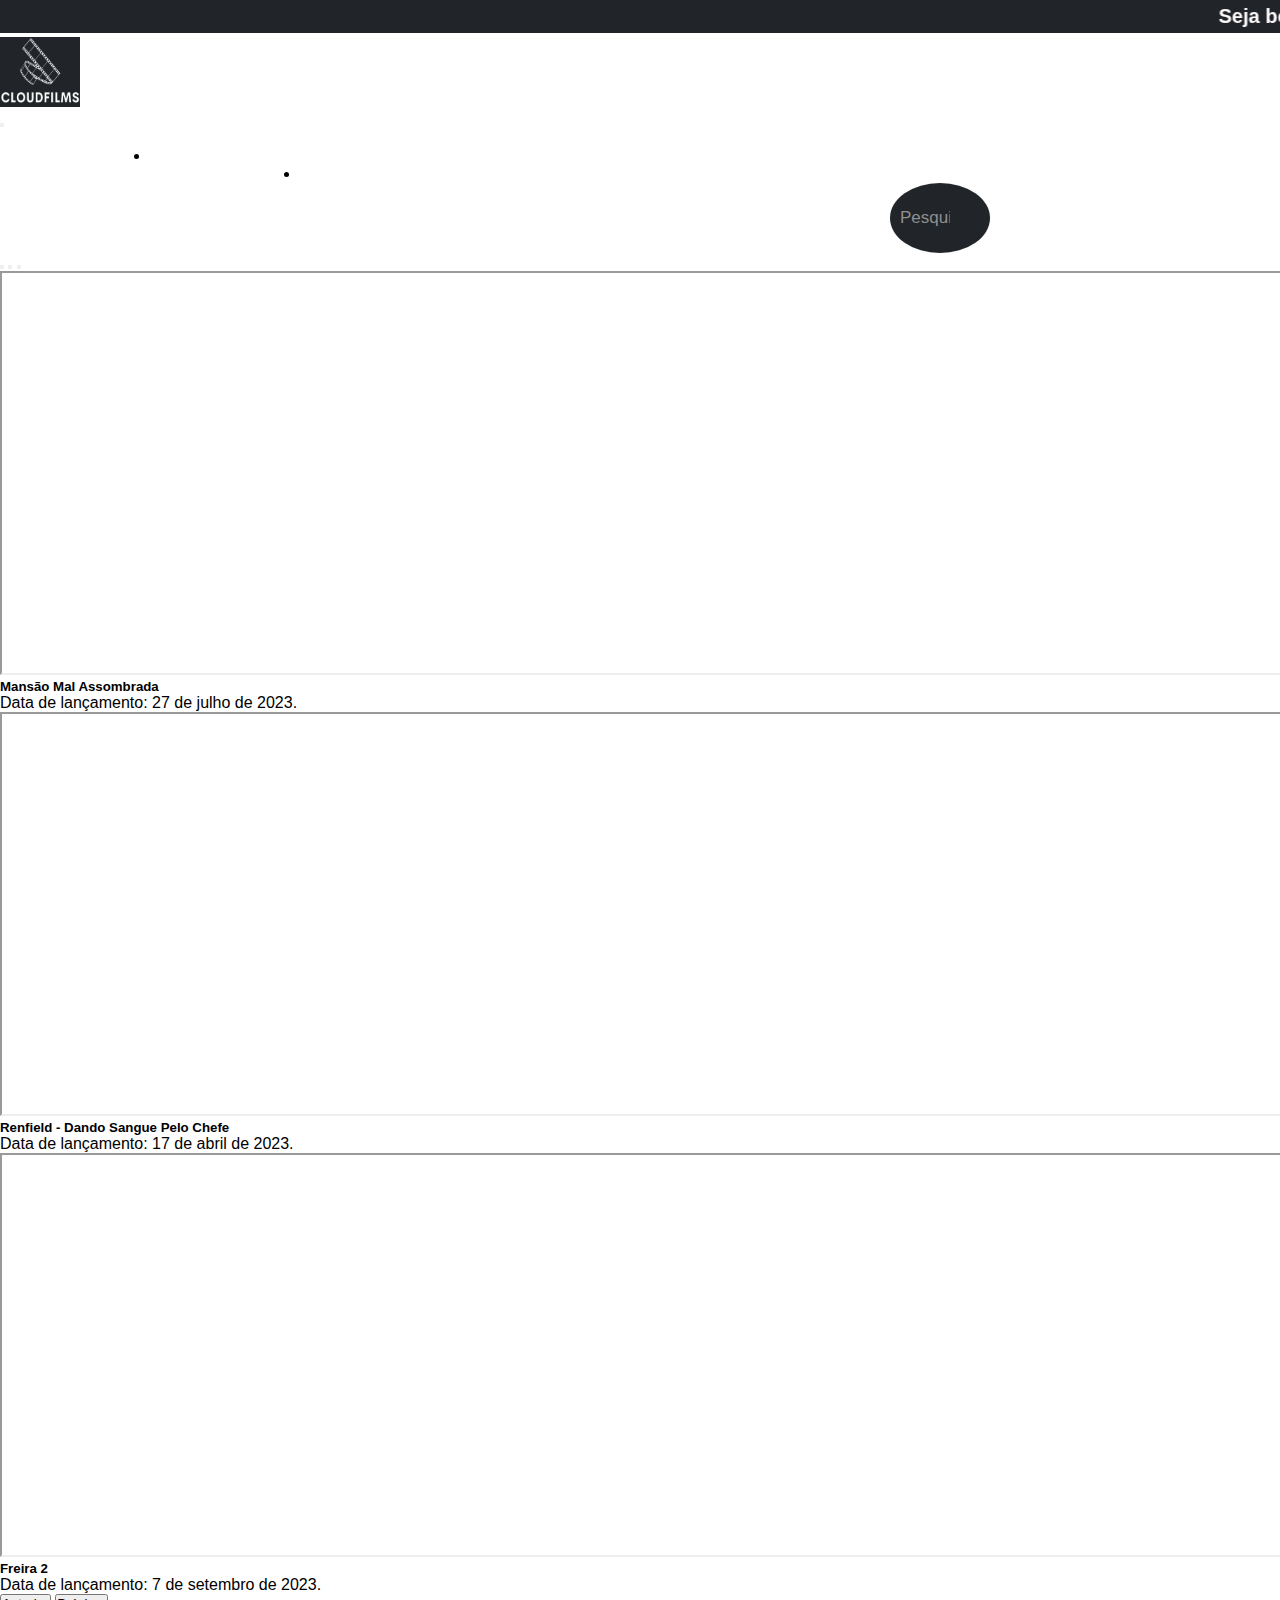
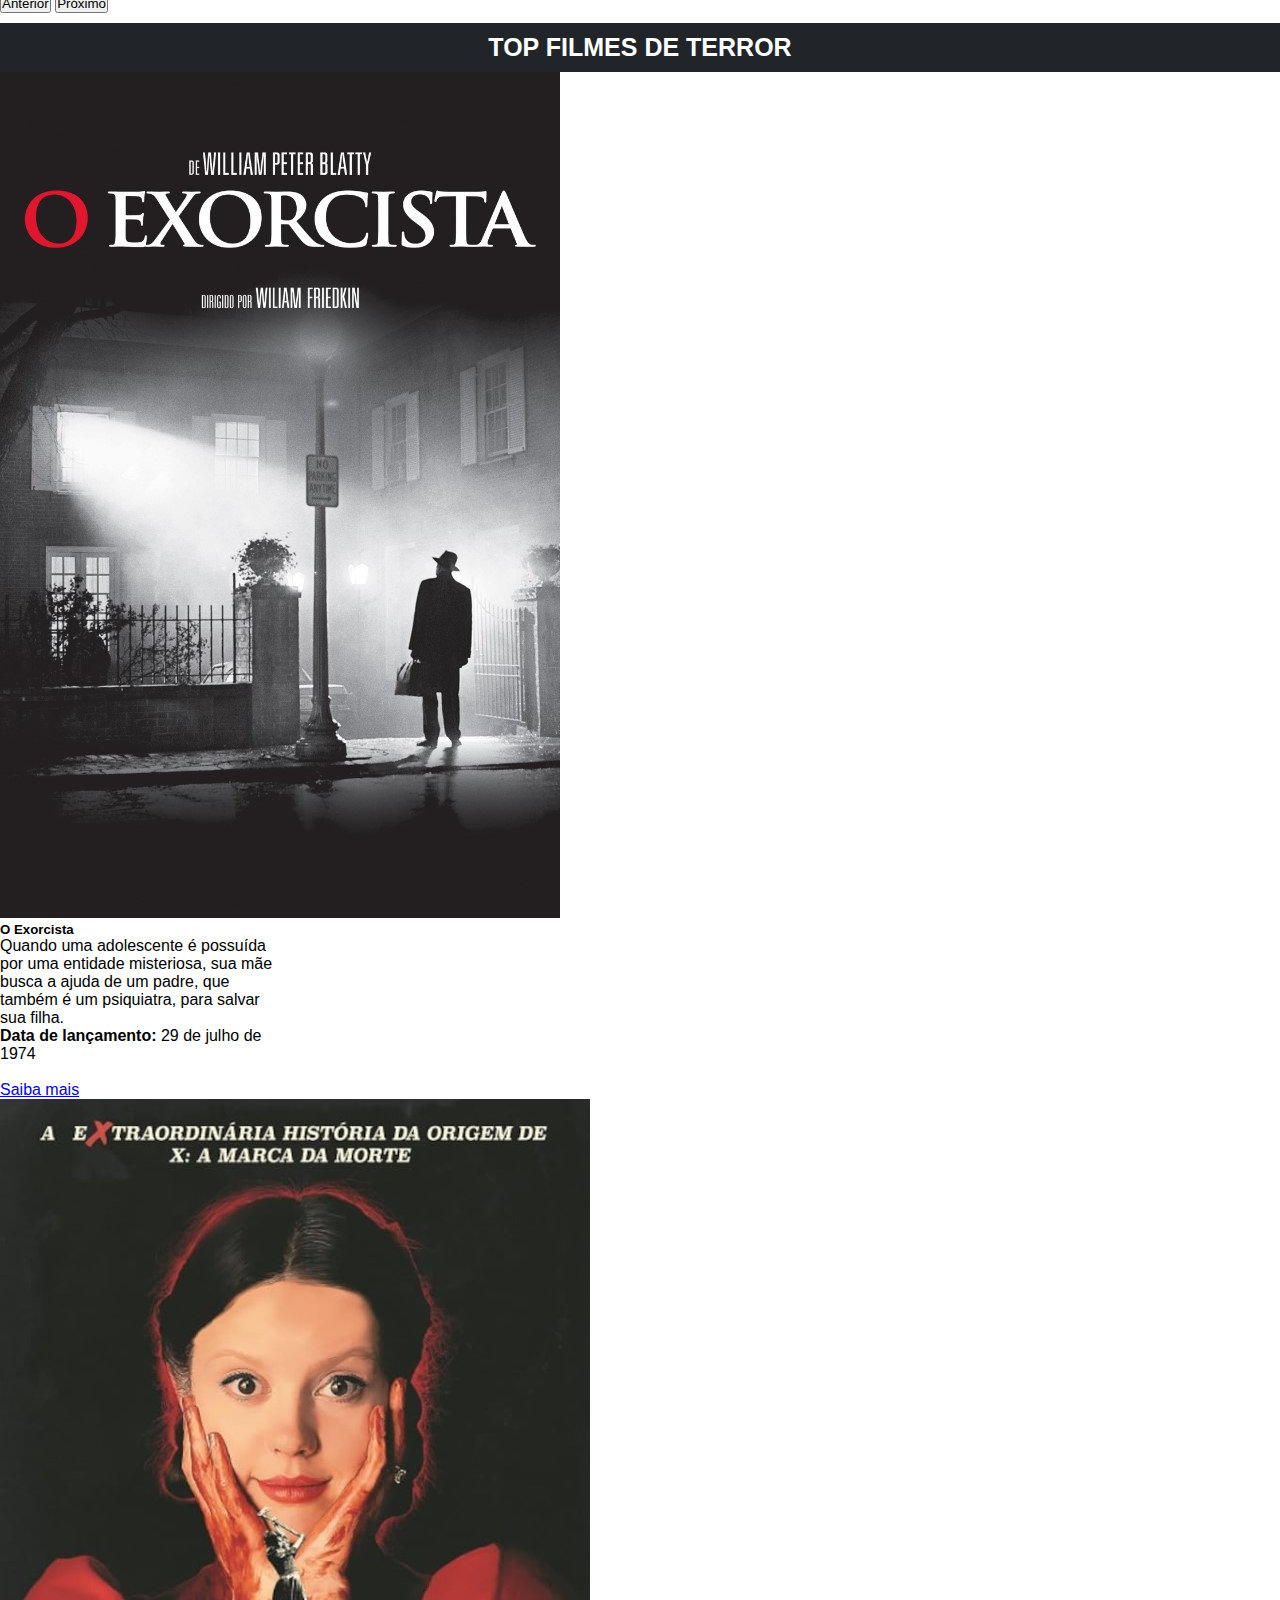
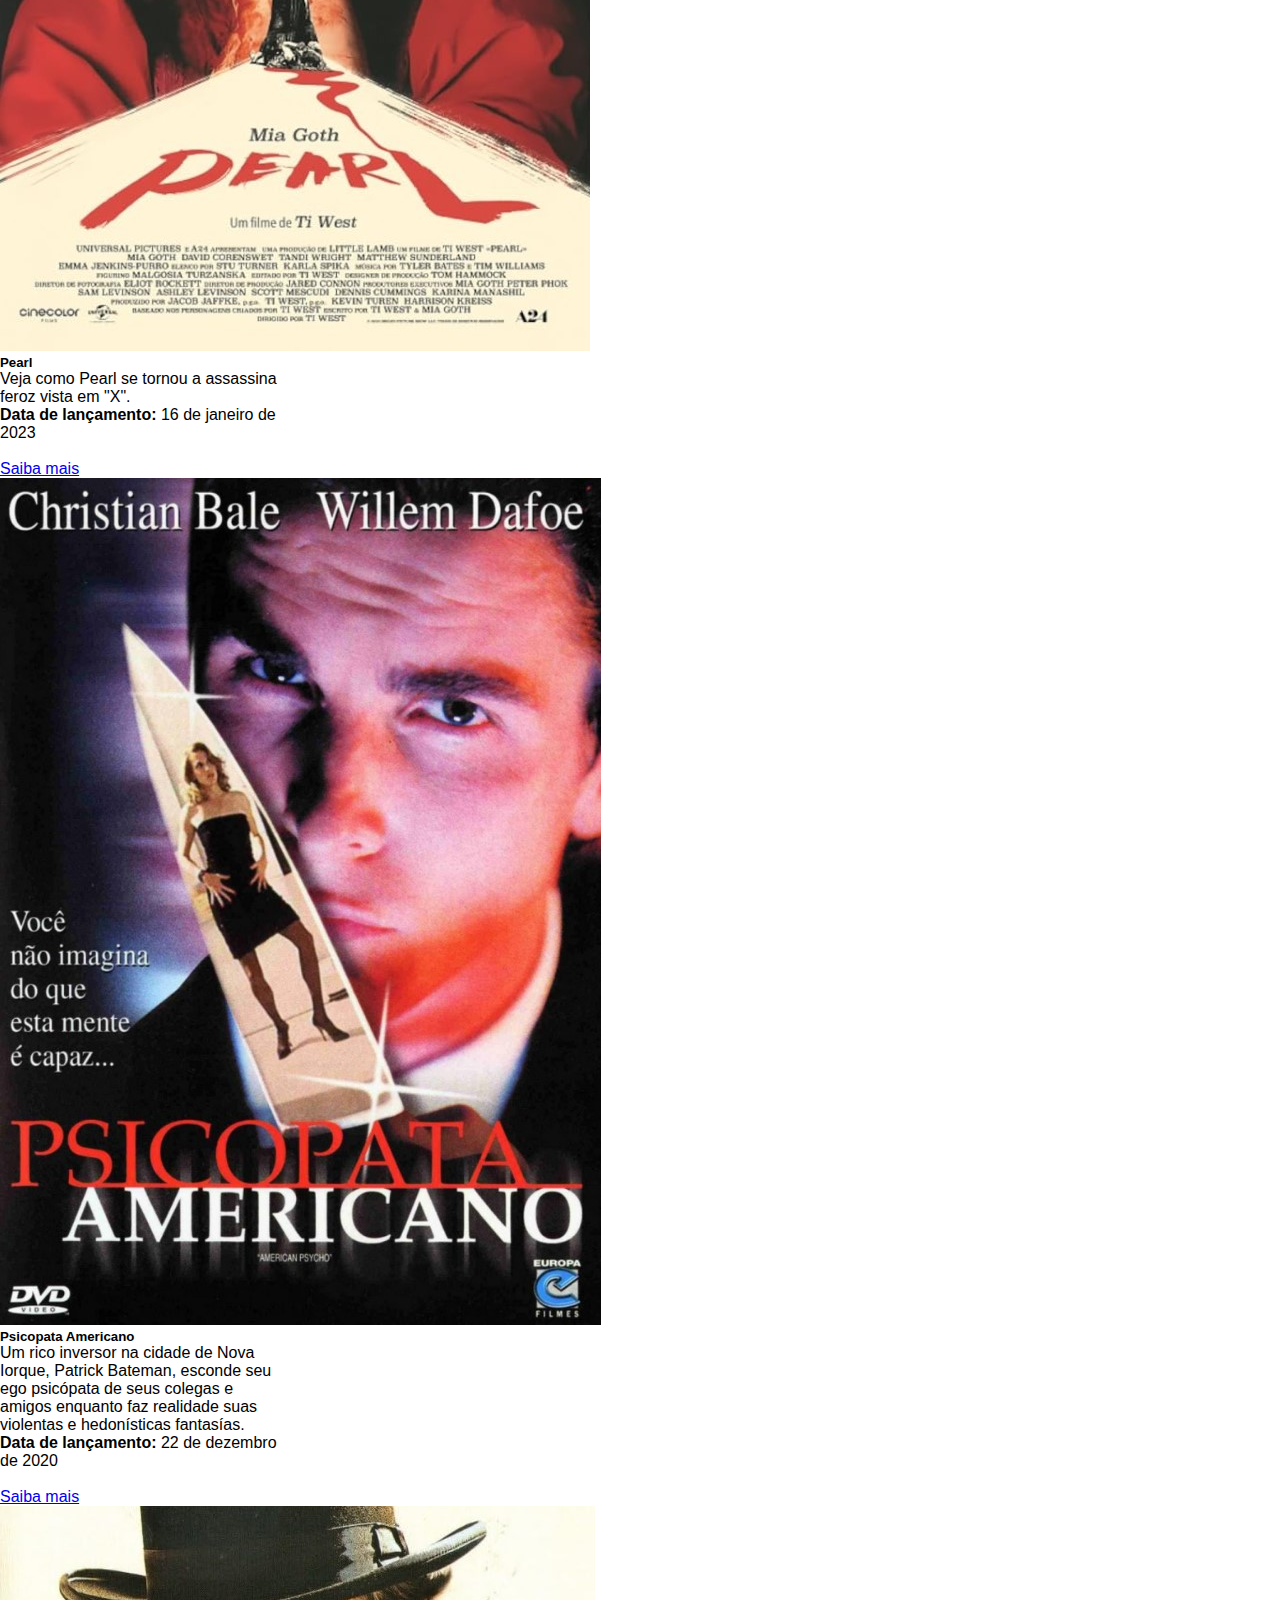
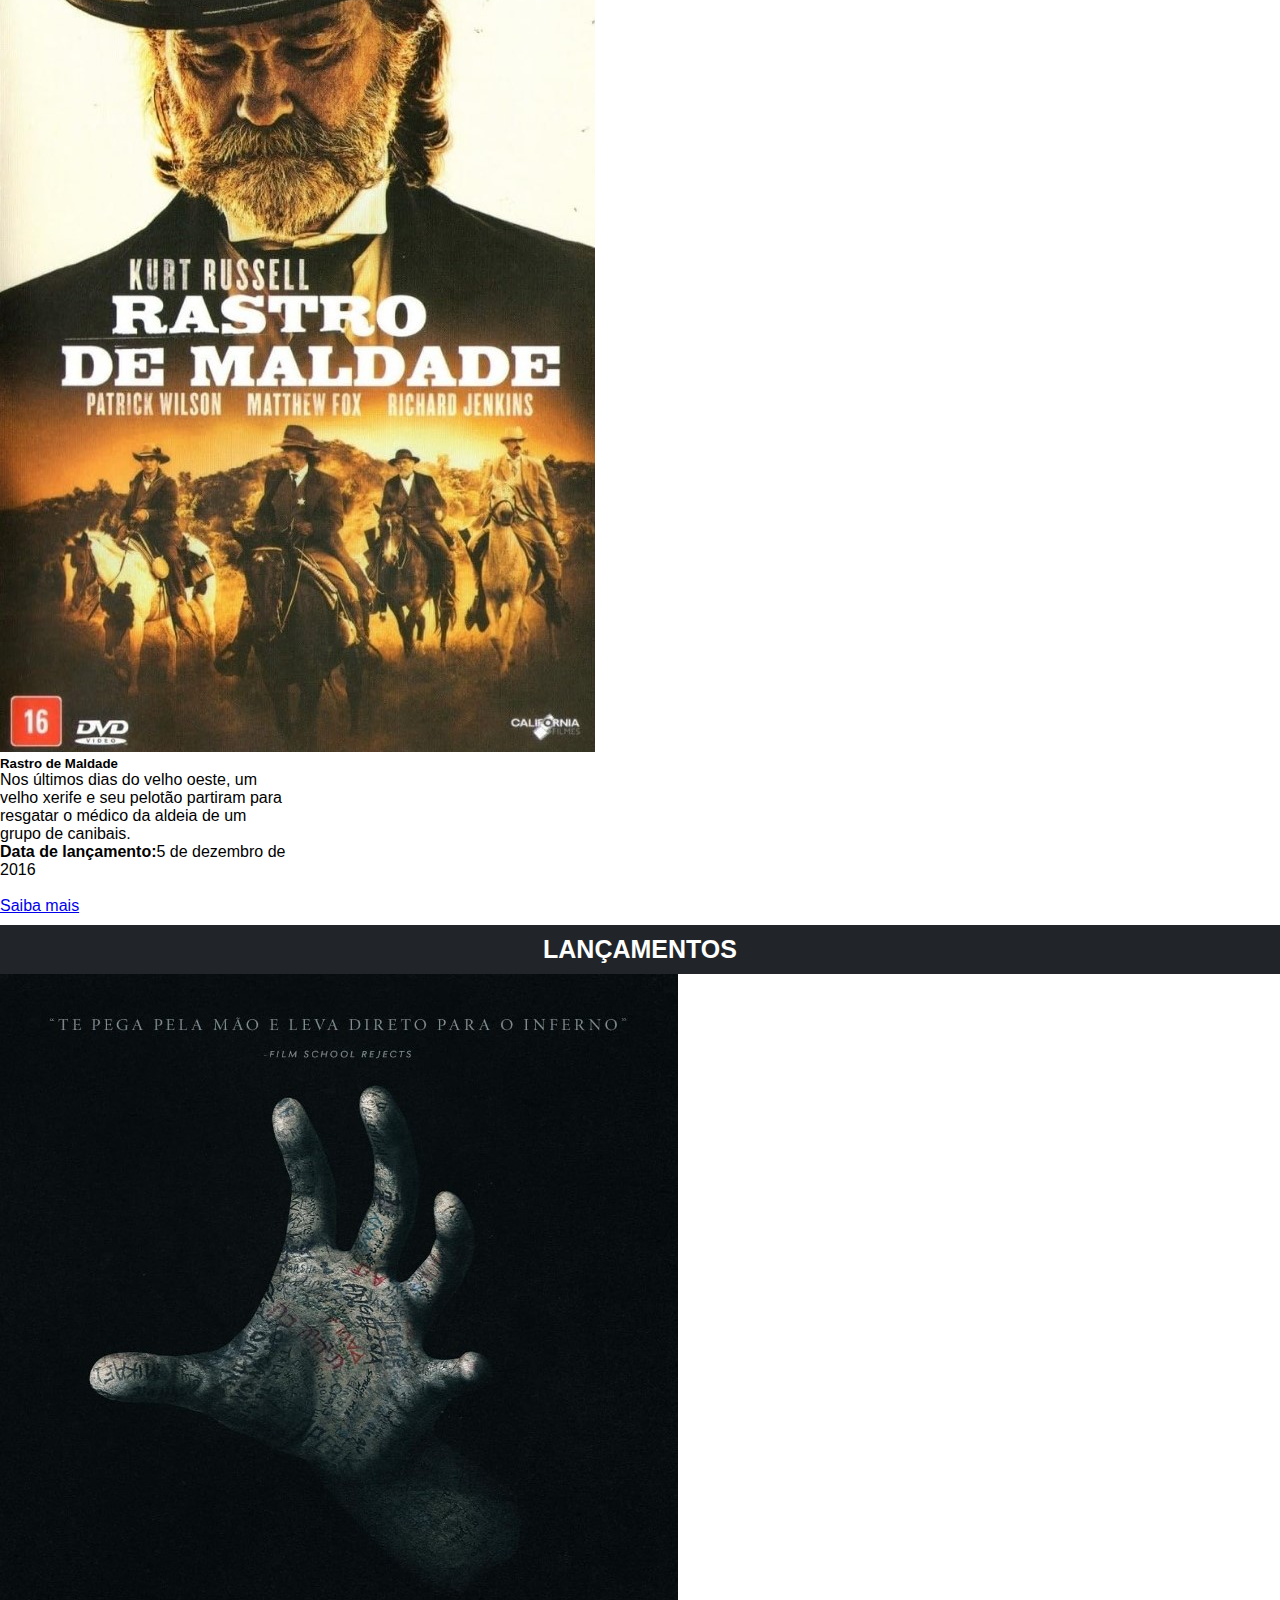
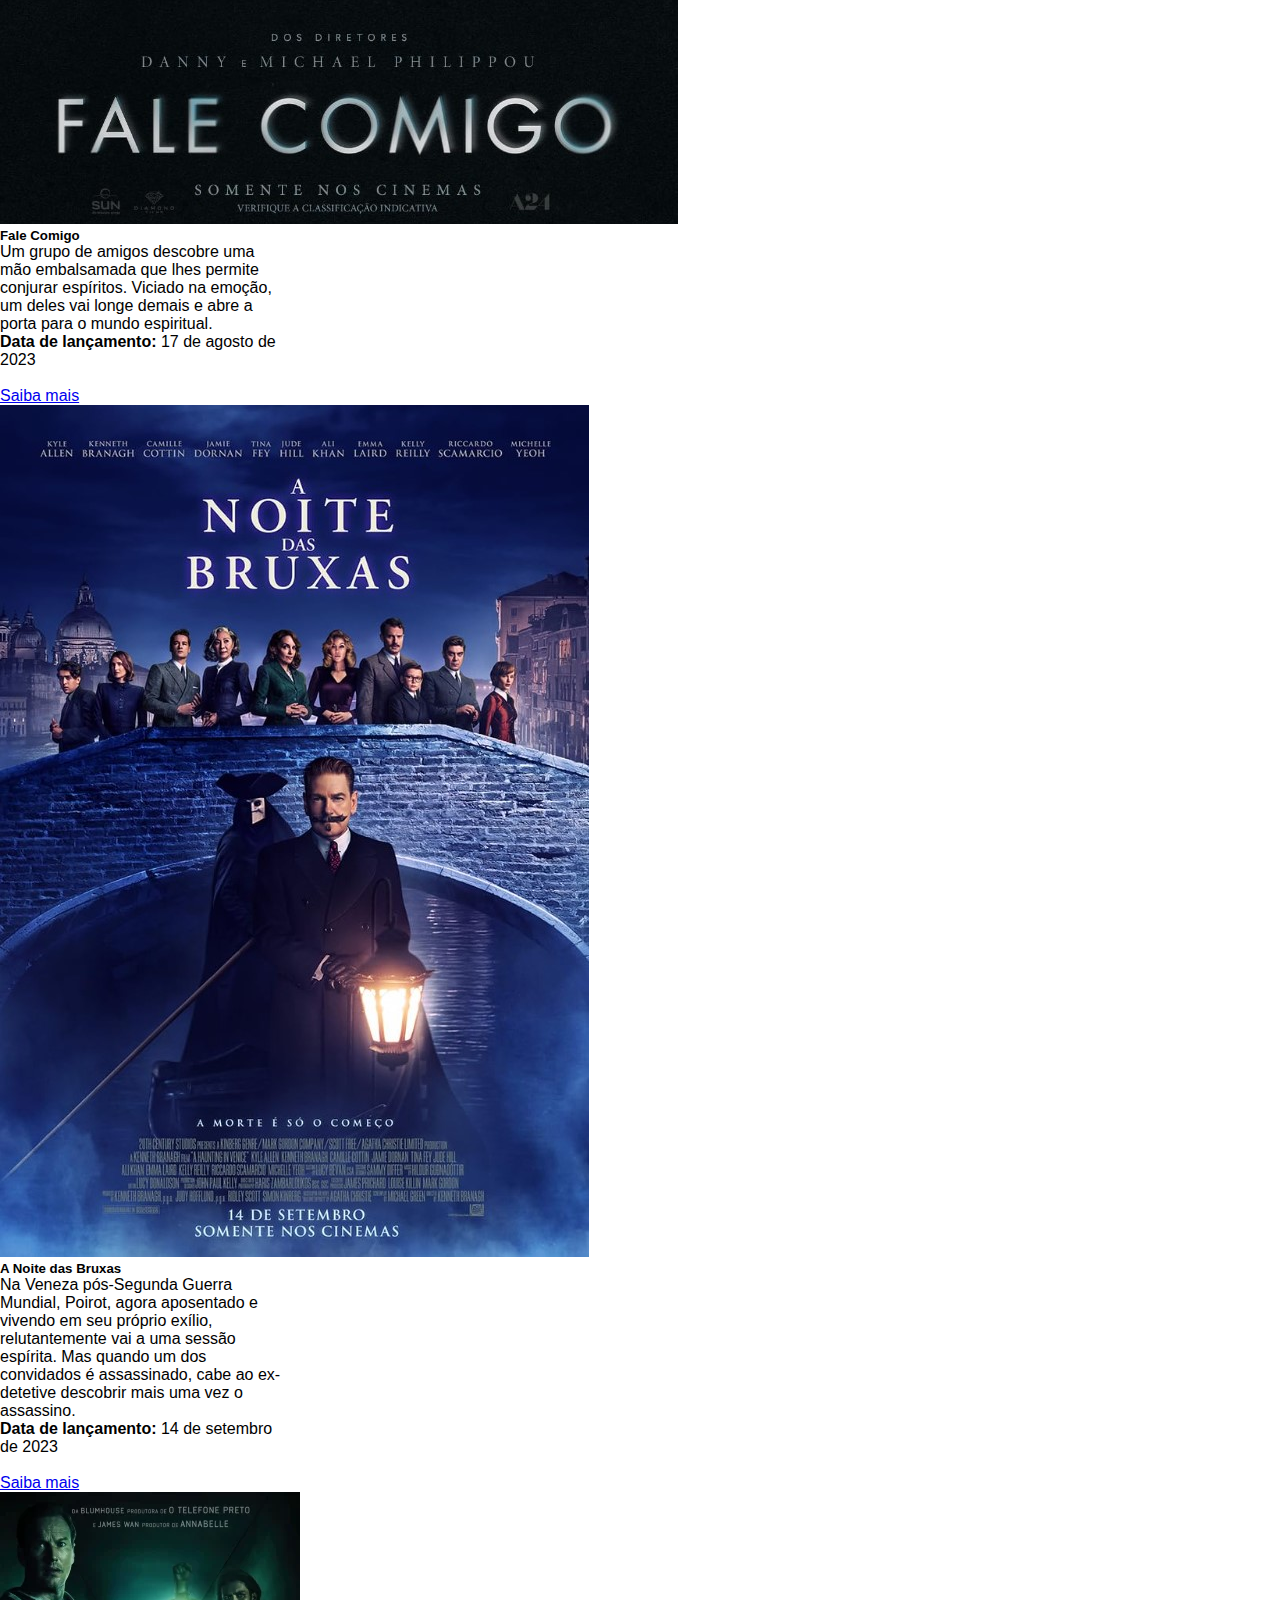
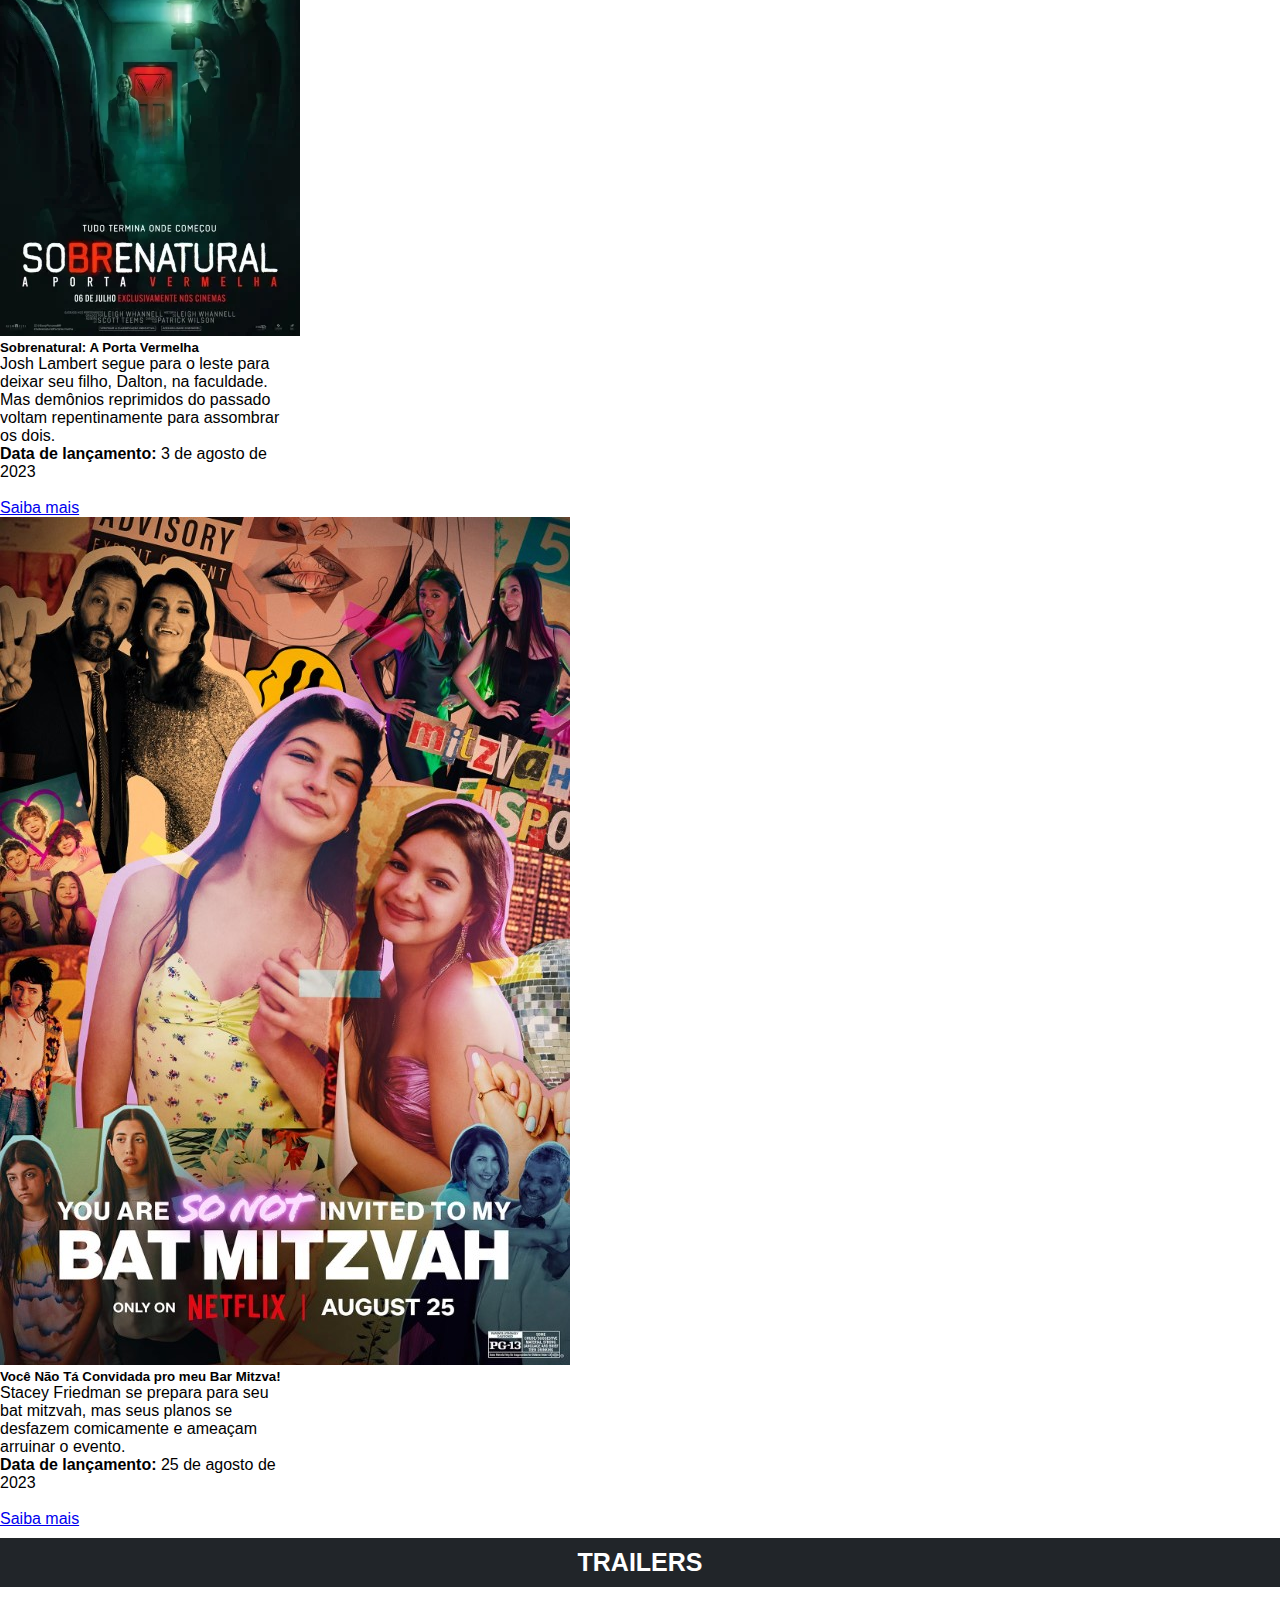
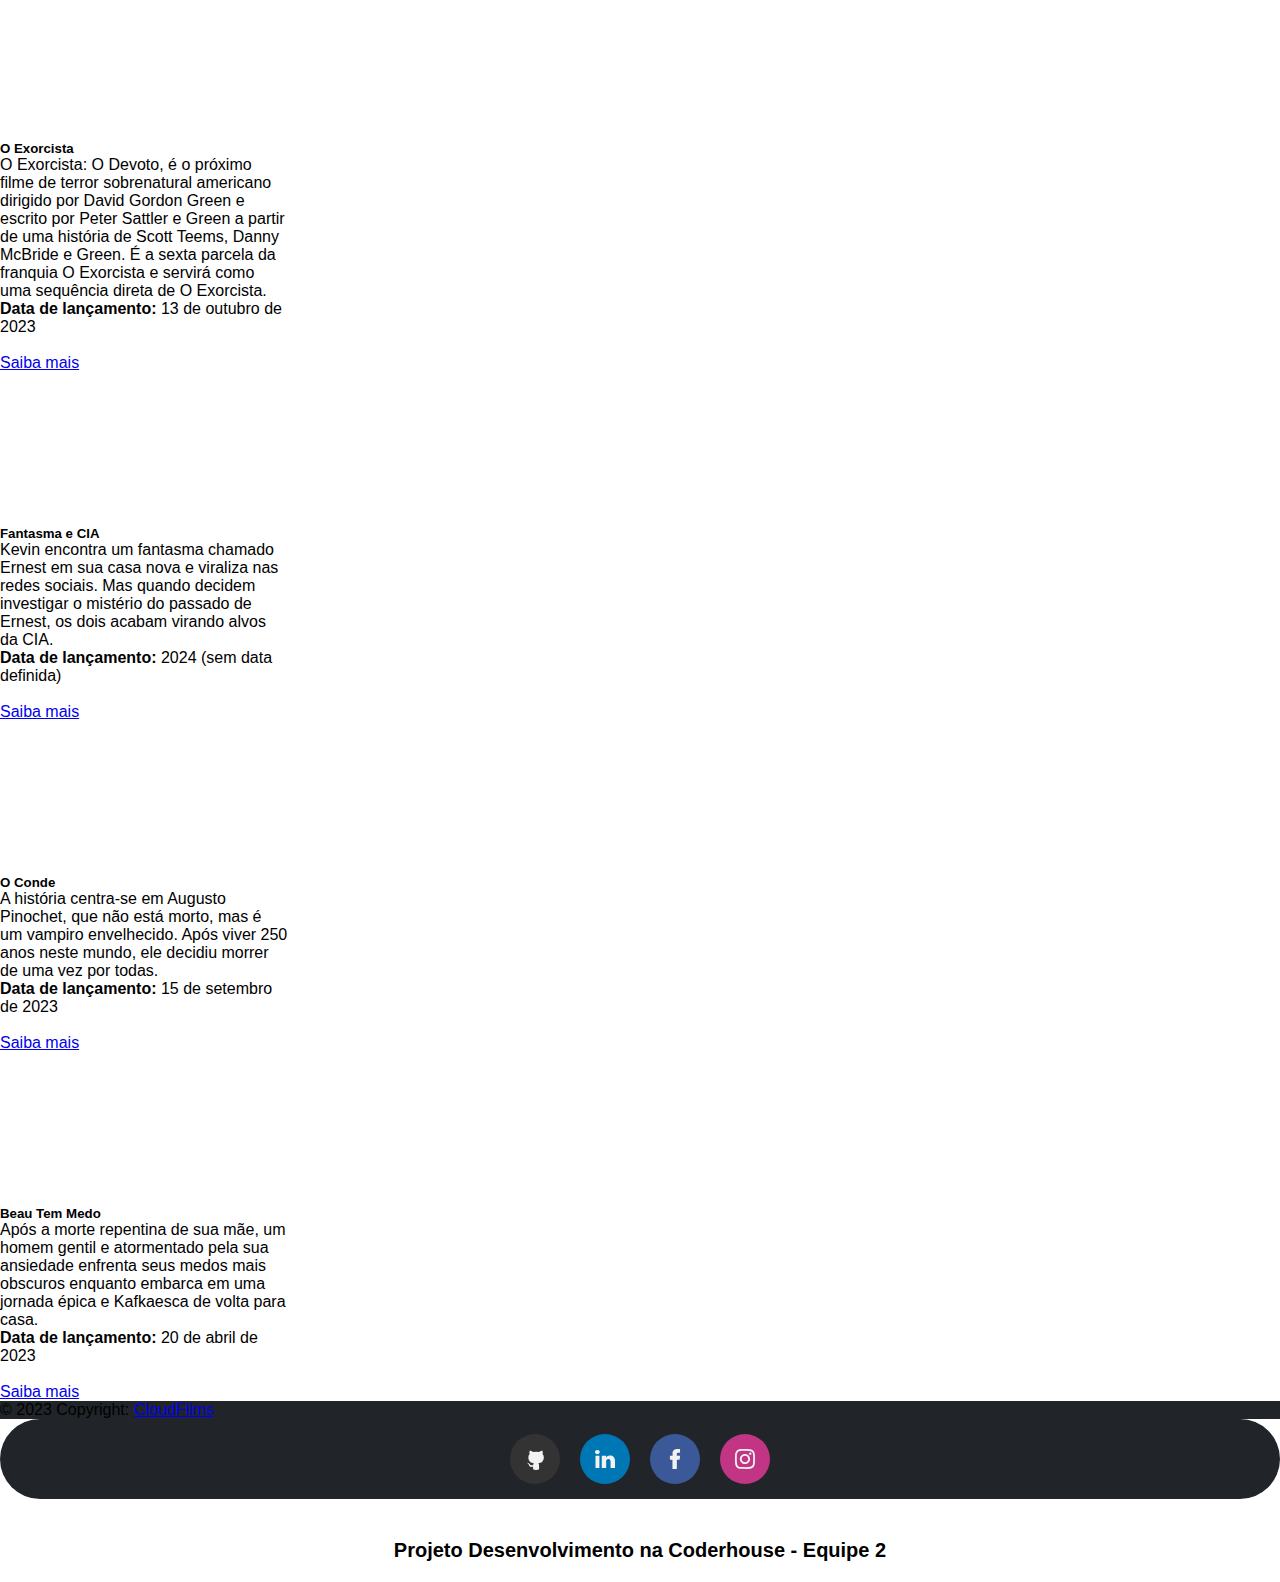
<file: terror.html>
<!DOCTYPE html>
<html lang="pt-br">
<head>
    <meta charset="UTF-8">
    <meta name="viewport" content="width=device-width, initial-scale=1.0">
    <title>CloudFilms - Terror</title>
    <link rel="shortcut icon" href="./image/CloudFilms - Logo.png">
    <link rel="stylesheet" href="styles/style.css">
    <link href="https://cdn.jsdelivr.net/npm/bootstrap@5.3.0/dist/css/bootstrap.min.css" rel="stylesheet" integrity="sha384-9ndCyUaIbzAi2FUVXJi0CjmCapSmO7SnpJef0486qhLnuZ2cdeRhO02iuK6FUUVM" crossorigin="anonymous">
    
    <script src="https://cdn.jsdelivr.net/npm/bootstrap@5.3.0/dist/js/bootstrap.bundle.min.js" integrity="sha384-geWF76RCwLtnZ8qwWowPQNguL3RmwHVBC9FhGdlKrxdiJJigb/j/68SIy3Te4Bkz" crossorigin="anonymous"></script>
</head>
<body>

<header>

    <nav class="navbar nav-bar bg-dark">

      <marquee class="text_nav" style="BACKGROUND: #212529"><font color="#FFFAFA">Seja bem-vindo(a) a CloudFilms!</font></marquee>
        <div class="container-fluid">
          <a class="navbar-brand ms-3" href="index.html">
            <img src="image/CloudFilms - Logo.png" alt="Logo" width="80" height="70" >
   

<nav class="navbar m-auto navbar-expand-lg nav-bar dark bg-dark">


  <div class="container-fluid">
    <a class="nav-link active text-white" href="index.html"></a>
    <button class="navbar-toggler" type="button" data-bs-toggle="collapse" data-bs-target="#navbarSupportedContent" aria-controls="navbarSupportedContent" aria-expanded="false" aria-label="Toggle navigation">
      <span class="navbar-toggler-icon"></span>
    </button>
    <div class="collapse navbar-collapse" id="navbarSupportedContent">
      <ul class="navbar-nav m-auto mb-2 mb-lg-0 gap-5">
        <li class="nav-item">
          <a href="index.html"><button class="bt_home">HOME</button></a>
        </li>
        <li class="nav-item">
          <a href="contato.html"><button class="bt_contatos">CONTATOS</button></a>
        </li>
        <li class="nav-item me-5">
          <a href="infodosite.html"><button class="bt_info">INFORMAÇÕES</button></a>
        </li>
      </ul>

      <button class="bt_categoria me-5">CATEGORIAS</button>
         
      <div class="input-wrapper">
        <button class="icon"> 
          <svg xmlns="http://www.w3.org/2000/svg" fill="none" viewBox="0 0 24 24" height="25px" width="25px">
            <path stroke-linejoin="round" stroke-linecap="round" stroke-width="1.5" stroke="#fff" d="M11.5 21C16.7467 21 21 16.7467 21 11.5C21 6.25329 16.7467 2 11.5 2C6.25329 2 2 6.25329 2 11.5C2 16.7467 6.25329 21 11.5 21Z"></path>
            <path stroke-linejoin="round" stroke-linecap="round" stroke-width="1.5" stroke="#fff" d="M22 22L20 20"></path>
          </svg>
        </button>
        <input placeholder="Pesquisar" class="input" name="text" type="text">
      </div>



    </div>
    </div>
  </div>
</nav>
</nav>
</header>

<!--FIM DO MENU-->

<main>
<section>
<div id="carouselExampleCaptions" class="carousel slide mt-3">
    <div class="carousel-indicators">
      <button type="button" data-bs-target="#carouselExampleCaptions" data-bs-slide-to="0" class="active" aria-current="true" aria-label="Slide 1"></button>
      <button type="button" data-bs-target="#carouselExampleCaptions" data-bs-slide-to="1" aria-label="Slide 2"></button>
      <button type="button" data-bs-target="#carouselExampleCaptions" data-bs-slide-to="2" aria-label="Slide 3"></button>
    </div>
    <div class="carousel-inner">
      <div class="carousel-item active">
        <iframe src="https://www.youtube.com/embed/-iE8l725rbQ?" 
        frameborder="1" width="1370"  height="400" class="video1"></iframe>
        <div class="carousel-caption d-none d-md-block">
          <h5>Mansão Mal Assombrada</h5>
          <p>Data de lançamento: 27 de julho de 2023.</p>
        </div>
      </div>
      <div class="carousel-item">
        <iframe src="https://www.youtube.com/embed/6LmO6rmDW08?" 
  frameborder="1" width="1370"  height="400" class="video1"></iframe>
        <div class="carousel-caption d-none d-md-block">
          <h5>Renfield - Dando Sangue Pelo Chefe</h5>
          <p>Data de lançamento: 17 de abril de 2023.</p>
        </div>
      </div>
      <div class="carousel-item">
        <iframe src="https://www.youtube.com/embed/KCdhf_lcAks" 
  frameborder="1" width="1370"  height="400" class="video1"></iframe>
        <div class="carousel-caption d-none d-md-block">
          <h5>Freira 2</h5>
          <p>Data de lançamento: 7 de setembro de 2023.</p>
        </div>
      </div>
    </div>
    <button class="carousel-control-prev" type="button" data-bs-target="#carouselExampleCaptions" data-bs-slide="prev">
      <span class="carousel-control-prev-icon" aria-hidden="true"></span>
      <span class="visually-hidden">Anterior</span>
    </button>
    <button class="carousel-control-next" type="button" data-bs-target="#carouselExampleCaptions" data-bs-slide="next">
      <span class="carousel-control-next-icon" aria-hidden="true"></span>
      <span class="visually-hidden">Próximo</span>
    </button>
  </div>
</section>
</main>

<section>
  
    <h1 class="t_top">TOP FILMES DE TERROR</h1>
    <div class="row justify-content-around m-0">
    <div class="card" style="width: 18rem;" >
        <img src="image/o-exorcista.jpg" class="card-film1" alt="O Exorcista">
        <div class="card-body">
          <h5 class="card-title">O Exorcista</h5>
          <p class="card-text">Quando uma adolescente é possuída por uma entidade misteriosa, sua mãe busca a ajuda de um padre, que também é um psiquiatra, para salvar sua filha.</p>
            <strong>Data de lançamento:</strong> 29 de julho de 1974 <br><br>
          <a href="https://www.adorocinema.com/filmes/filme-27765/" class=" btn btn-dark">Saiba mais</a>
        </div>
      </div>

      <div class="card" style="width: 18rem;">
        <img src="image/pearl.jpg" class="card-film2" alt="Pearl">
        <div class="card-body">
          <h5 class="card-title">Pearl</h5>
          <p class="card-text">Veja como Pearl se tornou a assassina feroz vista em "X".</p>
            <strong>Data de lançamento:</strong> 16 de janeiro de 2023 <br><br>
          <a href="https://www.adorocinema.com/filmes/filme-265506/" class="btn btn-dark">Saiba mais</a>
        </div>
      </div>

      <div class="card" style="width: 18rem;">
        <img src="image/psicopata-americano.jpg" class="card-film3" alt="O Pior Vizinho do Mundo">
        <div class="card-body d-block">
          <h5 class="card-title">Psicopata Americano</h5>
          <p class="card-text">Um rico inversor na cidade de Nova Iorque, Patrick Bateman, esconde seu ego psicópata de seus colegas e amigos enquanto faz realidade suas violentas e hedonísticas fantasías.</p>
            <strong>Data de lançamento:</strong> 22 de dezembro de 2020<br><br>
          <a href="https://www.adorocinema.com/filmes/filme-24847/" class="btn btn-dark">Saiba mais</a>
        </div>
      </div>


      <div class="card" style="width: 18rem;">
        <img src="image/rastro-de-maldade.jpg" class="card-film4" alt="Rastro de Maldade">
        <div class="card-body d-block">
          <h5 class="card-title">Rastro de Maldade</h5>
          <p class="card-text">Nos últimos dias do velho oeste, um velho xerife e seu pelotão partiram para resgatar o médico da aldeia de um grupo de canibais.</p>
            <strong>Data de lançamento:</strong>5 de dezembro de 2016<br><br>
          <a href="https://www.adorocinema.com/filmes/filme-212035/" class="btn btn-dark">Saiba mais</a>
        </div>
      </div>
    </div>
    </section>

    <section>
    
    <h1 class="t_breve">LANÇAMENTOS</h1>

    
        <div class="row justify-content-around m-0">
            <div class="card" style="width: 18rem;" >
                <img src="image/fale-comigo.jpg" class="card-film5" alt="Fale Comigo">
                <div class="card-body">
                  <h5 class="card-title">Fale Comigo</h5>
                  <p class="card-text">Um grupo de amigos descobre uma mão embalsamada que lhes permite conjurar espíritos. Viciado na emoção, um deles vai longe demais e abre a porta para o mundo espiritual.</p>
                    <strong>Data de lançamento:</strong> 17 de agosto de 2023 <br><br>
                  <a href="https://www.adorocinema.com/filmes/filme-311203/" class="btn btn-dark">Saiba mais</a>
                </div>
              </div>

        
                <div class="card" style="width: 18rem;" >
                    <img src="image/noite-das-bruxas.jpg" class="card-film6" alt="Noite das Bruxas">
                    <div class="card-body">
                      <h5 class="card-title">A Noite das Bruxas</h5>
                      <p class="card-text">Na Veneza pós-Segunda Guerra Mundial, Poirot, agora aposentado e vivendo em seu próprio exílio, relutantemente vai a uma sessão espírita. Mas quando um dos convidados é assassinado, cabe ao ex-detetive descobrir mais uma vez o assassino.</p>
                        <strong>Data de lançamento:</strong> 14 de setembro de 2023 <br><br>
                      <a href="https://www.adorocinema.com/filmes/filme-302417/" class="btn btn-dark">Saiba mais</a>
                    </div>
                  </div>

                  
              
                <div class="card" style="width: 18rem;" >
                    <img src="image/sobrenatural_porta_vermelha.webp" class="card-film7" alt="Mario">
                    <div class="card-body">
                      <h5 class="card-title">Sobrenatural: A Porta Vermelha</h5>
                      <p class="card-text">Josh Lambert segue para o leste para deixar seu filho, Dalton, na faculdade. Mas demônios reprimidos do passado voltam repentinamente para assombrar os dois.</p>
                        <strong>Data de lançamento:</strong> 3 de agosto de 2023 <br><br>
                      <a href="https://www.adorocinema.com/filmes/filme-269170/" class="btn btn-dark">Saiba mais</a>
                    </div>
                  </div>

                  <div class="card" style="width: 18rem;" >
                    <img src="image/bar-mitzvah.jpg" class="card-film8" alt="Aquaman e o Reino Perdido">
                    <div class="card-body">
                      <h5 class="card-title">Você Não Tá Convidada pro meu Bar Mitzva!</h5>
                      <p class="card-text">Stacey Friedman se prepara para seu bat mitzvah, mas seus planos se desfazem comicamente e ameaçam arruinar o evento.</p>
                        <strong>Data de lançamento:</strong> 25 de agosto de 2023 <br><br>
                      <a href="https://www.adorocinema.com/filmes/filme-317341/" class="btn btn-dark">Saiba mais</a>
                    </div>
                  </div>

    
    </section>
    
    
    <h1 class="t_trailers">TRAILERS</h1>

    
      <section class="row justify-content-around m-0">
        <div class="card" style="width: 18rem;" >
          <iframe src="https://www.youtube.com/embed/96RCGOaNuCM" frameborder="0" ></iframe>
            <div class="card-body">
              <h5 class="card-title">O Exorcista</h5>
              <p class="card-text">O Exorcista: O Devoto, é o próximo filme de terror sobrenatural americano dirigido por David Gordon Green e escrito por Peter Sattler e Green a partir de uma história de Scott Teems, Danny McBride e Green. É a sexta parcela da franquia 
                O Exorcista e servirá como uma sequência direta de O Exorcista.</p>
                <strong>Data de lançamento:</strong> 13 de outubro de 2023 <br><br>
              <a href="https://www.adorocinema.com/filmes/filme-289029/" class="btn btn-dark">Saiba mais</a>
            </div>
          </div>

              <div class="card" style="width: 18rem;" >
                <iframe src="https://www.youtube.com/embed/ThEGodpRQLA?" frameborder="0" ></iframe>
                <div class="card-body">
                    <h5 class="card-title">Fantasma e CIA</h5>
                    <p class="card-text">Kevin encontra um fantasma chamado Ernest em sua casa nova e viraliza nas redes sociais. Mas quando decidem investigar o mistério do passado de Ernest, os dois acabam virando alvos da CIA.</p>
                      <strong>Data de lançamento:</strong> 2024 (sem data definida) <br><br>
                    <a href="https://www.adorocinema.com/filmes/filme-266665/" class="btn btn-dark">Saiba mais</a>
                  </div>
                </div>

                <div class="card" style="width: 18rem;" >
                  <iframe src="https://www.youtube.com/embed/YGvX7ma7Xnk?" frameborder="0" ></iframe>
                  <div class="card-body">
                      <h5 class="card-title">O Conde</h5>
                      <p class="card-text">A história centra-se em Augusto Pinochet, que não está morto, mas é um vampiro envelhecido. Após viver 250 anos neste mundo, ele decidiu morrer de uma vez por todas.</p>
                        <strong>Data de lançamento:</strong> 15 de setembro de 2023 <br><br>
                      <a href="https://www.adorocinema.com/filmes/filme-294607/" class="btn btn-dark">Saiba mais</a>
                    </div>
                  </div>

                  <div class="card" style="width: 18rem;" >
                    <iframe src="https://www.youtube.com/embed/bpoE3gK46nc" frameborder="0" ></iframe>
                    <div class="card-body">
                        <h5 class="card-title">Beau Tem Medo</h5>
                        <p class="card-text">Após a morte repentina de sua mãe, um homem gentil e atormentado pela sua ansiedade enfrenta seus medos mais obscuros enquanto embarca em uma jornada épica e Kafkaesca de volta para casa.</p>
                          <strong>Data de lançamento:</strong> 20 de abril de 2023 <br><br>
                        <a href="https://www.adorocinema.com/filmes/filme-283915/" class="btn btn-dark">Saiba mais</a>
                      </div>
                    </div>
                  </section>

    

    </div>
    

  
    <footer class="bg-dark text-center text-white mt-5">
      <!-- Grid container -->
      <div class="container p-3 pb-0">
        <!-- Section: Social media -->
        <section class="midias mt-1">
        
 <!-- Copyright -->
 <div class="text-center p-3" style="background-color: #212529;">
  © 2023 Copyright:
  <a class="text-white" href="https://luissantosz.github.io/Aula18/index.html">CloudFilms</a>

</div>
<!-- Copyright -->


<div class="social-buttons">
  <a href="https://github.com/" class="social-button github">
    <svg class="cf-icon-svg" xmlns="http://www.w3.org/2000/svg" viewBox="-2.5 0 19 19"><path d="M9.464 17.178a4.506 4.506 0 0 1-2.013.317 4.29 4.29 0 0 1-2.007-.317.746.746 0 0 1-.277-.587c0-.22-.008-.798-.012-1.567-2.564.557-3.105-1.236-3.105-1.236a2.44 2.44 0 0 0-1.024-1.348c-.836-.572.063-.56.063-.56a1.937 1.937 0 0 1 1.412.95 1.962 1.962 0 0 0 2.682.765 1.971 1.971 0 0 1 .586-1.233c-2.046-.232-4.198-1.023-4.198-4.554a3.566 3.566 0 0 1 .948-2.474 3.313 3.313 0 0 1 .091-2.438s.773-.248 2.534.945a8.727 8.727 0 0 1 4.615 0c1.76-1.193 2.532-.945 2.532-.945a3.31 3.31 0 0 1 .092 2.438 3.562 3.562 0 0 1 .947 2.474c0 3.54-2.155 4.32-4.208 4.548a2.195 2.195 0 0 1 .625 1.706c0 1.232-.011 2.227-.011 2.529a.694.694 0 0 1-.272.587z"></path></svg>
      </a>
      <a href="https://www.linkedin.com/home" class="social-button linkedin">
        <svg viewBox="0 -2 44 44" version="1.1" xmlns="http://www.w3.org/2000/svg" xmlns:xlink="http://www.w3.org/1999/xlink">
        <g id="Icons" stroke="none" stroke-width="1">
            <g transform="translate(-702.000000, -265.000000)">
                <path d="M746,305 L736.2754,305 L736.2754,290.9384 C736.2754,287.257796 734.754233,284.74515 731.409219,284.74515 C728.850659,284.74515 727.427799,286.440738 726.765522,288.074854 C726.517168,288.661395 726.555974,289.478453 726.555974,290.295511 L726.555974,305 L716.921919,305 C716.921919,305 717.046096,280.091247 716.921919,277.827047 L726.555974,277.827047 L726.555974,282.091631 C727.125118,280.226996 730.203669,277.565794 735.116416,277.565794 C741.21143,277.565794 746,281.474355 746,289.890824 L746,305 L746,305 Z M707.17921,274.428187 L707.117121,274.428187 C704.0127,274.428187 702,272.350964 702,269.717936 C702,267.033681 704.072201,265 707.238711,265 C710.402634,265 712.348071,267.028559 712.41016,269.710252 C712.41016,272.34328 710.402634,274.428187 707.17921,274.428187 L707.17921,274.428187 L707.17921,274.428187 Z M703.109831,277.827047 L711.685795,277.827047 L711.685795,305 L703.109831,305 L703.109831,277.827047 L703.109831,277.827047 Z" id="LinkedIn">
    </path>
            </g>
        </g>
    </svg>
  </a>
  <a href="https://www.facebook.com/" class="social-button facebook">
    <svg version="1.1" id="Layer_1" xmlns="http://www.w3.org/2000/svg" xmlns:xlink="http://www.w3.org/1999/xlink" viewBox="0 0 310 310" xml:space="preserve">
<g id="XMLID_834_">
  <path id="XMLID_835_" d="M81.703,165.106h33.981V305c0,2.762,2.238,5,5,5h57.616c2.762,0,5-2.238,5-5V165.765h39.064
    c2.54,0,4.677-1.906,4.967-4.429l5.933-51.502c0.163-1.417-0.286-2.836-1.234-3.899c-0.949-1.064-2.307-1.673-3.732-1.673h-44.996
    V71.978c0-9.732,5.24-14.667,15.576-14.667c1.473,0,29.42,0,29.42,0c2.762,0,5-2.239,5-5V5.037c0-2.762-2.238-5-5-5h-40.545
    C187.467,0.023,186.832,0,185.896,0c-7.035,0-31.488,1.381-50.804,19.151c-21.402,19.692-18.427,43.27-17.716,47.358v37.752H81.703
    c-2.762,0-5,2.238-5,5v50.844C76.703,162.867,78.941,165.106,81.703,165.106z"></path>
</g>
</svg>
  </a>
  <a href="https://www.instagram.com/" class="social-button instagram">
    <svg width="800px" height="800px" viewBox="0 0 20 20" version="1.1" xmlns="http://www.w3.org/2000/svg" xmlns:xlink="http://www.w3.org/1999/xlink">
    <g id="Page-1" stroke="none" stroke-width="1">
        <g id="Dribbble-Light-Preview" transform="translate(-340.000000, -7439.000000)">
            <g id="icons" transform="translate(56.000000, 160.000000)">
                <path d="M289.869652,7279.12273 C288.241769,7279.19618 286.830805,7279.5942 285.691486,7280.72871 C284.548187,7281.86918 284.155147,7283.28558 284.081514,7284.89653 C284.035742,7285.90201 283.768077,7293.49818 284.544207,7295.49028 C285.067597,7296.83422 286.098457,7297.86749 287.454694,7298.39256 C288.087538,7298.63872 288.809936,7298.80547 289.869652,7298.85411 C298.730467,7299.25511 302.015089,7299.03674 303.400182,7295.49028 C303.645956,7294.859 303.815113,7294.1374 303.86188,7293.08031 C304.26686,7284.19677 303.796207,7282.27117 302.251908,7280.72871 C301.027016,7279.50685 299.5862,7278.67508 289.869652,7279.12273 M289.951245,7297.06748 C288.981083,7297.0238 288.454707,7296.86201 288.103459,7296.72603 C287.219865,7296.3826 286.556174,7295.72155 286.214876,7294.84312 C285.623823,7293.32944 285.819846,7286.14023 285.872583,7284.97693 C285.924325,7283.83745 286.155174,7282.79624 286.959165,7281.99226 C287.954203,7280.99968 289.239792,7280.51332 297.993144,7280.90837 C299.135448,7280.95998 300.179243,7281.19026 300.985224,7281.99226 C301.980262,7282.98483 302.473801,7284.28014 302.071806,7292.99991 C302.028024,7293.96767 301.865833,7294.49274 301.729513,7294.84312 C300.829003,7297.15085 298.757333,7297.47145 289.951245,7297.06748 M298.089663,7283.68956 C298.089663,7284.34665 298.623998,7284.88065 299.283709,7284.88065 C299.943419,7284.88065 300.47875,7284.34665 300.47875,7283.68956 C300.47875,7283.03248 299.943419,7282.49847 299.283709,7282.49847 C298.623998,7282.49847 298.089663,7283.03248 298.089663,7283.68956 M288.862673,7288.98792 C288.862673,7291.80286 291.150266,7294.08479 293.972194,7294.08479 C296.794123,7294.08479 299.081716,7291.80286 299.081716,7288.98792 C299.081716,7286.17298 296.794123,7283.89205 293.972194,7283.89205 C291.150266,7283.89205 288.862673,7286.17298 288.862673,7288.98792 M290.655732,7288.98792 C290.655732,7287.16159 292.140329,7285.67967 293.972194,7285.67967 C295.80406,7285.67967 297.288657,7287.16159 297.288657,7288.98792 C297.288657,7290.81525 295.80406,7292.29716 293.972194,7292.29716 C292.140329,7292.29716 290.655732,7290.81525 290.655732,7288.98792" id="instagram-[#167]">

</path>
            </g>
        </g>
    </g>
</svg>
  </a>
</div>          
        </section>
  
      </div>

      <h1 class="text_sobrenos">Projeto Desenvolvimento na Coderhouse - Equipe 2</h1>
    
    </footer>


    
</body>
  </html>
</file>
<file: styles/style.css>
*{
    margin: 0;
    padding: 0;

}

body{
    font-family: Arial, Helvetica, sans-serif;


}

.text_nav{
font-weight: bold;
padding: 5px;
font-size: 20px;
}

.bt_home{
    width: 140px;
    height: auto;
    float: left;
    transition: .5s linear;
    position: relative;
    display: block;
    overflow: hidden;
    padding: 10px;
    text-align: center;
    margin: 0 5px;
    background: transparent;
    text-transform: uppercase;
    font-weight: 900;
  }
  
  .bt_home:before {
    position: absolute;
    content: '';
    left: 0;
    bottom: 0;
    height: 4px;
    width: 100%;
    border-bottom: 4px solid transparent;
    border-left: 4px solid transparent;
    box-sizing: border-box;
    transform: translateX(100%);
  }
  
  .bt_home:after {
    position: absolute;
    content: '';
    top: 0;
    left: 0;
    width: 100%;
    height: 4px;
    border-top: 4px solid transparent;
    border-right: 4px solid transparent;
    box-sizing: border-box;
    transform: translateX(-100%);
  }
  
  .bt_home:hover {
    box-shadow: 0 5px 15px rgba(0, 0, 0, 0.5);
  }
  
  .bt_home:hover:before {
    border-color: white;
    height: 100%;
    transform: translateX(0);
    transition: .3s transform linear, .3s height linear .3s;
  }
  
  .bt_home:hover:after {
    border-color: white;
    height: 100%;
    transform: translateX(0);
    transition: .3s transform linear, .3s height linear .5s;
  }
  
  .bt_home {
    color: white;
    text-decoration: none;
    cursor: pointer;
    outline: none;
    border: none;
    background: transparent;
  }


  .bt_contatos{
    width: 140px;
    height: auto;
    float: left;
    transition: .5s linear;
    position: relative;
    display: block;
    overflow: hidden;
    padding: 10px;
    text-align: center;
    margin: 0 5px;
    background: transparent;
    text-transform: uppercase;
    font-weight: 900;
  }
  
  .bt_contatos:before {
    position: absolute;
    content: '';
    left: 0;
    bottom: 0;
    height: 4px;
    width: 100%;
    border-bottom: 4px solid transparent;
    border-left: 4px solid transparent;
    box-sizing: border-box;
    transform: translateX(100%);
  }
  
  .bt_contatos:after {
    position: absolute;
    content: '';
    top: 0;
    left: 0;
    width: 100%;
    height: 4px;
    border-top: 4px solid transparent;
    border-right: 4px solid transparent;
    box-sizing: border-box;
    transform: translateX(-100%);
  }
  
  .bt_contatos:hover {
    box-shadow: 0 5px 15px rgba(0, 0, 0, 0.5);
  }
  
  .bt_contatos:hover:before {
    border-color: white;
    height: 100%;
    transform: translateX(0);
    transition: .3s transform linear, .3s height linear .3s;
  }
  
  .bt_contatos:hover:after {
    border-color: white;
    height: 100%;
    transform: translateX(0);
    transition: .3s transform linear, .3s height linear .5s;
  }
  
  .bt_contatos {
    color: white;
    text-decoration: none;
    cursor: pointer;
    outline: none;
    border: none;
    background: transparent;
  }


  .bt_info{
    width: 140px;
    height: auto;
    float: left;
    transition: .5s linear;
    position: relative;
    display: block;
    overflow: hidden;
    padding: 10px;
    text-align: center;
    margin: 0 5px;
    background: transparent;
    text-transform: uppercase;
    font-weight: 900;
  }
  
  .bt_info:before {
    position: absolute;
    content: '';
    left: 0;
    bottom: 0;
    height: 4px;
    width: 100%;
    border-bottom: 4px solid transparent;
    border-left: 4px solid transparent;
    box-sizing: border-box;
    transform: translateX(100%);
  }
  
  .bt_info:after {
    position: absolute;
    content: '';
    top: 0;
    left: 0;
    width: 100%;
    height: 4px;
    border-top: 4px solid transparent;
    border-right: 4px solid transparent;
    box-sizing: border-box;
    transform: translateX(-100%);
  }
  
  .bt_info:hover {
    box-shadow: 0 5px 15px rgba(0, 0, 0, 0.5);
  }
  
  .bt_info:hover:before {
    border-color: white;
    height: 100%;
    transform: translateX(0);
    transition: .3s transform linear, .3s height linear .3s;
  }
  
  .bt_info:hover:after {
    border-color: white;
    height: 100%;
    transform: translateX(0);
    transition: .3s transform linear, .3s height linear .5s;
  }
  
  .bt_info {
    color: white;
    text-decoration: none;
    cursor: pointer;
    outline: none;
    border: none;
    background: transparent;
  }


  .bt_categoria{
    width: 140px;
    height: auto;
    float: left;
    transition: .5s linear;
    position: relative;
    display: block;
    overflow: hidden;
    padding: 10px;
    text-align: center;
    margin: 0 5px;
    background: transparent;
    text-transform: uppercase;
    font-weight: 900;
  }
  
  .bt_categoria:before {
    position: absolute;
    content: '';
    left: 0;
    bottom: 0;
    height: 4px;
    width: 100%;
    border-bottom: 4px solid transparent;
    border-left: 4px solid transparent;
    box-sizing: border-box;
    transform: translateX(100%);
  }
  
  .bt_categoria:after {
    position: absolute;
    content: '';
    top: 0;
    left: 0;
    width: 100%;
    height: 4px;
    border-top: 4px solid transparent;
    border-right: 4px solid transparent;
    box-sizing: border-box;
    transform: translateX(-100%);
  }
  
  .bt_categoria:hover {
    box-shadow: 0 5px 15px rgba(0, 0, 0, 0.5);
  }
  
  .bt_categoria:hover:before {
    border-color: white;
    height: 100%;
    transform: translateX(0);
    transition: .3s transform linear, .3s height linear .3s;
  }
  
  .bt_categoria:hover:after {
    border-color: white;
    height: 100%;
    transform: translateX(0);
    transition: .3s transform linear, .3s height linear .5s;
  }
  
  .bt_categoria {
    color: white;
    text-decoration: none;
    cursor: pointer;
    outline: none;
    border: none;
    background: transparent;
  }
   
  .input-wrapper {
    display: flex;
    align-items: center;
    justify-content: center;
    gap: 15px;
    position: relative;
  }
  
  .input {
    border-style: none;
    height: 50px;
    width: 50px;
    padding: 10px;
    outline: none;
    border-radius: 50%;
    transition: .5s ease-in-out;
    background-color: #212529;
    box-shadow: 0px 0px 3px #f3f3f3;
    padding-right: 40px;
    color: #fff;
  }
  
  .input::placeholder,
  .input {
    font-family: 'Trebuchet MS', 'Lucida Sans Unicode', 'Lucida Grande', 'Lucida Sans', Arial, sans-serif;
    font-size: 17px;
  }
  
  .input::placeholder {
    color: #8f8f8f;
  }
  
  .icon {
    display: flex;
    align-items: center;
    justify-content: center;
    position: absolute;
    right: 0px;
    cursor: pointer;
    width: 50px;
    height: 50px;
    outline: none;
    border-style: none;
    border-radius: 50%;
    pointer-events: painted;
    background-color: transparent;
    transition: .2s linear;
  }
  
  .icon:focus ~ .input,
  .input:focus {
    box-shadow: none;
    width: 250px;
    border-radius: 0px;
    background-color: transparent;
    border-bottom: 3px solid white;
    transition: all 500ms cubic-bezier(0, 0.110, 0.35, 2);
  }
  


/*COMEÇO DO TOP*/
.t_top{ /*TOP 5 FILMES DA SEMANA*/
    display: grid;
    justify-content: center;
    background-color: #212529;
    color: white;
    margin-top: 10px;
    bottom: 10px;
    font-size: 25px;
    padding: 10px;
}

    
    .t_breve{ /*LANÇAMENTOS*/
        display: flex;
        justify-content: center;
        color: white;
        background-color: #212529;
        margin-top: 10px;
        bottom: 10px;
        font-size: 25px;
        padding: 10px;
    }
    
    /*.trailers{
        display: grid;
        grid-template-columns: 1fr 1fr 1fr 1fr;
        border: 1px solid black;
        border-radius: 15px;
        gap: 5px;
        padding: 30px;
        font-size: 25px;
        margin-left: 10px;
        margin-right: 10px;
        background-color: #212529;
        
    
    }*/
    
    
    .t_trailers{ /*TRAILERS*/
        display: flex;
        justify-content: center;
        background-color: #212529;
        color: white;
        margin-top: 10px;
        padding: 10px;
        bottom: 10px;
        font-size: 25px;
    }
    
    .t_redes{
        display: flex;
        justify-content: center;
        background-color: #212529;
        color: white;
        margin-top: 10px;
        bottom: 10px;
        font-size: 25px;
        padding: 10px;
        }
    
    
        
     

.social-buttons {
    display: flex;
    justify-content: center;
    align-items: center;
    background-color:#212529;
    padding: 15px 10px;
    border-radius: 5em;
  }
  
  .social-button {
    display: flex;
    justify-content: center;
    align-items: center;
    width: 50px;
    height: 50px;
    border-radius: 50%;
    margin: 0 10px;
    background-color: #212529;
    transition: 0.3s;
  }
  
  .social-button:hover {
    background-color: #f2f2f2;
    box-shadow: 0px 0px 6px 3px #00000027;
  }
  
  .social-buttons svg {
    transition: 0.3s;
    height: 20px;
  }
  
  .facebook {
    background-color: #3b5998;
  }
  
  .facebook svg {
    fill: #f2f2f2;
  }
  
  .facebook:hover svg {
    fill: #3b5998;
  }
  
  .github {
    background-color: #333;
  }
  
  .github svg {
    width: 25px;
    height: 25px;
    fill: #f2f2f2;
  }
  
  .github:hover svg {
    fill: #333;
  }
  
  .linkedin {
    background-color: #0077b5;
  }
  
  .linkedin svg {
    fill: #f2f2f2;
  }
  
  .linkedin:hover svg {
    fill: #0077b5;
  }
  
  .instagram {
    background-color: #c13584;
  }
  
  .instagram svg {
    fill: #f2f2f2;
  }
  
  .instagram:hover svg {
    fill: #c13584;
  }

  .text_sobrenos{

    display: flex;
    margin-top: 20px;
    padding: 20px;
font-size: 20px;
justify-content: center;
margin-bottom: auto;


  }
</file>
<file: styles/contato.css>
*{
    margin: 0;
    padding: 0;

}

.bt_home{
    width: 140px;
    height: auto;
    float: left;
    transition: .5s linear;
    position: relative;
    display: block;
    overflow: hidden;
    padding: 10px;
    text-align: center;
    margin: 0 5px;
    background: transparent;
    text-transform: uppercase;
    font-weight: 900;
  }
  
  .bt_home:before {
    position: absolute;
    content: '';
    left: 0;
    bottom: 0;
    height: 4px;
    width: 100%;
    border-bottom: 4px solid transparent;
    border-left: 4px solid transparent;
    box-sizing: border-box;
    transform: translateX(100%);
  }
  
  .bt_home:after {
    position: absolute;
    content: '';
    top: 0;
    left: 0;
    width: 100%;
    height: 4px;
    border-top: 4px solid transparent;
    border-right: 4px solid transparent;
    box-sizing: border-box;
    transform: translateX(-100%);
  }
  
  .bt_home:hover {
    box-shadow: 0 5px 15px rgba(0, 0, 0, 0.5);
  }
  
  .bt_home:hover:before {
    border-color: white;
    height: 100%;
    transform: translateX(0);
    transition: .3s transform linear, .3s height linear .3s;
  }
  
  .bt_home:hover:after {
    border-color: white;
    height: 100%;
    transform: translateX(0);
    transition: .3s transform linear, .3s height linear .5s;
  }
  
  .bt_home {
    color: white;
    text-decoration: none;
    cursor: pointer;
    outline: none;
    border: none;
    background: transparent;
  }


  .bt_contatos{
    width: 140px;
    height: auto;
    float: left;
    transition: .5s linear;
    position: relative;
    display: block;
    overflow: hidden;
    padding: 10px;
    text-align: center;
    margin: 0 5px;
    background: transparent;
    text-transform: uppercase;
    font-weight: 900;
  }
  
  .bt_contatos:before {
    position: absolute;
    content: '';
    left: 0;
    bottom: 0;
    height: 4px;
    width: 100%;
    border-bottom: 4px solid transparent;
    border-left: 4px solid transparent;
    box-sizing: border-box;
    transform: translateX(100%);
  }
  
  .bt_contatos:after {
    position: absolute;
    content: '';
    top: 0;
    left: 0;
    width: 100%;
    height: 4px;
    border-top: 4px solid transparent;
    border-right: 4px solid transparent;
    box-sizing: border-box;
    transform: translateX(-100%);
  }
  
  .bt_contatos:hover {
    box-shadow: 0 5px 15px rgba(0, 0, 0, 0.5);
  }
  
  .bt_contatos:hover:before {
    border-color: white;
    height: 100%;
    transform: translateX(0);
    transition: .3s transform linear, .3s height linear .3s;
  }
  
  .bt_contatos:hover:after {
    border-color: white;
    height: 100%;
    transform: translateX(0);
    transition: .3s transform linear, .3s height linear .5s;
  }
  
  .bt_contatos {
    color: white;
    text-decoration: none;
    cursor: pointer;
    outline: none;
    border: none;
    background: transparent;
  }


  .bt_info{
    width: 140px;
    height: auto;
    float: left;
    transition: .5s linear;
    position: relative;
    display: block;
    overflow: hidden;
    padding: 10px;
    text-align: center;
    margin: 0 5px;
    background: transparent;
    text-transform: uppercase;
    font-weight: 900;
  }
  
  .bt_info:before {
    position: absolute;
    content: '';
    left: 0;
    bottom: 0;
    height: 4px;
    width: 100%;
    border-bottom: 4px solid transparent;
    border-left: 4px solid transparent;
    box-sizing: border-box;
    transform: translateX(100%);
  }
  
  .bt_info:after {
    position: absolute;
    content: '';
    top: 0;
    left: 0;
    width: 100%;
    height: 4px;
    border-top: 4px solid transparent;
    border-right: 4px solid transparent;
    box-sizing: border-box;
    transform: translateX(-100%);
  }
  
  .bt_info:hover {
    box-shadow: 0 5px 15px rgba(0, 0, 0, 0.5);
  }
  
  .bt_info:hover:before {
    border-color: white;
    height: 100%;
    transform: translateX(0);
    transition: .3s transform linear, .3s height linear .3s;
  }
  
  .bt_info:hover:after {
    border-color: white;
    height: 100%;
    transform: translateX(0);
    transition: .3s transform linear, .3s height linear .5s;
  }
  
  .bt_info {
    color: white;
    text-decoration: none;
    cursor: pointer;
    outline: none;
    border: none;
    background: transparent;
  }


  .bt_categoria{
    width: 140px;
    height: auto;
    float: left;
    transition: .5s linear;
    position: relative;
    display: block;
    overflow: hidden;
    padding: 10px;
    text-align: center;
    margin: 0 5px;
    background: transparent;
    text-transform: uppercase;
    font-weight: 900;
  }
  
  .bt_categoria:before {
    position: absolute;
    content: '';
    left: 0;
    bottom: 0;
    height: 4px;
    width: 100%;
    border-bottom: 4px solid transparent;
    border-left: 4px solid transparent;
    box-sizing: border-box;
    transform: translateX(100%);
  }
  
  .bt_categoria:after {
    position: absolute;
    content: '';
    top: 0;
    left: 0;
    width: 100%;
    height: 4px;
    border-top: 4px solid transparent;
    border-right: 4px solid transparent;
    box-sizing: border-box;
    transform: translateX(-100%);
  }
  
  .bt_categoria:hover {
    box-shadow: 0 5px 15px rgba(0, 0, 0, 0.5);
  }
  
  .bt_categoria:hover:before {
    border-color: white;
    height: 100%;
    transform: translateX(0);
    transition: .3s transform linear, .3s height linear .3s;
  }
  
  .bt_categoria:hover:after {
    border-color: white;
    height: 100%;
    transform: translateX(0);
    transition: .3s transform linear, .3s height linear .5s;
  }
  
  .bt_categoria {
    color: white;
    text-decoration: none;
    cursor: pointer;
    outline: none;
    border: none;
    background: transparent;
  }
  @import url('https://fonts.googleapis.com/css2?family=Inter:wght@300;400;500;600;700;800;900&display=swap');


  .input-wrapper {
    display: flex;
    align-items: center;
    justify-content: center;
    gap: 15px;
    position: relative;
  }
  
  .input {
    border-style: none;
    height: 50px;
    width: 50px;
    padding: 10px;
    outline: none;
    border-radius: 50%;
    transition: .5s ease-in-out;
    background-color: #212529;
    box-shadow: 0px 0px 3px #f3f3f3;
    padding-right: 40px;
    color: #fff;
  }
  
  .input::placeholder,
  .input {
    font-size: 17px;
  }
  
  .input::placeholder {
    color: #8f8f8f;
  }
  
  .icon {
    display: flex;
    align-items: center;
    justify-content: center;
    position: absolute;
    right: 0px;
    cursor: pointer;
    width: 50px;
    height: 50px;
    outline: none;
    border-style: none;
    border-radius: 50%;
    pointer-events: painted;
    background-color: transparent;
    transition: .2s linear;
  }
  
  .icon:focus ~ .input,
  .input:focus {
    box-shadow: none;
    width: 250px;
    border-radius: 0px;
    background-color: transparent;
    border-bottom: 3px solid white;
    transition: all 500ms cubic-bezier(0, 0.110, 0.35, 2);
  }
  


.t_contato{
display: flex;
position: relative;
color: white;
background-color: #212529;
top: 10px;
justify-content: center;
font-size: 25px;
padding: 10px;
}

.cx_nome{
display: flex;
position: relative;
left: 10px;

justify-content: center;
}

.apre_contato{
    border: 4px solid #212529;
    border-radius: 8px;
    color: #212529;
    background-color: white;
    display: flex;
    margin-top: 20px;
    text-align: justify;
    font-size: 20px;
    margin-left: 15px;
    margin-right: 15px;
    padding: 10px;
}


.checkbox-wrapper input[type="checkbox"] {
  visibility: hidden;
  display: none;
}

.checkbox-wrapper *,
  .checkbox-wrapper ::after,
  .checkbox-wrapper ::before {
  box-sizing: border-box;
}

.checkbox-wrapper {
  position: relative;
  display: block;
  overflow: hidden;
}

.checkbox-wrapper .check {
  width: 50px;
  height: 50px;
  position: absolute;
  opacity: 0;
}

.checkbox-wrapper .label svg {
  vertical-align: middle;
}

.checkbox-wrapper .path1 {
  stroke-dasharray: 400;
  stroke-dashoffset: 400;
  transition: .5s;
  opacity: 0;
}

.checkbox-wrapper .check:checked + label svg g path {
  stroke-dashoffset: 0;
  opacity: 1;
}
  
  .cssbuttons-io-button {
    background: #212529;
    color: white;
    font-family: inherit;
    padding: 0.35em;
    padding-left: 1.2em;
    font-size: 17px;
    font-weight: 500;
    border-radius: 0.9em;
    border: none;
    letter-spacing: 0.05em;
    display: flex;
    align-items: center;
    box-shadow: inset 0 0 1.6em -0.6em #212529;
    overflow: hidden;
    position: relative;
    height: 2.8em;
    padding-right: 3.3em;
  }
  
  .cssbuttons-io-button .icon {
    background: white;
    margin-left: 1em;
    position: absolute;
    display: flex;
    align-items: center;
    justify-content: center;
    height: 2.2em;
    width: 2.2em;
    border-radius: 0.7em;
    box-shadow: 0.1em 0.1em 0.6em 0.2em #212529;
    right: 0.3em;
    transition: all 0.3s;
  }
  
  .cssbuttons-io-button:hover .icon {
    width: calc(100% - 0.6em);
  }
  
  .cssbuttons-io-button .icon svg {
    width: 1.1em;
    transition: transform 0.3s;
    color: #212529;
  }
  
  .cssbuttons-io-button:hover .icon svg {
    transform: translateX(0.1em);
  }
  
  .cssbuttons-io-button:active .icon {
    transform: scale(0.95);
  }
  

  .social-buttons {
    display: flex;
    justify-content: center;
    align-items: center;
    background-color:#212529;
    padding: 15px 10px;
    border-radius: 5em;
  }
  
  .social-button {
    display: flex;
    justify-content: center;
    align-items: center;
    width: 50px;
    height: 50px;
    border-radius: 50%;
    margin: 0 10px;
    background-color: #212529;
    transition: 0.3s;
  }
  
  .social-button:hover {
    background-color: #f2f2f2;
    box-shadow: 0px 0px 6px 3px #00000027;
  }
  
  .social-buttons svg {
    transition: 0.3s;
    height: 20px;
  }
  
  .facebook {
    background-color: #3b5998;
  }
  
  .facebook svg {
    fill: #f2f2f2;
  }
  
  .facebook:hover svg {
    fill: #3b5998;
  }
  
  .github {
    background-color: #333;
  }
  
  .github svg {
    width: 25px;
    height: 25px;
    fill: #f2f2f2;
  }
  
  .github:hover svg {
    fill: #333;
  }
  
  .linkedin {
    background-color: #0077b5;
  }
  
  .linkedin svg {
    fill: #f2f2f2;
  }
  
  .linkedin:hover svg {
    fill: #0077b5;
  }
  
  .instagram {
    background-color: #c13584;
  }
  
  .instagram svg {
    fill: #f2f2f2;
  }
  
  .instagram:hover svg {
    fill: #c13584;
  }

  .text_sobrenos{

    display: flex;
    margin-top: 20px;
    padding: 20px;
font-size: 20px;
justify-content: center;
margin-bottom: auto;


  }
</file>
